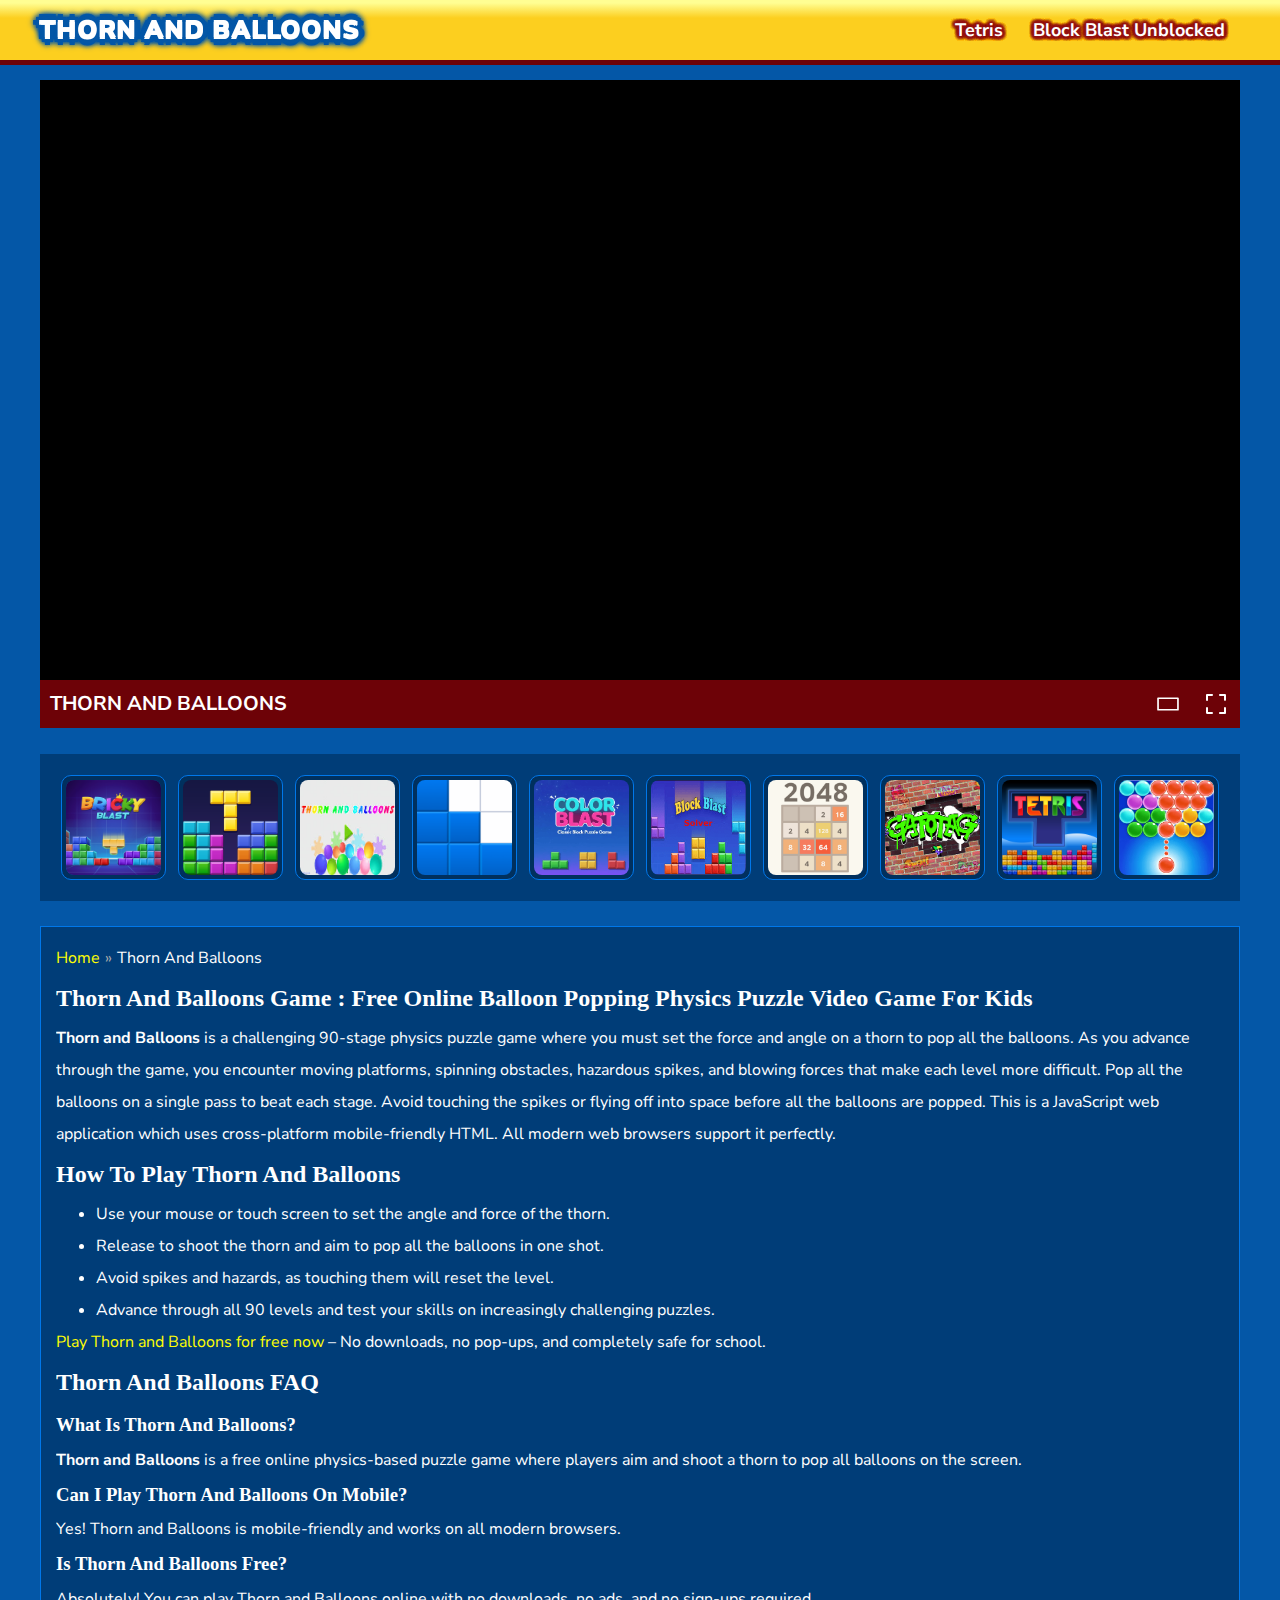
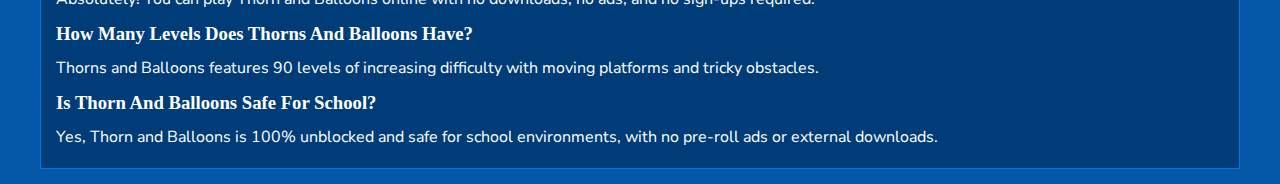
<file: index.html>
<!DOCTYPE html>
<html lang="en-US">

<meta http-equiv="content-type" content="text/html;charset=utf-8" />
<head>
	<!-- Google tag (gtag.js) -->
<script async src="https://www.googletagmanager.com/gtag/js?id=G-437Y356022"></script>
<script>
  window.dataLayer = window.dataLayer || [];
  function gtag(){dataLayer.push(arguments);}
  gtag('js', new Date());

  gtag('config', 'G-437Y356022');
</script>
<meta name="msvalidate.01" content="2D1F3560C314305B7706DA00415909DE" />
   
 <meta charset="utf-8">
    <meta http-equiv="X-UA-Compatible" content="IE=edge">
    <meta name="viewport" content="width=device-width, initial-scale=1.0, shrink-to-fit=no">
    <meta http-equiv="content-language" content="en">
    <meta name="external" content="true">
    <meta name="distribution" content="Global">
    <meta http-equiv="audience" content="General">
    <link rel="icon" href="rs/imgs/block-blast.png">
	<link rel="icon" href="rs/imgs/block-blast.png" type="image/x-icon">
 <title>Thorns and Balloons</title>
	<meta name="description" content="Thorn and Balloons is a fun puzzle game where you aim and pop balloons through tricky levels. Play free online, unblocked, no downloads or ads needed!">
<meta name="keywords" content="Thorns and Balloons,Thorn and balloons ,balloon pop game, fun puzzle game, trending arcade game, online balloon challenge">
<meta name="news_keywords" content="Thorns and balloons">
    <meta name="robots" content="index, follow">			
<meta name="author" content="Thorns and balloons Games Team">			
<meta name="publisher" content="Thorns and balloons Games Team">			
    <link rel="stylesheet" type="text/css" href="rs/css/all.css">
    <link rel="preconnect" href="https://fonts.googleapis.com/">
    <link rel="preconnect" href="https://fonts.gstatic.com/" crossorigin>
    <link href="https://fonts.googleapis.com/css2?family=Nunito+Sans:wght@500;600;700&amp;display=swap" rel="stylesheet">
</head>

<body><!--MENU-->
<header id="header">
    <div class="container">
        <div class="row">
            <div class="p-r d-flex sp al header-bar">
                <div class="bar-logo">
                    <a class="logo-text" href="index.html">Thorn and balloons</a>
                </div>
                <nav class="navigation">
                    <ul>
                                                    <li>
                                <a class="menu-link" href="tetris.html">
                                    <span class="text-menu-link">Tetris</span>
                                </a>
                            </li>
                                                    <li>
                                <a class="menu-link" href="bricky-blast.html">
                                    <span class="text-menu-link">block blast unblocked</span>
                                </a>
                            </li>
                                            </ul>
                </nav>
                <div class="center-box merge_icon icon-menu-mobile">
                    <svg fill="#555" height="24" viewBox="0 -21 384 384" width="24" xmlns="http://www.w3.org/2000/svg">
                        <path d="m362.667969 0h-341.335938c-11.753906 0-21.332031 9.578125-21.332031 21.332031v42.667969c0 11.753906 9.578125 21.332031 21.332031 21.332031h341.335938c11.753906 0 21.332031-9.578125 21.332031-21.332031v-42.667969c0-11.753906-9.578125-21.332031-21.332031-21.332031zm0 0">
                        </path>
                        <path d="m362.667969 128h-341.335938c-11.753906 0-21.332031 9.578125-21.332031 21.332031v42.667969c0 11.753906 9.578125 21.332031 21.332031 21.332031h341.335938c11.753906 0 21.332031-9.578125 21.332031-21.332031v-42.667969c0-11.753906-9.578125-21.332031-21.332031-21.332031zm0 0">
                        </path>
                        <path d="m362.667969 256h-341.335938c-11.753906 0-21.332031 9.578125-21.332031 21.332031v42.667969c0 11.753906 9.578125 21.332031 21.332031 21.332031h341.335938c11.753906 0 21.332031-9.578125 21.332031-21.332031v-42.667969c0-11.753906-9.578125-21.332031-21.332031-21.332031zm0 0">
                        </path>
                    </svg>
                </div>
            </div>
        </div>
    </div>
</header>
<!--END MENU-->
<!--Mobil MENU-->
<div class="mobile-dropdown" id="mobile-dropdown">
    <div class="row">
        <nav class="nav-mobile-controler">
            <ul>
                                    <li>
                        <a class="menu-link-mobile" href="tetris.html">
                            <span class="text-menu-link">Tetris</span>
                        </a>
                    </li>
                                    <li>
                        <a class="menu-link-mobile" href="bricky-blast.html">
                            <span class="text-menu-link">Bricky Blast</span>
                        </a>
                    </li>
                            </ul>
        </nav>
    </div>
</div>
<!--END Mobile menu--><!--GAME PLAY-->
<div id="game-page" class="main">
    <div class="container">

        <div class="row">
            <div class="frame-box-game">
                <iframe title="Block Blast" id="iframehtml5" class="d-block" width="100%" height="600px" target="_parent" src="https://thornandballoons.com/game/index.html" frameborder="0" border="0" scrolling="no" allowfullscreen=""></iframe>
                <div class="header-game">
                    <div class="box-header">
                        <h1>Thorn and balloons</h1>
                        <div class="header-game-extend">
                            <span class="us-expand" id="half-expand" onclick="theaterMode()">
                                <svg class="scale-anim" width="24" height="24" viewBox="0 0 100 100" xmlns="http://www.w3.org/2000/svg" xmlns:xlink="http://www.w3.org/1999/xlink" aria-hidden="true" role="img" class="iconify iconify--gis" preserveAspectRatio="xMidYMid meet">
                                    <path d="M8.5 22.5A3.5 3.5 0 0 0 5 26v48a3.5 3.5 0 0 0 3.5 3.5h83A3.5 3.5 0 0 0 95 74V26a3.5 3.5 0 0 0-3.5-3.5h-83zm3.5 7h76v41H12v-41z">
                                    </path>
                                </svg>
                            </span>
                            <span class="expand-btn" id="expand">
                                <svg class="scale-anim" viewBox="0 0 24 24" xmlns="http://www.w3.org/2000/svg">
                                    <path d="M3,15 L3.11662113,15.0067277 C3.57570299,15.0600494 3.93995063,15.424297 3.99327227,15.8833789 L4,16 L4,20 L8,20 L8.11662113,20.0067277 C8.61395981,20.0644928 9,20.4871642 9,21 C9,21.5128358 8.61395981,21.9355072 8.11662113,21.9932723 L8,22 L3,22 L2.88337887,21.9932723 C2.42429701,21.9399506 2.06004937,21.575703 2.00672773,21.1166211 L2,21 L2,16 L2.00672773,15.8833789 C2.06004937,15.424297 2.42429701,15.0600494 2.88337887,15.0067277 L3,15 Z M21,15 C21.5128358,15 21.9355072,15.3860402 21.9932723,15.8833789 L22,16 L22,21 C22,21.5128358 21.6139598,21.9355072 21.1166211,21.9932723 L21,22 L16,22 C15.4477153,22 15,21.5522847 15,21 C15,20.4871642 15.3860402,20.0644928 15.8833789,20.0067277 L16,20 L20,20 L20,16 C20,15.4871642 20.3860402,15.0644928 20.8833789,15.0067277 L21,15 Z M8,2 C8.55228475,2 9,2.44771525 9,3 C9,3.51283584 8.61395981,3.93550716 8.11662113,3.99327227 L8,4 L4,4 L4,8 C4,8.51283584 3.61395981,8.93550716 3.11662113,8.99327227 L3,9 C2.48716416,9 2.06449284,8.61395981 2.00672773,8.11662113 L2,8 L2,3 C2,2.48716416 2.38604019,2.06449284 2.88337887,2.00672773 L3,2 L8,2 Z M21,2 L21.1166211,2.00672773 C21.575703,2.06004937 21.9399506,2.42429701 21.9932723,2.88337887 L22,3 L22,8 L21.9932723,8.11662113 C21.9399506,8.57570299 21.575703,8.93995063 21.1166211,8.99327227 L21,9 L20.8833789,8.99327227 C20.424297,8.93995063 20.0600494,8.57570299 20.0067277,8.11662113 L20,8 L20,4 L16,4 L15.8833789,3.99327227 C15.3860402,3.93550716 15,3.51283584 15,3 C15,2.48716416 15.3860402,2.06449284 15.8833789,2.00672773 L16,2 L21,2 Z" />
                                </svg>
                            </span>
                        </div>
                    </div>
                </div>
                <span class="exit-fullscreen hidden" id="_exit_full_screen">
                    <svg fill="#fff" width="24" height="24" version="1.1" id="Capa_1" x="0px" y="0px" viewBox="0 0 512.001 512.001" style="enable-background: new 0 0 512.001 512.001;">
                        <g>
                            <g>
                                <path d="M284.286,256.002L506.143,34.144c7.811-7.811,7.811-20.475,0-28.285c-7.811-7.81-20.475-7.811-28.285,0L256,227.717 L34.143,5.859c-7.811-7.811-20.475-7.811-28.285,0c-7.81,7.811-7.811,20.475,0,28.285l221.857,221.857L5.858,477.859 c-7.811,7.811-7.811,20.475,0,28.285c3.905,3.905,9.024,5.857,14.143,5.857c5.119,0,10.237-1.952,14.143-5.857L256,284.287 l221.857,221.857c3.905,3.905,9.024,5.857,14.143,5.857s10.237-1.952,14.143-5.857c7.811-7.811,7.811-20.475,0-28.285 L284.286,256.002z">
                                </path>
                            </g>
                        </g>
                    </svg>
                </span>
            </div>
        </div>
        <br />

        <div class="row">
            <div class="uk-grid-clayover">
                                    <div class="uk-grid-game">
													<a class="uk-game-link" href="bricky-blast.html">
						                            <div class="uk-wrap-image">
                                <img width="95" height="95" src="rs/imgs/bricky-blast2.png" title="Bricky Blast" alt="Bricky Blast" />
                                <span class="text-overflow uk-game-title">block blast unblocked</span>
                                                            </div>
                        </a>
                    </div>
                                    <div class="uk-grid-game">
													<a class="uk-game-link" href="block-puzzle.html">
						                            <div class="uk-wrap-image">
                                <img width="95" height="95" src="rs/imgs/block-puzzle-game.png" title="Block Puzzle" alt="Block Puzzle" />
                                <span class="text-overflow uk-game-title">block breaker google</span>
                                                            </div>
                        </a>
                    </div>
                                    <div class="uk-grid-game">
													<a class="uk-game-link" href="thorn and balloons.html">
						                            <div class="uk-wrap-image">
                                <img width="95" height="95" src="rs/imgs/sandtrix-online.png" title="SandTrix" alt="SandTrix" />
                                <span class="text-overflow uk-game-title">thorn and balloons</span>
                                                            </div>
                        </a>
                    </div>
                                    <div class="uk-grid-game">
													<a class="uk-game-link" href="blockdoku.html">
						                            <div class="uk-wrap-image">
                                <img width="95" height="95" src="rs/imgs/blockdoku.png" title="Blockdoku" alt="Blockdoku" />
                                <span class="text-overflow uk-game-title">Blockdoku</span>
                                                            </div>
                        </a>
                    </div>
                                    <div class="uk-grid-game">
													<a class="uk-game-link" href="color-blast.html">
						                            <div class="uk-wrap-image">
                                <img width="95" height="95" src="rs/imgs/color-blast-1.png" title="Color Blast" alt="Color Blast" />
                                <span class="text-overflow uk-game-title">Color Blast</span>
                                                            </div>
                        </a>
                    </div>
                                    <div class="uk-grid-game">
													<a class="uk-game-link" href="block-blast-solver.html">
						                            <div class="uk-wrap-image">
                                <img width="95" height="95" src="rs/imgs/block-blast-solver.png" title="Block Blast Solver" alt="Block Blast Solver" />
                                <span class="text-overflow uk-game-title">Block Blast Solver</span>
                                                            </div>
                        </a>
                    </div>
                                    <div class="uk-grid-game">
													<a class="uk-game-link" href="2048.html">
						                            <div class="uk-wrap-image">
                                <img width="95" height="95" src="rs/imgs/2048.png" title="2048" alt="2048" />
                                <span class="text-overflow uk-game-title">2048</span>
                                                            </div>
                        </a>
                    </div>
                                    <div class="uk-grid-game">
													<a class="uk-game-link" href="gatotag.html">
						                            <div class="uk-wrap-image">
                                <img width="95" height="95" src="rs/imgs/gatotag.png" title="GATOTAG" alt="GATOTAG" />
                                <span class="text-overflow uk-game-title">GATOTAG</span>
                                                            </div>
                        </a>
                    </div>
                                    <div class="uk-grid-game">
													<a class="uk-game-link" href="tetris.html">
						                            <div class="uk-wrap-image">
                                <img width="95" height="95" src="rs/imgs/tetris.png" title="Tetris" alt="Tetris" />
                                <span class="text-overflow uk-game-title">Tetris</span>
                                                            </div>
                        </a>
                    </div>
                                    <div class="uk-grid-game">
													<a class="uk-game-link" href="bubble-shooter.html">
						                            <div class="uk-wrap-image">
                                <img width="95" height="95" src="rs/imgs/bubble-shooter.png" title="Bubble Shooter" alt="Bubble Shooter" />
                                <span class="text-overflow uk-game-title">Bubble Shooter</span>
                                                            </div>
                        </a>
                    </div>
                            </div>
        </div>

        <br />
        <div class="uk-p10">
            <div class="row">
                <div class="frame-box-game">
                    <div class="text-area">
                        <div class="d-flex us-game-info">
                            <div class="bread-crumb">
                                <div class="overwrite-breadcumb">
                                    <div class="d-flex al sp bread-crumb-list">
                                        <div class="d-flex al sp">
                                            <a class="bread-crumb-item" href="index.html">Home</a>
                                            <span class="bread-crumb-item bread-after">thorn and balloons</span>
                                        </div>
                                    </div>
                                </div>
                            </div>
                        </div>
                        <div class="text-area--content">
 <h2>Thorn and Balloons Game : Free Online Balloon Popping Physics Puzzle Video Game for Kids</h2>
  <p><strong>Thorn and Balloons</strong> is a challenging 90-stage physics puzzle game where you must set the force and angle on a thorn to pop all the balloons. As you advance through the game, you encounter moving platforms, spinning obstacles, hazardous spikes, and blowing forces that make each level more difficult. Pop all the balloons on a single pass to beat each stage. Avoid touching the spikes or flying off into space before all the balloons are popped. This is a JavaScript web application which uses cross-platform mobile-friendly HTML. All modern web browsers support it perfectly.</p>

  <h2>How to Play Thorn and Balloons</h2>
  <ul>
    <li>Use your mouse or touch screen to set the angle and force of the thorn.</li>
    <li>Release to shoot the thorn and aim to pop all the balloons in one shot.</li>
    <li>Avoid spikes and hazards, as touching them will reset the level.</li>
    <li>Advance through all 90 levels and test your skills on increasingly challenging puzzles.</li>
  </ul>

  <p><a href="https://thorns-and-balloons.github.io/">Play Thorn and Balloons for free now</a> – No downloads, no pop-ups, and completely safe for school.</p>

  <h2>Thorn and Balloons FAQ</h2>
  <h3>What is Thorn and Balloons?</h3>
  <p><strong>Thorn and Balloons</strong> is a free online physics-based puzzle game where players aim and shoot a thorn to pop all balloons on the screen.</p>

  <h3>Can I play Thorn and Balloons on mobile?</h3>
  <p>Yes! Thorn and Balloons is mobile-friendly and works on all modern browsers.</p>

  <h3>Is Thorn and Balloons free?</h3>
  <p>Absolutely! You can play Thorn and Balloons online with no downloads, no ads, and no sign-ups required.</p>

  <h3>How many levels does Thorns and Balloons have?</h3>
  <p>Thorns and Balloons features 90 levels of increasing difficulty with moving platforms and tricky obstacles.</p>

  <h3>Is Thorn and Balloons safe for school?</h3>
  <p>Yes, Thorn and Balloons is 100% unblocked and safe for school environments, with no pre-roll ads or external downloads.</p>
						</div>
                </div>
            </div>
        </div>
    </div>

</div>

<!--END GAME PLAY--><footer>
    <script src="rs/js/jquery-3.4.1.min.js"></script>
    <script src="rs/js/footer.js"></script>
</footer>
</body>

</html>
</file>
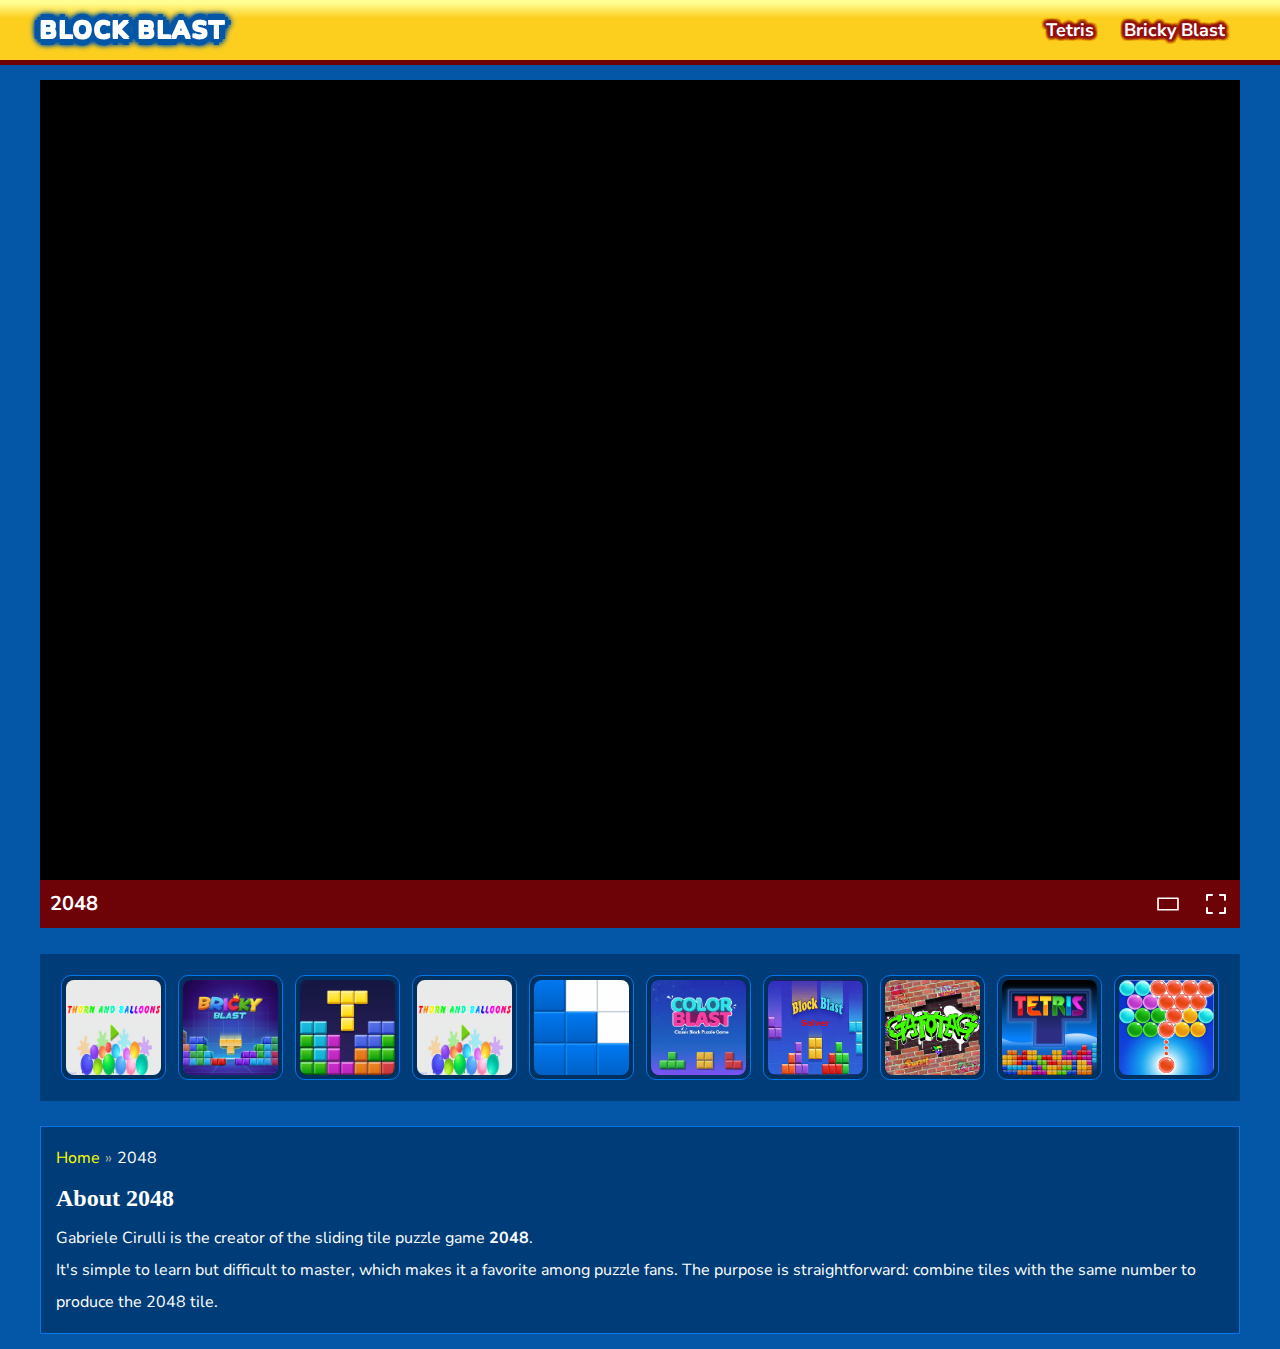
<file: 2048.html>
<!DOCTYPE html>
<html lang="en-US">

<!-- Mirrored from blockblastonline.github.io/2048 by HTTrack Website Copier/3.x [XR&CO'2014], Sun, 25 May 2025 14:23:05 GMT -->
<!-- Added by HTTrack --><meta http-equiv="content-type" content="text/html;charset=utf-8" /><!-- /Added by HTTrack -->
<head>
    <meta charset="utf-8">
    <meta http-equiv="X-UA-Compatible" content="IE=edge">
    <meta name="viewport" content="width=device-width, initial-scale=1.0, shrink-to-fit=no">
    <meta http-equiv="content-language" content="en">
    <meta name="external" content="true">
    <meta name="distribution" content="Global">
    <meta http-equiv="audience" content="General">
    <link rel="icon" href="rs/imgs/block-blast.png">
    <title>2048 - Block Blast</title>
    <meta name="keywords" content="2048">
    <meta name="news_keywords" content="2048">
    <meta name="description" content="2048 - Block Blast">
    <link rel="stylesheet" type="text/css" href="rs/css/all.css">
    <link rel="preconnect" href="https://fonts.googleapis.com/">
    <link rel="preconnect" href="https://fonts.gstatic.com/" crossorigin>
    <link href="https://fonts.googleapis.com/css2?family=Nunito+Sans:wght@500;600;700&amp;display=swap" rel="stylesheet">
</head>

<body><!--MENU-->
<header id="header">
    <div class="container">
        <div class="row">
            <div class="p-r d-flex sp al header-bar">
                <div class="bar-logo">
                    <a class="logo-text" href="index.html">Block Blast</a>
                </div>
                <nav class="navigation">
                    <ul>
                                                    <li>
                                <a class="menu-link" href="tetris.html">
                                    <span class="text-menu-link">Tetris</span>
                                </a>
                            </li>
                                                    <li>
                                <a class="menu-link" href="bricky-blast.html">
                                    <span class="text-menu-link">Bricky Blast</span>
                                </a>
                            </li>
                                            </ul>
                </nav>
                <div class="center-box merge_icon icon-menu-mobile">
                    <svg fill="#555" height="24" viewBox="0 -21 384 384" width="24" xmlns="http://www.w3.org/2000/svg">
                        <path d="m362.667969 0h-341.335938c-11.753906 0-21.332031 9.578125-21.332031 21.332031v42.667969c0 11.753906 9.578125 21.332031 21.332031 21.332031h341.335938c11.753906 0 21.332031-9.578125 21.332031-21.332031v-42.667969c0-11.753906-9.578125-21.332031-21.332031-21.332031zm0 0">
                        </path>
                        <path d="m362.667969 128h-341.335938c-11.753906 0-21.332031 9.578125-21.332031 21.332031v42.667969c0 11.753906 9.578125 21.332031 21.332031 21.332031h341.335938c11.753906 0 21.332031-9.578125 21.332031-21.332031v-42.667969c0-11.753906-9.578125-21.332031-21.332031-21.332031zm0 0">
                        </path>
                        <path d="m362.667969 256h-341.335938c-11.753906 0-21.332031 9.578125-21.332031 21.332031v42.667969c0 11.753906 9.578125 21.332031 21.332031 21.332031h341.335938c11.753906 0 21.332031-9.578125 21.332031-21.332031v-42.667969c0-11.753906-9.578125-21.332031-21.332031-21.332031zm0 0">
                        </path>
                    </svg>
                </div>
            </div>
        </div>
    </div>
</header>
<!--END MENU-->
<!--Mobil MENU-->
<div class="mobile-dropdown" id="mobile-dropdown">
    <div class="row">
        <nav class="nav-mobile-controler">
            <ul>
                                    <li>
                        <a class="menu-link-mobile" href="tetris.html">
                            <span class="text-menu-link">Tetris</span>
                        </a>
                    </li>
                                    <li>
                        <a class="menu-link-mobile" href="bricky-blast.html">
                            <span class="text-menu-link">Bricky Blast</span>
                        </a>
                    </li>
                            </ul>
        </nav>
    </div>
</div>
<!--END Mobile menu--><!--GAME PLAY-->
<div id="game-page" class="main">
    <div class="container">

        <div class="row">
            <div class="frame-box-game">
                <iframe title="2048" id="iframehtml5" class="d-block" width="100%" height="800px" target="_parent" src="https://f.kbhgames.com/2014/2048/" frameborder="0" border="0" scrolling="no" allowfullscreen=""></iframe>
                <div class="header-game">
                    <div class="box-header">
                        <h1>2048</h1>
                        <div class="header-game-extend">
                            <span class="us-expand" id="half-expand" onclick="theaterMode()">
                                <svg class="scale-anim" width="24" height="24" viewBox="0 0 100 100" xmlns="http://www.w3.org/2000/svg" xmlns:xlink="http://www.w3.org/1999/xlink" aria-hidden="true" role="img" class="iconify iconify--gis" preserveAspectRatio="xMidYMid meet">
                                    <path d="M8.5 22.5A3.5 3.5 0 0 0 5 26v48a3.5 3.5 0 0 0 3.5 3.5h83A3.5 3.5 0 0 0 95 74V26a3.5 3.5 0 0 0-3.5-3.5h-83zm3.5 7h76v41H12v-41z">
                                    </path>
                                </svg>
                            </span>
                            <span class="expand-btn" id="expand">
                                <svg class="scale-anim" viewBox="0 0 24 24" xmlns="http://www.w3.org/2000/svg">
                                    <path d="M3,15 L3.11662113,15.0067277 C3.57570299,15.0600494 3.93995063,15.424297 3.99327227,15.8833789 L4,16 L4,20 L8,20 L8.11662113,20.0067277 C8.61395981,20.0644928 9,20.4871642 9,21 C9,21.5128358 8.61395981,21.9355072 8.11662113,21.9932723 L8,22 L3,22 L2.88337887,21.9932723 C2.42429701,21.9399506 2.06004937,21.575703 2.00672773,21.1166211 L2,21 L2,16 L2.00672773,15.8833789 C2.06004937,15.424297 2.42429701,15.0600494 2.88337887,15.0067277 L3,15 Z M21,15 C21.5128358,15 21.9355072,15.3860402 21.9932723,15.8833789 L22,16 L22,21 C22,21.5128358 21.6139598,21.9355072 21.1166211,21.9932723 L21,22 L16,22 C15.4477153,22 15,21.5522847 15,21 C15,20.4871642 15.3860402,20.0644928 15.8833789,20.0067277 L16,20 L20,20 L20,16 C20,15.4871642 20.3860402,15.0644928 20.8833789,15.0067277 L21,15 Z M8,2 C8.55228475,2 9,2.44771525 9,3 C9,3.51283584 8.61395981,3.93550716 8.11662113,3.99327227 L8,4 L4,4 L4,8 C4,8.51283584 3.61395981,8.93550716 3.11662113,8.99327227 L3,9 C2.48716416,9 2.06449284,8.61395981 2.00672773,8.11662113 L2,8 L2,3 C2,2.48716416 2.38604019,2.06449284 2.88337887,2.00672773 L3,2 L8,2 Z M21,2 L21.1166211,2.00672773 C21.575703,2.06004937 21.9399506,2.42429701 21.9932723,2.88337887 L22,3 L22,8 L21.9932723,8.11662113 C21.9399506,8.57570299 21.575703,8.93995063 21.1166211,8.99327227 L21,9 L20.8833789,8.99327227 C20.424297,8.93995063 20.0600494,8.57570299 20.0067277,8.11662113 L20,8 L20,4 L16,4 L15.8833789,3.99327227 C15.3860402,3.93550716 15,3.51283584 15,3 C15,2.48716416 15.3860402,2.06449284 15.8833789,2.00672773 L16,2 L21,2 Z" />
                                </svg>
                            </span>
                        </div>
                    </div>
                </div>
                <span class="exit-fullscreen hidden" id="_exit_full_screen">
                    <svg fill="#fff" width="24" height="24" version="1.1" id="Capa_1" x="0px" y="0px" viewBox="0 0 512.001 512.001" style="enable-background: new 0 0 512.001 512.001;">
                        <g>
                            <g>
                                <path d="M284.286,256.002L506.143,34.144c7.811-7.811,7.811-20.475,0-28.285c-7.811-7.81-20.475-7.811-28.285,0L256,227.717 L34.143,5.859c-7.811-7.811-20.475-7.811-28.285,0c-7.81,7.811-7.811,20.475,0,28.285l221.857,221.857L5.858,477.859 c-7.811,7.811-7.811,20.475,0,28.285c3.905,3.905,9.024,5.857,14.143,5.857c5.119,0,10.237-1.952,14.143-5.857L256,284.287 l221.857,221.857c3.905,3.905,9.024,5.857,14.143,5.857s10.237-1.952,14.143-5.857c7.811-7.811,7.811-20.475,0-28.285 L284.286,256.002z">
                                </path>
                            </g>
                        </g>
                    </svg>
                </span>
            </div>
        </div>
        <br />

        <div class="row">
            <div class="uk-grid-clayover">
                                    <div class="uk-grid-game">
													<a class="uk-game-link" href="block-blast.html">
						                            <div class="uk-wrap-image">
                                <img width="95" height="95" src="rs/imgs/block-blast.png" title="Block Blast" alt="Block Blast" />
                                <span class="text-overflow uk-game-title">Block Blast</span>
                                                            </div>
                        </a>
                    </div>
                                    <div class="uk-grid-game">
													<a class="uk-game-link" href="bricky-blast.html">
						                            <div class="uk-wrap-image">
                                <img width="95" height="95" src="rs/imgs/bricky-blast2.png" title="Bricky Blast" alt="Bricky Blast" />
                                <span class="text-overflow uk-game-title">Bricky Blast</span>
                                                            </div>
                        </a>
                    </div>
                                    <div class="uk-grid-game">
													<a class="uk-game-link" href="block-puzzle.html">
						                            <div class="uk-wrap-image">
                                <img width="95" height="95" src="rs/imgs/block-puzzle-game.png" title="Block Puzzle" alt="Block Puzzle" />
                                <span class="text-overflow uk-game-title">Block Puzzle</span>
                                                            </div>
                        </a>
                    </div>
                                    <div class="uk-grid-game">
													<a class="uk-game-link" href="sandtrix.html">
						                            <div class="uk-wrap-image">
                                <img width="95" height="95" src="rs/imgs/sandtrix-online.png" title="SandTrix" alt="SandTrix" />
                                <span class="text-overflow uk-game-title">SandTrix</span>
                                                            </div>
                        </a>
                    </div>
                                    <div class="uk-grid-game">
													<a class="uk-game-link" href="blockdoku.html">
						                            <div class="uk-wrap-image">
                                <img width="95" height="95" src="rs/imgs/blockdoku.png" title="Blockdoku" alt="Blockdoku" />
                                <span class="text-overflow uk-game-title">Blockdoku</span>
                                                            </div>
                        </a>
                    </div>
                                    <div class="uk-grid-game">
													<a class="uk-game-link" href="color-blast.html">
						                            <div class="uk-wrap-image">
                                <img width="95" height="95" src="rs/imgs/color-blast-1.png" title="Color Blast" alt="Color Blast" />
                                <span class="text-overflow uk-game-title">Color Blast</span>
                                                            </div>
                        </a>
                    </div>
                                    <div class="uk-grid-game">
													<a class="uk-game-link" href="block-blast-solver.html">
						                            <div class="uk-wrap-image">
                                <img width="95" height="95" src="rs/imgs/block-blast-solver.png" title="Block Blast Solver" alt="Block Blast Solver" />
                                <span class="text-overflow uk-game-title">Block Blast Solver</span>
                                                            </div>
                        </a>
                    </div>
                                    <div class="uk-grid-game">
													<a class="uk-game-link" href="gatotag.html">
						                            <div class="uk-wrap-image">
                                <img width="95" height="95" src="rs/imgs/gatotag.png" title="GATOTAG" alt="GATOTAG" />
                                <span class="text-overflow uk-game-title">GATOTAG</span>
                                                            </div>
                        </a>
                    </div>
                                    <div class="uk-grid-game">
													<a class="uk-game-link" href="tetris.html">
						                            <div class="uk-wrap-image">
                                <img width="95" height="95" src="rs/imgs/tetris.png" title="Tetris" alt="Tetris" />
                                <span class="text-overflow uk-game-title">Tetris</span>
                                                            </div>
                        </a>
                    </div>
                                    <div class="uk-grid-game">
													<a class="uk-game-link" href="bubble-shooter.html">
						                            <div class="uk-wrap-image">
                                <img width="95" height="95" src="rs/imgs/bubble-shooter.png" title="Bubble Shooter" alt="Bubble Shooter" />
                                <span class="text-overflow uk-game-title">Bubble Shooter</span>
                                                            </div>
                        </a>
                    </div>
                            </div>
        </div>

        <br />
        <div class="uk-p10">
            <div class="row">
                <div class="frame-box-game">
                    <div class="text-area">
                        <div class="d-flex us-game-info">
                            <div class="bread-crumb">
                                <div class="overwrite-breadcumb">
                                    <div class="d-flex al sp bread-crumb-list">
                                        <div class="d-flex al sp">
                                            <a class="bread-crumb-item" href="index.html">Home</a>
                                            <span class="bread-crumb-item bread-after">2048</span>
                                        </div>
                                    </div>
                                </div>
                            </div>
                        </div>
                        <div class="text-area--content">
                            <h2>About 2048</h2><p>Gabriele Cirulli is the creator of the sliding tile puzzle game<strong> 2048</strong>.</p>
<p>It's simple to learn but difficult to master, which makes it a favorite among puzzle fans. The purpose is straightforward: combine tiles with the same number to produce the 2048 tile.</p>                                                    </div>
                    </div>
                </div>
            </div>
        </div>
    </div>

</div>

<!--END GAME PLAY--><footer>
    <script src="rs/js/jquery-3.4.1.min.js"></script>
    <script src="rs/js/footer.js"></script>
</footer>
</body>

<!-- Mirrored from blockblastonline.github.io/2048 by HTTrack Website Copier/3.x [XR&CO'2014], Sun, 25 May 2025 14:23:05 GMT -->
</html>
</file>
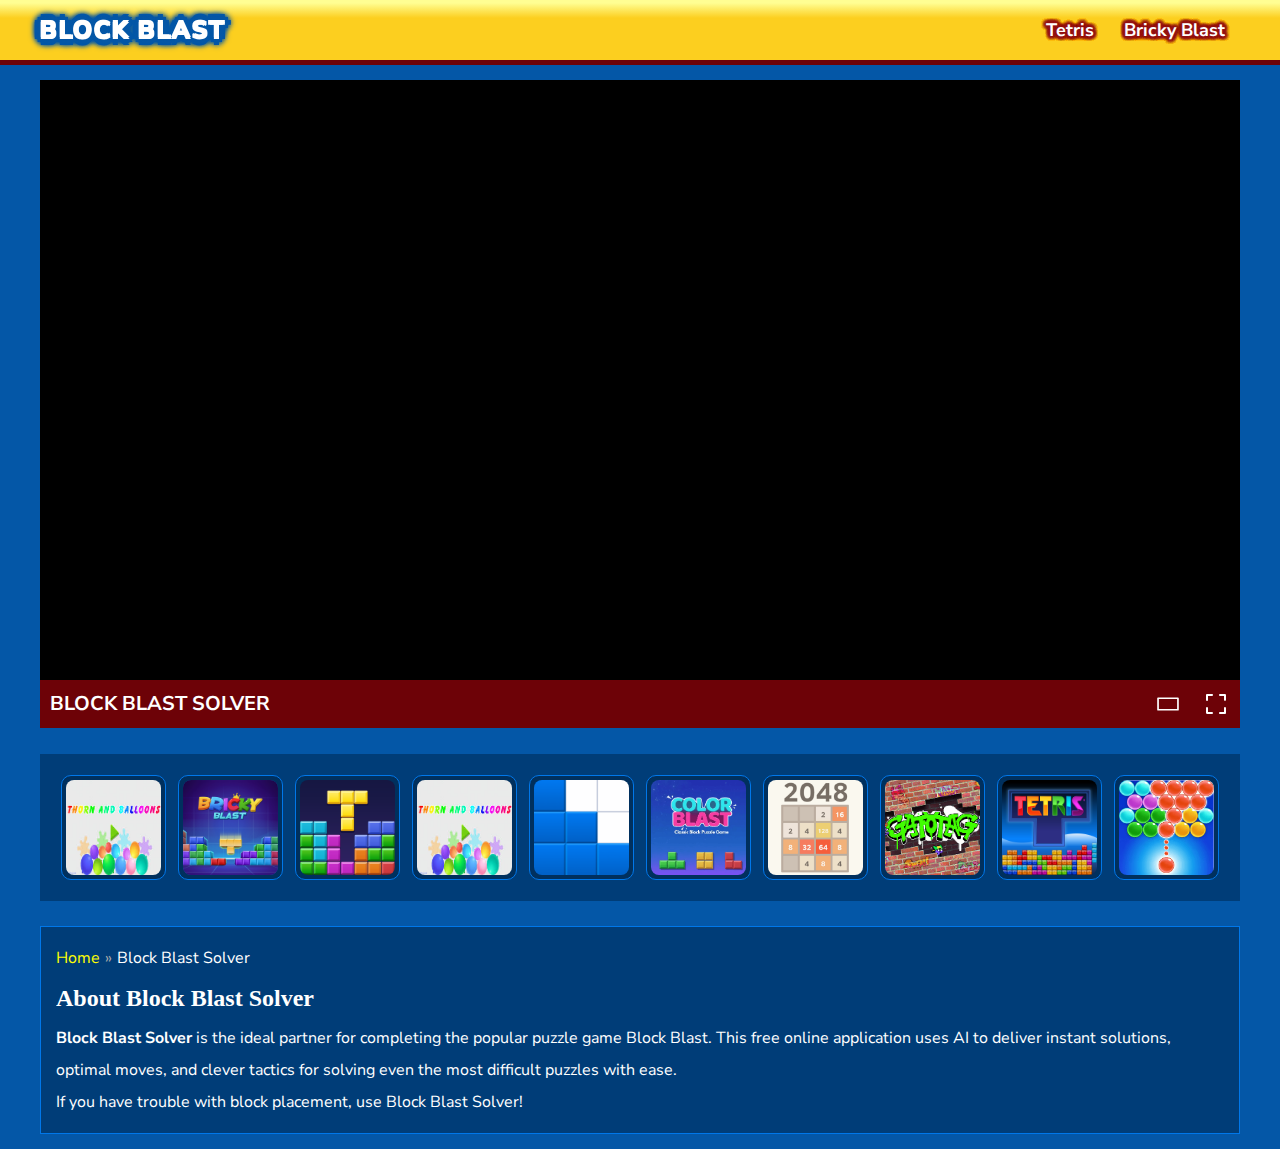
<file: block-blast-solver.html>
<!DOCTYPE html>
<html lang="en-US">

<!-- Mirrored from blockblastonline.github.io/block-blast-solver by HTTrack Website Copier/3.x [XR&CO'2014], Sun, 25 May 2025 14:23:05 GMT -->
<!-- Added by HTTrack --><meta http-equiv="content-type" content="text/html;charset=utf-8" /><!-- /Added by HTTrack -->
<head>
    <meta charset="utf-8">
    <meta http-equiv="X-UA-Compatible" content="IE=edge">
    <meta name="viewport" content="width=device-width, initial-scale=1.0, shrink-to-fit=no">
    <meta http-equiv="content-language" content="en">
    <meta name="external" content="true">
    <meta name="distribution" content="Global">
    <meta http-equiv="audience" content="General">
    <link rel="icon" href="rs/imgs/block-blast.png">
    <title>Block Blast Solver - Block Blast</title>
    <meta name="keywords" content="block blast solver">
    <meta name="news_keywords" content="block blast solver">
    <meta name="description" content="Block Blast Solver - Block Blast">
    <link rel="stylesheet" type="text/css" href="rs/css/all.css">
    <link rel="preconnect" href="https://fonts.googleapis.com/">
    <link rel="preconnect" href="https://fonts.gstatic.com/" crossorigin>
    <link href="https://fonts.googleapis.com/css2?family=Nunito+Sans:wght@500;600;700&amp;display=swap" rel="stylesheet">
</head>

<body><!--MENU-->
<header id="header">
    <div class="container">
        <div class="row">
            <div class="p-r d-flex sp al header-bar">
                <div class="bar-logo">
                    <a class="logo-text" href="index.html">Block Blast</a>
                </div>
                <nav class="navigation">
                    <ul>
                                                    <li>
                                <a class="menu-link" href="tetris.html">
                                    <span class="text-menu-link">Tetris</span>
                                </a>
                            </li>
                                                    <li>
                                <a class="menu-link" href="bricky-blast.html">
                                    <span class="text-menu-link">Bricky Blast</span>
                                </a>
                            </li>
                                            </ul>
                </nav>
                <div class="center-box merge_icon icon-menu-mobile">
                    <svg fill="#555" height="24" viewBox="0 -21 384 384" width="24" xmlns="http://www.w3.org/2000/svg">
                        <path d="m362.667969 0h-341.335938c-11.753906 0-21.332031 9.578125-21.332031 21.332031v42.667969c0 11.753906 9.578125 21.332031 21.332031 21.332031h341.335938c11.753906 0 21.332031-9.578125 21.332031-21.332031v-42.667969c0-11.753906-9.578125-21.332031-21.332031-21.332031zm0 0">
                        </path>
                        <path d="m362.667969 128h-341.335938c-11.753906 0-21.332031 9.578125-21.332031 21.332031v42.667969c0 11.753906 9.578125 21.332031 21.332031 21.332031h341.335938c11.753906 0 21.332031-9.578125 21.332031-21.332031v-42.667969c0-11.753906-9.578125-21.332031-21.332031-21.332031zm0 0">
                        </path>
                        <path d="m362.667969 256h-341.335938c-11.753906 0-21.332031 9.578125-21.332031 21.332031v42.667969c0 11.753906 9.578125 21.332031 21.332031 21.332031h341.335938c11.753906 0 21.332031-9.578125 21.332031-21.332031v-42.667969c0-11.753906-9.578125-21.332031-21.332031-21.332031zm0 0">
                        </path>
                    </svg>
                </div>
            </div>
        </div>
    </div>
</header>
<!--END MENU-->
<!--Mobil MENU-->
<div class="mobile-dropdown" id="mobile-dropdown">
    <div class="row">
        <nav class="nav-mobile-controler">
            <ul>
                                    <li>
                        <a class="menu-link-mobile" href="tetris.html">
                            <span class="text-menu-link">Tetris</span>
                        </a>
                    </li>
                                    <li>
                        <a class="menu-link-mobile" href="bricky-blast.html">
                            <span class="text-menu-link">Bricky Blast</span>
                        </a>
                    </li>
                            </ul>
        </nav>
    </div>
</div>
<!--END Mobile menu--><!--GAME PLAY-->
<div id="game-page" class="main">
    <div class="container">

        <div class="row">
            <div class="frame-box-game">
                <iframe title="Block Blast Solver" id="iframehtml5" class="d-block" width="100%" height="600px" target="_parent" src="https://blockblastsolver.com/" frameborder="0" border="0" scrolling="no" allowfullscreen=""></iframe>
                <div class="header-game">
                    <div class="box-header">
                        <h1>Block Blast Solver</h1>
                        <div class="header-game-extend">
                            <span class="us-expand" id="half-expand" onclick="theaterMode()">
                                <svg class="scale-anim" width="24" height="24" viewBox="0 0 100 100" xmlns="http://www.w3.org/2000/svg" xmlns:xlink="http://www.w3.org/1999/xlink" aria-hidden="true" role="img" class="iconify iconify--gis" preserveAspectRatio="xMidYMid meet">
                                    <path d="M8.5 22.5A3.5 3.5 0 0 0 5 26v48a3.5 3.5 0 0 0 3.5 3.5h83A3.5 3.5 0 0 0 95 74V26a3.5 3.5 0 0 0-3.5-3.5h-83zm3.5 7h76v41H12v-41z">
                                    </path>
                                </svg>
                            </span>
                            <span class="expand-btn" id="expand">
                                <svg class="scale-anim" viewBox="0 0 24 24" xmlns="http://www.w3.org/2000/svg">
                                    <path d="M3,15 L3.11662113,15.0067277 C3.57570299,15.0600494 3.93995063,15.424297 3.99327227,15.8833789 L4,16 L4,20 L8,20 L8.11662113,20.0067277 C8.61395981,20.0644928 9,20.4871642 9,21 C9,21.5128358 8.61395981,21.9355072 8.11662113,21.9932723 L8,22 L3,22 L2.88337887,21.9932723 C2.42429701,21.9399506 2.06004937,21.575703 2.00672773,21.1166211 L2,21 L2,16 L2.00672773,15.8833789 C2.06004937,15.424297 2.42429701,15.0600494 2.88337887,15.0067277 L3,15 Z M21,15 C21.5128358,15 21.9355072,15.3860402 21.9932723,15.8833789 L22,16 L22,21 C22,21.5128358 21.6139598,21.9355072 21.1166211,21.9932723 L21,22 L16,22 C15.4477153,22 15,21.5522847 15,21 C15,20.4871642 15.3860402,20.0644928 15.8833789,20.0067277 L16,20 L20,20 L20,16 C20,15.4871642 20.3860402,15.0644928 20.8833789,15.0067277 L21,15 Z M8,2 C8.55228475,2 9,2.44771525 9,3 C9,3.51283584 8.61395981,3.93550716 8.11662113,3.99327227 L8,4 L4,4 L4,8 C4,8.51283584 3.61395981,8.93550716 3.11662113,8.99327227 L3,9 C2.48716416,9 2.06449284,8.61395981 2.00672773,8.11662113 L2,8 L2,3 C2,2.48716416 2.38604019,2.06449284 2.88337887,2.00672773 L3,2 L8,2 Z M21,2 L21.1166211,2.00672773 C21.575703,2.06004937 21.9399506,2.42429701 21.9932723,2.88337887 L22,3 L22,8 L21.9932723,8.11662113 C21.9399506,8.57570299 21.575703,8.93995063 21.1166211,8.99327227 L21,9 L20.8833789,8.99327227 C20.424297,8.93995063 20.0600494,8.57570299 20.0067277,8.11662113 L20,8 L20,4 L16,4 L15.8833789,3.99327227 C15.3860402,3.93550716 15,3.51283584 15,3 C15,2.48716416 15.3860402,2.06449284 15.8833789,2.00672773 L16,2 L21,2 Z" />
                                </svg>
                            </span>
                        </div>
                    </div>
                </div>
                <span class="exit-fullscreen hidden" id="_exit_full_screen">
                    <svg fill="#fff" width="24" height="24" version="1.1" id="Capa_1" x="0px" y="0px" viewBox="0 0 512.001 512.001" style="enable-background: new 0 0 512.001 512.001;">
                        <g>
                            <g>
                                <path d="M284.286,256.002L506.143,34.144c7.811-7.811,7.811-20.475,0-28.285c-7.811-7.81-20.475-7.811-28.285,0L256,227.717 L34.143,5.859c-7.811-7.811-20.475-7.811-28.285,0c-7.81,7.811-7.811,20.475,0,28.285l221.857,221.857L5.858,477.859 c-7.811,7.811-7.811,20.475,0,28.285c3.905,3.905,9.024,5.857,14.143,5.857c5.119,0,10.237-1.952,14.143-5.857L256,284.287 l221.857,221.857c3.905,3.905,9.024,5.857,14.143,5.857s10.237-1.952,14.143-5.857c7.811-7.811,7.811-20.475,0-28.285 L284.286,256.002z">
                                </path>
                            </g>
                        </g>
                    </svg>
                </span>
            </div>
        </div>
        <br />

        <div class="row">
            <div class="uk-grid-clayover">
                                    <div class="uk-grid-game">
													<a class="uk-game-link" href="block-blast.html">
						                            <div class="uk-wrap-image">
                                <img width="95" height="95" src="rs/imgs/block-blast.png" title="Block Blast" alt="Block Blast" />
                                <span class="text-overflow uk-game-title">Block Blast</span>
                                                            </div>
                        </a>
                    </div>
                                    <div class="uk-grid-game">
													<a class="uk-game-link" href="bricky-blast.html">
						                            <div class="uk-wrap-image">
                                <img width="95" height="95" src="rs/imgs/bricky-blast2.png" title="Bricky Blast" alt="Bricky Blast" />
                                <span class="text-overflow uk-game-title">Bricky Blast</span>
                                                            </div>
                        </a>
                    </div>
                                    <div class="uk-grid-game">
													<a class="uk-game-link" href="block-puzzle.html">
						                            <div class="uk-wrap-image">
                                <img width="95" height="95" src="rs/imgs/block-puzzle-game.png" title="Block Puzzle" alt="Block Puzzle" />
                                <span class="text-overflow uk-game-title">Block Puzzle</span>
                                                            </div>
                        </a>
                    </div>
                                    <div class="uk-grid-game">
													<a class="uk-game-link" href="sandtrix.html">
						                            <div class="uk-wrap-image">
                                <img width="95" height="95" src="rs/imgs/sandtrix-online.png" title="SandTrix" alt="SandTrix" />
                                <span class="text-overflow uk-game-title">SandTrix</span>
                                                            </div>
                        </a>
                    </div>
                                    <div class="uk-grid-game">
													<a class="uk-game-link" href="blockdoku.html">
						                            <div class="uk-wrap-image">
                                <img width="95" height="95" src="rs/imgs/blockdoku.png" title="Blockdoku" alt="Blockdoku" />
                                <span class="text-overflow uk-game-title">Blockdoku</span>
                                                            </div>
                        </a>
                    </div>
                                    <div class="uk-grid-game">
													<a class="uk-game-link" href="color-blast.html">
						                            <div class="uk-wrap-image">
                                <img width="95" height="95" src="rs/imgs/color-blast-1.png" title="Color Blast" alt="Color Blast" />
                                <span class="text-overflow uk-game-title">Color Blast</span>
                                                            </div>
                        </a>
                    </div>
                                    <div class="uk-grid-game">
													<a class="uk-game-link" href="2048.html">
						                            <div class="uk-wrap-image">
                                <img width="95" height="95" src="rs/imgs/2048.png" title="2048" alt="2048" />
                                <span class="text-overflow uk-game-title">2048</span>
                                                            </div>
                        </a>
                    </div>
                                    <div class="uk-grid-game">
													<a class="uk-game-link" href="gatotag.html">
						                            <div class="uk-wrap-image">
                                <img width="95" height="95" src="rs/imgs/gatotag.png" title="GATOTAG" alt="GATOTAG" />
                                <span class="text-overflow uk-game-title">GATOTAG</span>
                                                            </div>
                        </a>
                    </div>
                                    <div class="uk-grid-game">
													<a class="uk-game-link" href="tetris.html">
						                            <div class="uk-wrap-image">
                                <img width="95" height="95" src="rs/imgs/tetris.png" title="Tetris" alt="Tetris" />
                                <span class="text-overflow uk-game-title">Tetris</span>
                                                            </div>
                        </a>
                    </div>
                                    <div class="uk-grid-game">
													<a class="uk-game-link" href="bubble-shooter.html">
						                            <div class="uk-wrap-image">
                                <img width="95" height="95" src="rs/imgs/bubble-shooter.png" title="Bubble Shooter" alt="Bubble Shooter" />
                                <span class="text-overflow uk-game-title">Bubble Shooter</span>
                                                            </div>
                        </a>
                    </div>
                            </div>
        </div>

        <br />
        <div class="uk-p10">
            <div class="row">
                <div class="frame-box-game">
                    <div class="text-area">
                        <div class="d-flex us-game-info">
                            <div class="bread-crumb">
                                <div class="overwrite-breadcumb">
                                    <div class="d-flex al sp bread-crumb-list">
                                        <div class="d-flex al sp">
                                            <a class="bread-crumb-item" href="index.html">Home</a>
                                            <span class="bread-crumb-item bread-after">Block Blast Solver</span>
                                        </div>
                                    </div>
                                </div>
                            </div>
                        </div>
                        <div class="text-area--content">
                            <h2>About Block Blast Solver</h2><p><strong>Block Blast Solver</strong> is the ideal partner for completing the popular puzzle game Block Blast. This free online application uses AI to deliver instant solutions, optimal moves, and clever tactics for solving even the most difficult puzzles with ease.&nbsp;</p>
<p>If you have trouble with block placement, use Block Blast Solver!</p>                                                    </div>
                    </div>
                </div>
            </div>
        </div>
    </div>

</div>

<!--END GAME PLAY--><footer>
    <script src="rs/js/jquery-3.4.1.min.js"></script>
    <script src="rs/js/footer.js"></script>
</footer>
</body>

<!-- Mirrored from blockblastonline.github.io/block-blast-solver by HTTrack Website Copier/3.x [XR&CO'2014], Sun, 25 May 2025 14:23:05 GMT -->
</html>
</file>
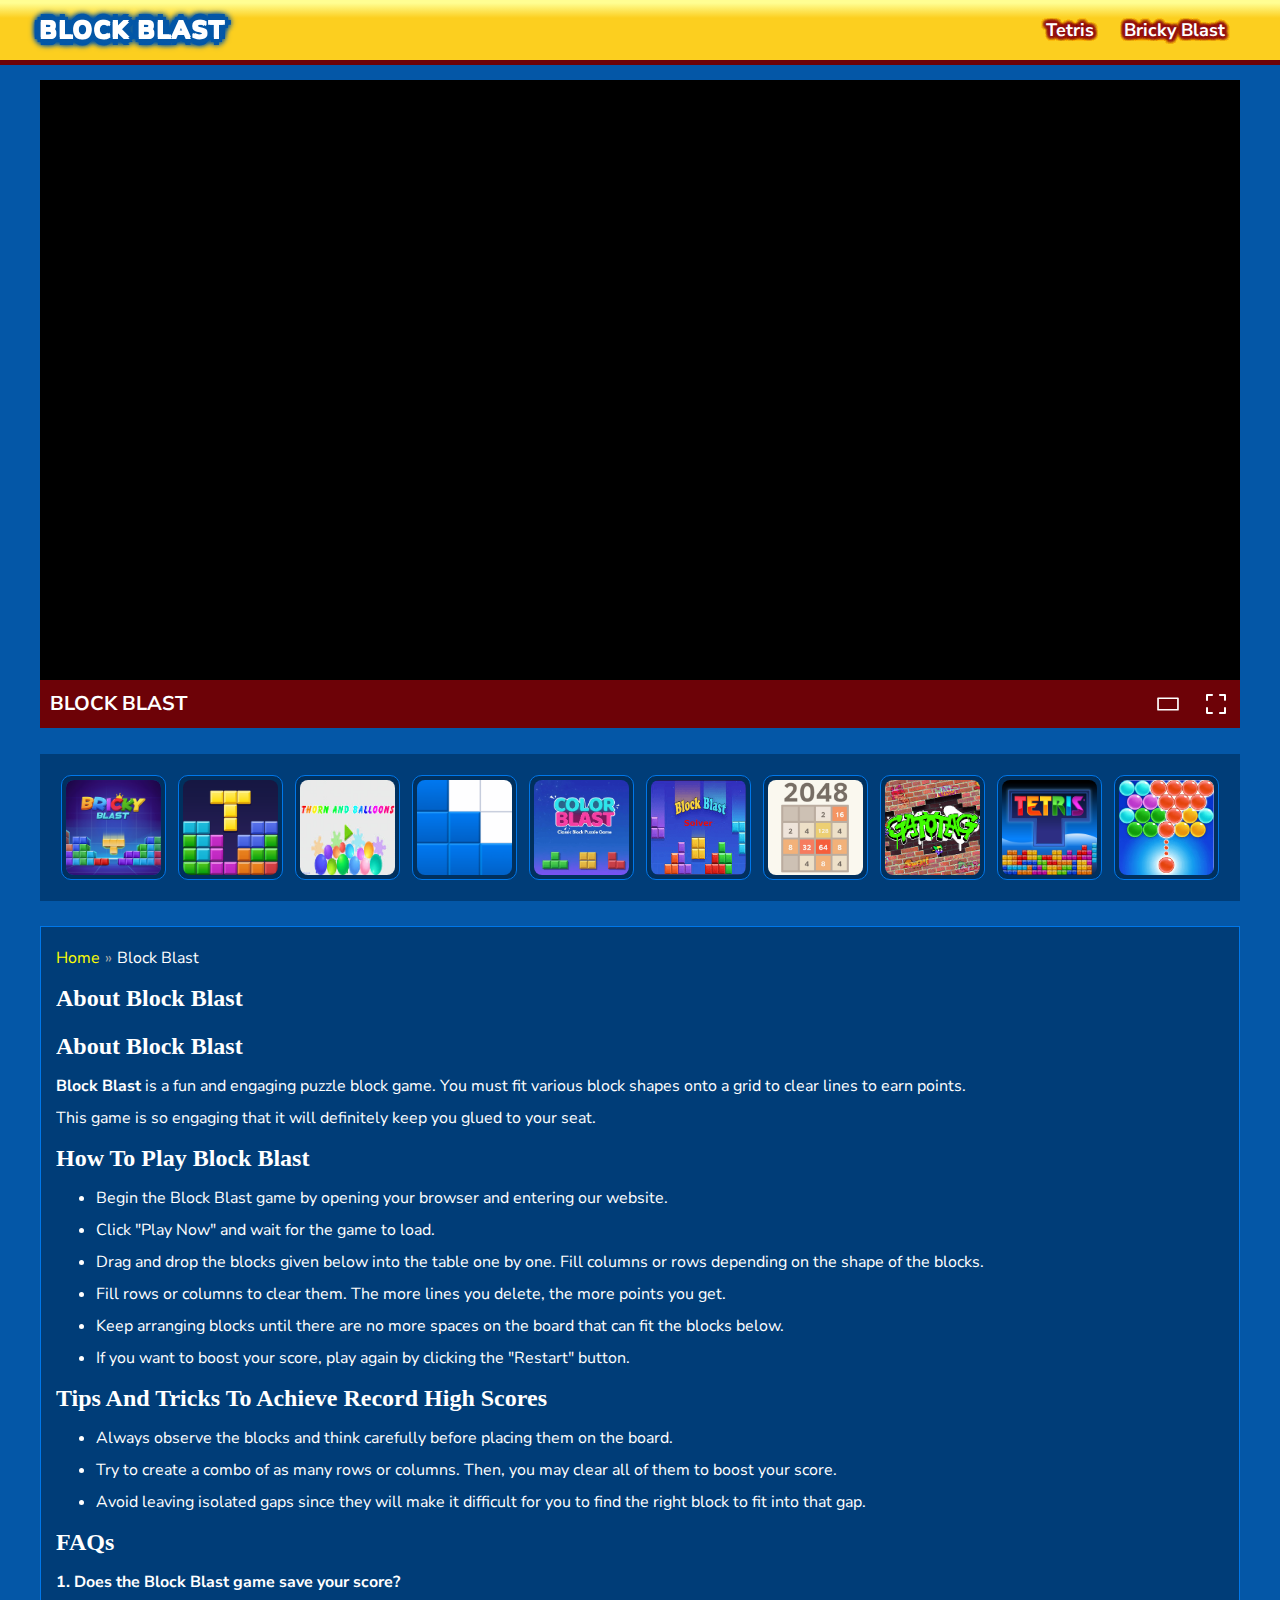
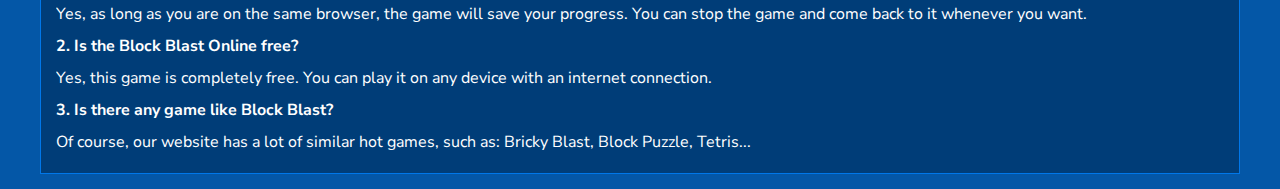
<file: block-blast.html>
<!DOCTYPE html>
<html lang="en-US">

<!-- Mirrored from blockblastonline.github.io/block-blast by HTTrack Website Copier/3.x [XR&CO'2014], Sun, 25 May 2025 14:23:06 GMT -->
<!-- Added by HTTrack --><meta http-equiv="content-type" content="text/html;charset=utf-8" /><!-- /Added by HTTrack -->
<head>
    <meta charset="utf-8">
    <meta http-equiv="X-UA-Compatible" content="IE=edge">
    <meta name="viewport" content="width=device-width, initial-scale=1.0, shrink-to-fit=no">
    <meta http-equiv="content-language" content="en">
    <meta name="external" content="true">
    <meta name="distribution" content="Global">
    <meta http-equiv="audience" content="General">
    <link rel="icon" href="rs/imgs/block-blast.png">
    <title>Block Blast - Block Blast</title>
    <meta name="keywords" content="block blast">
    <meta name="news_keywords" content="block blast">
    <meta name="description" content="Block Blast - Block Blast">
    <link rel="stylesheet" type="text/css" href="rs/css/all.css">
    <link rel="preconnect" href="https://fonts.googleapis.com/">
    <link rel="preconnect" href="https://fonts.gstatic.com/" crossorigin>
    <link href="https://fonts.googleapis.com/css2?family=Nunito+Sans:wght@500;600;700&amp;display=swap" rel="stylesheet">
</head>

<body><!--MENU-->
<header id="header">
    <div class="container">
        <div class="row">
            <div class="p-r d-flex sp al header-bar">
                <div class="bar-logo">
                    <a class="logo-text" href="index.html">Block Blast</a>
                </div>
                <nav class="navigation">
                    <ul>
                                                    <li>
                                <a class="menu-link" href="tetris.html">
                                    <span class="text-menu-link">Tetris</span>
                                </a>
                            </li>
                                                    <li>
                                <a class="menu-link" href="bricky-blast.html">
                                    <span class="text-menu-link">Bricky Blast</span>
                                </a>
                            </li>
                                            </ul>
                </nav>
                <div class="center-box merge_icon icon-menu-mobile">
                    <svg fill="#555" height="24" viewBox="0 -21 384 384" width="24" xmlns="http://www.w3.org/2000/svg">
                        <path d="m362.667969 0h-341.335938c-11.753906 0-21.332031 9.578125-21.332031 21.332031v42.667969c0 11.753906 9.578125 21.332031 21.332031 21.332031h341.335938c11.753906 0 21.332031-9.578125 21.332031-21.332031v-42.667969c0-11.753906-9.578125-21.332031-21.332031-21.332031zm0 0">
                        </path>
                        <path d="m362.667969 128h-341.335938c-11.753906 0-21.332031 9.578125-21.332031 21.332031v42.667969c0 11.753906 9.578125 21.332031 21.332031 21.332031h341.335938c11.753906 0 21.332031-9.578125 21.332031-21.332031v-42.667969c0-11.753906-9.578125-21.332031-21.332031-21.332031zm0 0">
                        </path>
                        <path d="m362.667969 256h-341.335938c-11.753906 0-21.332031 9.578125-21.332031 21.332031v42.667969c0 11.753906 9.578125 21.332031 21.332031 21.332031h341.335938c11.753906 0 21.332031-9.578125 21.332031-21.332031v-42.667969c0-11.753906-9.578125-21.332031-21.332031-21.332031zm0 0">
                        </path>
                    </svg>
                </div>
            </div>
        </div>
    </div>
</header>
<!--END MENU-->
<!--Mobil MENU-->
<div class="mobile-dropdown" id="mobile-dropdown">
    <div class="row">
        <nav class="nav-mobile-controler">
            <ul>
                                    <li>
                        <a class="menu-link-mobile" href="tetris.html">
                            <span class="text-menu-link">Tetris</span>
                        </a>
                    </li>
                                    <li>
                        <a class="menu-link-mobile" href="bricky-blast.html">
                            <span class="text-menu-link">Bricky Blast</span>
                        </a>
                    </li>
                            </ul>
        </nav>
    </div>
</div>
<!--END Mobile menu--><!--GAME PLAY-->
<div id="game-page" class="main">
    <div class="container">

        <div class="row">
            <div class="frame-box-game">
                <iframe title="Block Blast" id="iframehtml5" class="d-block" width="100%" height="600px" target="_parent" src="https://blockblastonline.io/game/block-blast/" frameborder="0" border="0" scrolling="no" allowfullscreen=""></iframe>
                <div class="header-game">
                    <div class="box-header">
                        <h1>Block Blast</h1>
                        <div class="header-game-extend">
                            <span class="us-expand" id="half-expand" onclick="theaterMode()">
                                <svg class="scale-anim" width="24" height="24" viewBox="0 0 100 100" xmlns="http://www.w3.org/2000/svg" xmlns:xlink="http://www.w3.org/1999/xlink" aria-hidden="true" role="img" class="iconify iconify--gis" preserveAspectRatio="xMidYMid meet">
                                    <path d="M8.5 22.5A3.5 3.5 0 0 0 5 26v48a3.5 3.5 0 0 0 3.5 3.5h83A3.5 3.5 0 0 0 95 74V26a3.5 3.5 0 0 0-3.5-3.5h-83zm3.5 7h76v41H12v-41z">
                                    </path>
                                </svg>
                            </span>
                            <span class="expand-btn" id="expand">
                                <svg class="scale-anim" viewBox="0 0 24 24" xmlns="http://www.w3.org/2000/svg">
                                    <path d="M3,15 L3.11662113,15.0067277 C3.57570299,15.0600494 3.93995063,15.424297 3.99327227,15.8833789 L4,16 L4,20 L8,20 L8.11662113,20.0067277 C8.61395981,20.0644928 9,20.4871642 9,21 C9,21.5128358 8.61395981,21.9355072 8.11662113,21.9932723 L8,22 L3,22 L2.88337887,21.9932723 C2.42429701,21.9399506 2.06004937,21.575703 2.00672773,21.1166211 L2,21 L2,16 L2.00672773,15.8833789 C2.06004937,15.424297 2.42429701,15.0600494 2.88337887,15.0067277 L3,15 Z M21,15 C21.5128358,15 21.9355072,15.3860402 21.9932723,15.8833789 L22,16 L22,21 C22,21.5128358 21.6139598,21.9355072 21.1166211,21.9932723 L21,22 L16,22 C15.4477153,22 15,21.5522847 15,21 C15,20.4871642 15.3860402,20.0644928 15.8833789,20.0067277 L16,20 L20,20 L20,16 C20,15.4871642 20.3860402,15.0644928 20.8833789,15.0067277 L21,15 Z M8,2 C8.55228475,2 9,2.44771525 9,3 C9,3.51283584 8.61395981,3.93550716 8.11662113,3.99327227 L8,4 L4,4 L4,8 C4,8.51283584 3.61395981,8.93550716 3.11662113,8.99327227 L3,9 C2.48716416,9 2.06449284,8.61395981 2.00672773,8.11662113 L2,8 L2,3 C2,2.48716416 2.38604019,2.06449284 2.88337887,2.00672773 L3,2 L8,2 Z M21,2 L21.1166211,2.00672773 C21.575703,2.06004937 21.9399506,2.42429701 21.9932723,2.88337887 L22,3 L22,8 L21.9932723,8.11662113 C21.9399506,8.57570299 21.575703,8.93995063 21.1166211,8.99327227 L21,9 L20.8833789,8.99327227 C20.424297,8.93995063 20.0600494,8.57570299 20.0067277,8.11662113 L20,8 L20,4 L16,4 L15.8833789,3.99327227 C15.3860402,3.93550716 15,3.51283584 15,3 C15,2.48716416 15.3860402,2.06449284 15.8833789,2.00672773 L16,2 L21,2 Z" />
                                </svg>
                            </span>
                        </div>
                    </div>
                </div>
                <span class="exit-fullscreen hidden" id="_exit_full_screen">
                    <svg fill="#fff" width="24" height="24" version="1.1" id="Capa_1" x="0px" y="0px" viewBox="0 0 512.001 512.001" style="enable-background: new 0 0 512.001 512.001;">
                        <g>
                            <g>
                                <path d="M284.286,256.002L506.143,34.144c7.811-7.811,7.811-20.475,0-28.285c-7.811-7.81-20.475-7.811-28.285,0L256,227.717 L34.143,5.859c-7.811-7.811-20.475-7.811-28.285,0c-7.81,7.811-7.811,20.475,0,28.285l221.857,221.857L5.858,477.859 c-7.811,7.811-7.811,20.475,0,28.285c3.905,3.905,9.024,5.857,14.143,5.857c5.119,0,10.237-1.952,14.143-5.857L256,284.287 l221.857,221.857c3.905,3.905,9.024,5.857,14.143,5.857s10.237-1.952,14.143-5.857c7.811-7.811,7.811-20.475,0-28.285 L284.286,256.002z">
                                </path>
                            </g>
                        </g>
                    </svg>
                </span>
            </div>
        </div>
        <br />

        <div class="row">
            <div class="uk-grid-clayover">
                                    <div class="uk-grid-game">
													<a class="uk-game-link" href="bricky-blast.html">
						                            <div class="uk-wrap-image">
                                <img width="95" height="95" src="rs/imgs/bricky-blast2.png" title="Bricky Blast" alt="Bricky Blast" />
                                <span class="text-overflow uk-game-title">Bricky Blast</span>
                                                            </div>
                        </a>
                    </div>
                                    <div class="uk-grid-game">
													<a class="uk-game-link" href="block-puzzle.html">
						                            <div class="uk-wrap-image">
                                <img width="95" height="95" src="rs/imgs/block-puzzle-game.png" title="Block Puzzle" alt="Block Puzzle" />
                                <span class="text-overflow uk-game-title">Block Puzzle</span>
                                                            </div>
                        </a>
                    </div>
                                    <div class="uk-grid-game">
													<a class="uk-game-link" href="sandtrix.html">
						                            <div class="uk-wrap-image">
                                <img width="95" height="95" src="rs/imgs/sandtrix-online.png" title="SandTrix" alt="SandTrix" />
                                <span class="text-overflow uk-game-title">SandTrix</span>
                                                            </div>
                        </a>
                    </div>
                                    <div class="uk-grid-game">
													<a class="uk-game-link" href="blockdoku.html">
						                            <div class="uk-wrap-image">
                                <img width="95" height="95" src="rs/imgs/blockdoku.png" title="Blockdoku" alt="Blockdoku" />
                                <span class="text-overflow uk-game-title">Blockdoku</span>
                                                            </div>
                        </a>
                    </div>
                                    <div class="uk-grid-game">
													<a class="uk-game-link" href="color-blast.html">
						                            <div class="uk-wrap-image">
                                <img width="95" height="95" src="rs/imgs/color-blast-1.png" title="Color Blast" alt="Color Blast" />
                                <span class="text-overflow uk-game-title">Color Blast</span>
                                                            </div>
                        </a>
                    </div>
                                    <div class="uk-grid-game">
													<a class="uk-game-link" href="block-blast-solver.html">
						                            <div class="uk-wrap-image">
                                <img width="95" height="95" src="rs/imgs/block-blast-solver.png" title="Block Blast Solver" alt="Block Blast Solver" />
                                <span class="text-overflow uk-game-title">Block Blast Solver</span>
                                                            </div>
                        </a>
                    </div>
                                    <div class="uk-grid-game">
													<a class="uk-game-link" href="2048.html">
						                            <div class="uk-wrap-image">
                                <img width="95" height="95" src="rs/imgs/2048.png" title="2048" alt="2048" />
                                <span class="text-overflow uk-game-title">2048</span>
                                                            </div>
                        </a>
                    </div>
                                    <div class="uk-grid-game">
													<a class="uk-game-link" href="gatotag.html">
						                            <div class="uk-wrap-image">
                                <img width="95" height="95" src="rs/imgs/gatotag.png" title="GATOTAG" alt="GATOTAG" />
                                <span class="text-overflow uk-game-title">GATOTAG</span>
                                                            </div>
                        </a>
                    </div>
                                    <div class="uk-grid-game">
													<a class="uk-game-link" href="tetris.html">
						                            <div class="uk-wrap-image">
                                <img width="95" height="95" src="rs/imgs/tetris.png" title="Tetris" alt="Tetris" />
                                <span class="text-overflow uk-game-title">Tetris</span>
                                                            </div>
                        </a>
                    </div>
                                    <div class="uk-grid-game">
													<a class="uk-game-link" href="bubble-shooter.html">
						                            <div class="uk-wrap-image">
                                <img width="95" height="95" src="rs/imgs/bubble-shooter.png" title="Bubble Shooter" alt="Bubble Shooter" />
                                <span class="text-overflow uk-game-title">Bubble Shooter</span>
                                                            </div>
                        </a>
                    </div>
                            </div>
        </div>

        <br />
        <div class="uk-p10">
            <div class="row">
                <div class="frame-box-game">
                    <div class="text-area">
                        <div class="d-flex us-game-info">
                            <div class="bread-crumb">
                                <div class="overwrite-breadcumb">
                                    <div class="d-flex al sp bread-crumb-list">
                                        <div class="d-flex al sp">
                                            <a class="bread-crumb-item" href="index.html">Home</a>
                                            <span class="bread-crumb-item bread-after">Block Blast</span>
                                        </div>
                                    </div>
                                </div>
                            </div>
                        </div>
                        <div class="text-area--content">
                            <h2>About Block Blast</h2><h2>About Block Blast</h2>
<p><span><strong>Block Blast</strong> is a fun and engaging puzzle block game. You must fit various block shapes onto a grid to clear lines to earn points.&nbsp;</span></p>
<p><span>This game is so engaging that it will definitely keep you glued to your seat.</span></p>
<h2>How to play Block Blast</h2>
<ul>
<li style="font-weight: 400;"><span>Begin the Block Blast game by opening your browser and entering our website.</span></li>
<li style="font-weight: 400;"><span>Click "Play Now" and wait for the game to load.</span></li>
<li style="font-weight: 400;"><span>Drag and drop the blocks given below into the table one by one. Fill columns or rows depending on the shape of the blocks.</span></li>
<li style="font-weight: 400;"><span>Fill rows or columns to clear them. The more lines you delete, the more points you get.</span></li>
<li style="font-weight: 400;"><span>Keep arranging blocks until there are no more spaces on the board that can fit the blocks below.</span></li>
<li style="font-weight: 400;"><span>If you want to boost your score, play again by clicking the "Restart" button.</span></li>
</ul>
<h2>Tips and Tricks to achieve record high scores</h2>
<ul>
<li style="font-weight: 400;"><span>Always observe the blocks and think carefully before placing them on the board.</span></li>
<li style="font-weight: 400;"><span>Try to create a combo of as many rows or columns. Then, you may clear all of them to boost your score.</span></li>
<li style="font-weight: 400;"><span>Avoid leaving isolated gaps since they will make it difficult for you to find the right block to fit into that gap.</span></li>
</ul>
<h2>FAQs</h2>
<p><strong>1. Does the Block Blast game save your score?</strong></p>
<p>Yes, as long as you are on the same browser, the game will save your progress. You can stop the game and come back to it whenever you want.</p>
<p><strong>2. Is the Block Blast Online free?</strong></p>
<p>Yes, this game is completely free. You can play it on any device with an internet connection.</p>
<p><strong>3. Is there any game like Block Blast?</strong></p>
<p>Of course, our website has a lot of similar hot games, such as: Bricky Blast, Block Puzzle, Tetris...<strong><br /></strong></p>                                                    </div>
                    </div>
                </div>
            </div>
        </div>
    </div>

</div>

<!--END GAME PLAY--><footer>
    <script src="rs/js/jquery-3.4.1.min.js"></script>
    <script src="rs/js/footer.js"></script>
</footer>
</body>

<!-- Mirrored from blockblastonline.github.io/block-blast by HTTrack Website Copier/3.x [XR&CO'2014], Sun, 25 May 2025 14:23:06 GMT -->
</html>
</file>
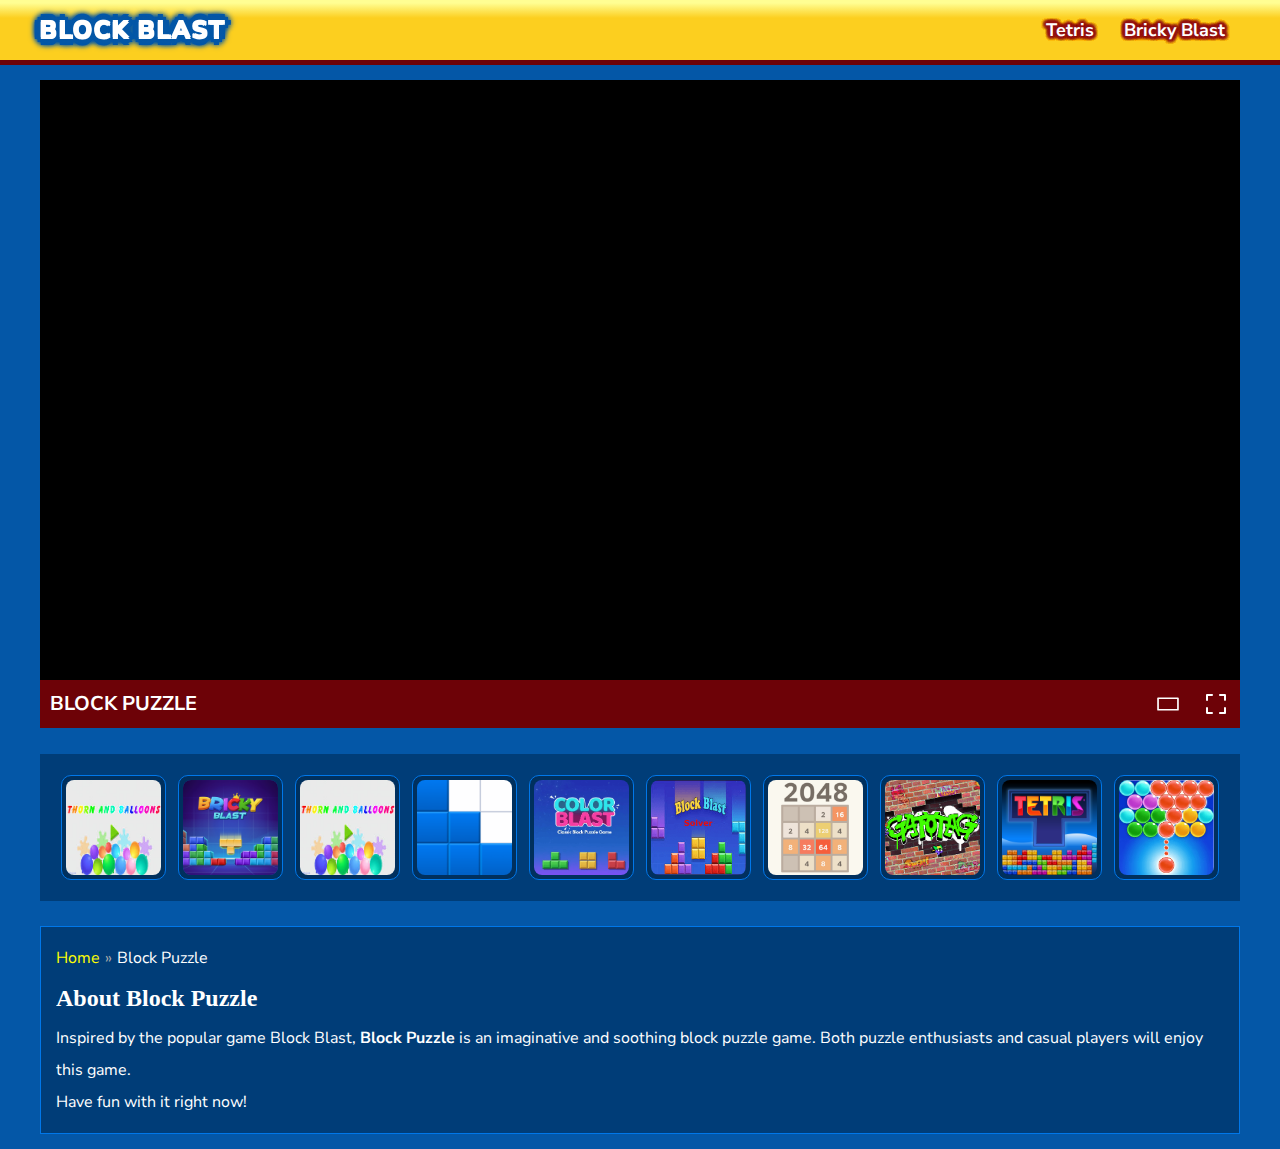
<file: block-puzzle.html>
<!DOCTYPE html>
<html lang="en-US">

<!-- Mirrored from blockblastonline.github.io/block-puzzle by HTTrack Website Copier/3.x [XR&CO'2014], Sun, 25 May 2025 14:23:05 GMT -->
<!-- Added by HTTrack --><meta http-equiv="content-type" content="text/html;charset=utf-8" /><!-- /Added by HTTrack -->
<head>
    <meta charset="utf-8">
    <meta http-equiv="X-UA-Compatible" content="IE=edge">
    <meta name="viewport" content="width=device-width, initial-scale=1.0, shrink-to-fit=no">
    <meta http-equiv="content-language" content="en">
    <meta name="external" content="true">
    <meta name="distribution" content="Global">
    <meta http-equiv="audience" content="General">
    <link rel="icon" href="rs/imgs/block-blast.png">
    <title>Block Puzzle - Block Blast</title>
    <meta name="keywords" content="block puzzle">
    <meta name="news_keywords" content="block puzzle">
    <meta name="description" content="Block Puzzle - Block Blast">
    <link rel="stylesheet" type="text/css" href="rs/css/all.css">
    <link rel="preconnect" href="https://fonts.googleapis.com/">
    <link rel="preconnect" href="https://fonts.gstatic.com/" crossorigin>
    <link href="https://fonts.googleapis.com/css2?family=Nunito+Sans:wght@500;600;700&amp;display=swap" rel="stylesheet">
</head>

<body><!--MENU-->
<header id="header">
    <div class="container">
        <div class="row">
            <div class="p-r d-flex sp al header-bar">
                <div class="bar-logo">
                    <a class="logo-text" href="index.html">Block Blast</a>
                </div>
                <nav class="navigation">
                    <ul>
                                                    <li>
                                <a class="menu-link" href="tetris.html">
                                    <span class="text-menu-link">Tetris</span>
                                </a>
                            </li>
                                                    <li>
                                <a class="menu-link" href="bricky-blast.html">
                                    <span class="text-menu-link">Bricky Blast</span>
                                </a>
                            </li>
                                            </ul>
                </nav>
                <div class="center-box merge_icon icon-menu-mobile">
                    <svg fill="#555" height="24" viewBox="0 -21 384 384" width="24" xmlns="http://www.w3.org/2000/svg">
                        <path d="m362.667969 0h-341.335938c-11.753906 0-21.332031 9.578125-21.332031 21.332031v42.667969c0 11.753906 9.578125 21.332031 21.332031 21.332031h341.335938c11.753906 0 21.332031-9.578125 21.332031-21.332031v-42.667969c0-11.753906-9.578125-21.332031-21.332031-21.332031zm0 0">
                        </path>
                        <path d="m362.667969 128h-341.335938c-11.753906 0-21.332031 9.578125-21.332031 21.332031v42.667969c0 11.753906 9.578125 21.332031 21.332031 21.332031h341.335938c11.753906 0 21.332031-9.578125 21.332031-21.332031v-42.667969c0-11.753906-9.578125-21.332031-21.332031-21.332031zm0 0">
                        </path>
                        <path d="m362.667969 256h-341.335938c-11.753906 0-21.332031 9.578125-21.332031 21.332031v42.667969c0 11.753906 9.578125 21.332031 21.332031 21.332031h341.335938c11.753906 0 21.332031-9.578125 21.332031-21.332031v-42.667969c0-11.753906-9.578125-21.332031-21.332031-21.332031zm0 0">
                        </path>
                    </svg>
                </div>
            </div>
        </div>
    </div>
</header>
<!--END MENU-->
<!--Mobil MENU-->
<div class="mobile-dropdown" id="mobile-dropdown">
    <div class="row">
        <nav class="nav-mobile-controler">
            <ul>
                                    <li>
                        <a class="menu-link-mobile" href="tetris.html">
                            <span class="text-menu-link">Tetris</span>
                        </a>
                    </li>
                                    <li>
                        <a class="menu-link-mobile" href="bricky-blast.html">
                            <span class="text-menu-link">Bricky Blast</span>
                        </a>
                    </li>
                            </ul>
        </nav>
    </div>
</div>
<!--END Mobile menu--><!--GAME PLAY-->
<div id="game-page" class="main">
    <div class="container">

        <div class="row">
            <div class="frame-box-game">
                <iframe title="Block Puzzle" id="iframehtml5" class="d-block" width="100%" height="600px" target="_parent" src="https://kdata1.com/2020/02/1951320/Webgl/" frameborder="0" border="0" scrolling="no" allowfullscreen=""></iframe>
                <div class="header-game">
                    <div class="box-header">
                        <h1>Block Puzzle</h1>
                        <div class="header-game-extend">
                            <span class="us-expand" id="half-expand" onclick="theaterMode()">
                                <svg class="scale-anim" width="24" height="24" viewBox="0 0 100 100" xmlns="http://www.w3.org/2000/svg" xmlns:xlink="http://www.w3.org/1999/xlink" aria-hidden="true" role="img" class="iconify iconify--gis" preserveAspectRatio="xMidYMid meet">
                                    <path d="M8.5 22.5A3.5 3.5 0 0 0 5 26v48a3.5 3.5 0 0 0 3.5 3.5h83A3.5 3.5 0 0 0 95 74V26a3.5 3.5 0 0 0-3.5-3.5h-83zm3.5 7h76v41H12v-41z">
                                    </path>
                                </svg>
                            </span>
                            <span class="expand-btn" id="expand">
                                <svg class="scale-anim" viewBox="0 0 24 24" xmlns="http://www.w3.org/2000/svg">
                                    <path d="M3,15 L3.11662113,15.0067277 C3.57570299,15.0600494 3.93995063,15.424297 3.99327227,15.8833789 L4,16 L4,20 L8,20 L8.11662113,20.0067277 C8.61395981,20.0644928 9,20.4871642 9,21 C9,21.5128358 8.61395981,21.9355072 8.11662113,21.9932723 L8,22 L3,22 L2.88337887,21.9932723 C2.42429701,21.9399506 2.06004937,21.575703 2.00672773,21.1166211 L2,21 L2,16 L2.00672773,15.8833789 C2.06004937,15.424297 2.42429701,15.0600494 2.88337887,15.0067277 L3,15 Z M21,15 C21.5128358,15 21.9355072,15.3860402 21.9932723,15.8833789 L22,16 L22,21 C22,21.5128358 21.6139598,21.9355072 21.1166211,21.9932723 L21,22 L16,22 C15.4477153,22 15,21.5522847 15,21 C15,20.4871642 15.3860402,20.0644928 15.8833789,20.0067277 L16,20 L20,20 L20,16 C20,15.4871642 20.3860402,15.0644928 20.8833789,15.0067277 L21,15 Z M8,2 C8.55228475,2 9,2.44771525 9,3 C9,3.51283584 8.61395981,3.93550716 8.11662113,3.99327227 L8,4 L4,4 L4,8 C4,8.51283584 3.61395981,8.93550716 3.11662113,8.99327227 L3,9 C2.48716416,9 2.06449284,8.61395981 2.00672773,8.11662113 L2,8 L2,3 C2,2.48716416 2.38604019,2.06449284 2.88337887,2.00672773 L3,2 L8,2 Z M21,2 L21.1166211,2.00672773 C21.575703,2.06004937 21.9399506,2.42429701 21.9932723,2.88337887 L22,3 L22,8 L21.9932723,8.11662113 C21.9399506,8.57570299 21.575703,8.93995063 21.1166211,8.99327227 L21,9 L20.8833789,8.99327227 C20.424297,8.93995063 20.0600494,8.57570299 20.0067277,8.11662113 L20,8 L20,4 L16,4 L15.8833789,3.99327227 C15.3860402,3.93550716 15,3.51283584 15,3 C15,2.48716416 15.3860402,2.06449284 15.8833789,2.00672773 L16,2 L21,2 Z" />
                                </svg>
                            </span>
                        </div>
                    </div>
                </div>
                <span class="exit-fullscreen hidden" id="_exit_full_screen">
                    <svg fill="#fff" width="24" height="24" version="1.1" id="Capa_1" x="0px" y="0px" viewBox="0 0 512.001 512.001" style="enable-background: new 0 0 512.001 512.001;">
                        <g>
                            <g>
                                <path d="M284.286,256.002L506.143,34.144c7.811-7.811,7.811-20.475,0-28.285c-7.811-7.81-20.475-7.811-28.285,0L256,227.717 L34.143,5.859c-7.811-7.811-20.475-7.811-28.285,0c-7.81,7.811-7.811,20.475,0,28.285l221.857,221.857L5.858,477.859 c-7.811,7.811-7.811,20.475,0,28.285c3.905,3.905,9.024,5.857,14.143,5.857c5.119,0,10.237-1.952,14.143-5.857L256,284.287 l221.857,221.857c3.905,3.905,9.024,5.857,14.143,5.857s10.237-1.952,14.143-5.857c7.811-7.811,7.811-20.475,0-28.285 L284.286,256.002z">
                                </path>
                            </g>
                        </g>
                    </svg>
                </span>
            </div>
        </div>
        <br />

        <div class="row">
            <div class="uk-grid-clayover">
                                    <div class="uk-grid-game">
													<a class="uk-game-link" href="block-blast.html">
						                            <div class="uk-wrap-image">
                                <img width="95" height="95" src="rs/imgs/block-blast.png" title="Block Blast" alt="Block Blast" />
                                <span class="text-overflow uk-game-title">Block Blast</span>
                                                            </div>
                        </a>
                    </div>
                                    <div class="uk-grid-game">
													<a class="uk-game-link" href="bricky-blast.html">
						                            <div class="uk-wrap-image">
                                <img width="95" height="95" src="rs/imgs/bricky-blast2.png" title="Bricky Blast" alt="Bricky Blast" />
                                <span class="text-overflow uk-game-title">Bricky Blast</span>
                                                            </div>
                        </a>
                    </div>
                                    <div class="uk-grid-game">
													<a class="uk-game-link" href="sandtrix.html">
						                            <div class="uk-wrap-image">
                                <img width="95" height="95" src="rs/imgs/sandtrix-online.png" title="SandTrix" alt="SandTrix" />
                                <span class="text-overflow uk-game-title">SandTrix</span>
                                                            </div>
                        </a>
                    </div>
                                    <div class="uk-grid-game">
													<a class="uk-game-link" href="blockdoku.html">
						                            <div class="uk-wrap-image">
                                <img width="95" height="95" src="rs/imgs/blockdoku.png" title="Blockdoku" alt="Blockdoku" />
                                <span class="text-overflow uk-game-title">Blockdoku</span>
                                                            </div>
                        </a>
                    </div>
                                    <div class="uk-grid-game">
													<a class="uk-game-link" href="color-blast.html">
						                            <div class="uk-wrap-image">
                                <img width="95" height="95" src="rs/imgs/color-blast-1.png" title="Color Blast" alt="Color Blast" />
                                <span class="text-overflow uk-game-title">Color Blast</span>
                                                            </div>
                        </a>
                    </div>
                                    <div class="uk-grid-game">
													<a class="uk-game-link" href="block-blast-solver.html">
						                            <div class="uk-wrap-image">
                                <img width="95" height="95" src="rs/imgs/block-blast-solver.png" title="Block Blast Solver" alt="Block Blast Solver" />
                                <span class="text-overflow uk-game-title">Block Blast Solver</span>
                                                            </div>
                        </a>
                    </div>
                                    <div class="uk-grid-game">
													<a class="uk-game-link" href="2048.html">
						                            <div class="uk-wrap-image">
                                <img width="95" height="95" src="rs/imgs/2048.png" title="2048" alt="2048" />
                                <span class="text-overflow uk-game-title">2048</span>
                                                            </div>
                        </a>
                    </div>
                                    <div class="uk-grid-game">
													<a class="uk-game-link" href="gatotag.html">
						                            <div class="uk-wrap-image">
                                <img width="95" height="95" src="rs/imgs/gatotag.png" title="GATOTAG" alt="GATOTAG" />
                                <span class="text-overflow uk-game-title">GATOTAG</span>
                                                            </div>
                        </a>
                    </div>
                                    <div class="uk-grid-game">
													<a class="uk-game-link" href="tetris.html">
						                            <div class="uk-wrap-image">
                                <img width="95" height="95" src="rs/imgs/tetris.png" title="Tetris" alt="Tetris" />
                                <span class="text-overflow uk-game-title">Tetris</span>
                                                            </div>
                        </a>
                    </div>
                                    <div class="uk-grid-game">
													<a class="uk-game-link" href="bubble-shooter.html">
						                            <div class="uk-wrap-image">
                                <img width="95" height="95" src="rs/imgs/bubble-shooter.png" title="Bubble Shooter" alt="Bubble Shooter" />
                                <span class="text-overflow uk-game-title">Bubble Shooter</span>
                                                            </div>
                        </a>
                    </div>
                            </div>
        </div>

        <br />
        <div class="uk-p10">
            <div class="row">
                <div class="frame-box-game">
                    <div class="text-area">
                        <div class="d-flex us-game-info">
                            <div class="bread-crumb">
                                <div class="overwrite-breadcumb">
                                    <div class="d-flex al sp bread-crumb-list">
                                        <div class="d-flex al sp">
                                            <a class="bread-crumb-item" href="index.html">Home</a>
                                            <span class="bread-crumb-item bread-after">Block Puzzle</span>
                                        </div>
                                    </div>
                                </div>
                            </div>
                        </div>
                        <div class="text-area--content">
                            <h2>About Block Puzzle</h2><p>Inspired by the popular&nbsp;game Block Blast, <strong>Block Puzzle</strong> is an imaginative and soothing block puzzle game. Both puzzle enthusiasts and casual players will enjoy this game.</p>
<p>Have fun with it right now!</p>                                                    </div>
                    </div>
                </div>
            </div>
        </div>
    </div>

</div>

<!--END GAME PLAY--><footer>
    <script src="rs/js/jquery-3.4.1.min.js"></script>
    <script src="rs/js/footer.js"></script>
</footer>
</body>

<!-- Mirrored from blockblastonline.github.io/block-puzzle by HTTrack Website Copier/3.x [XR&CO'2014], Sun, 25 May 2025 14:23:05 GMT -->
</html>
</file>
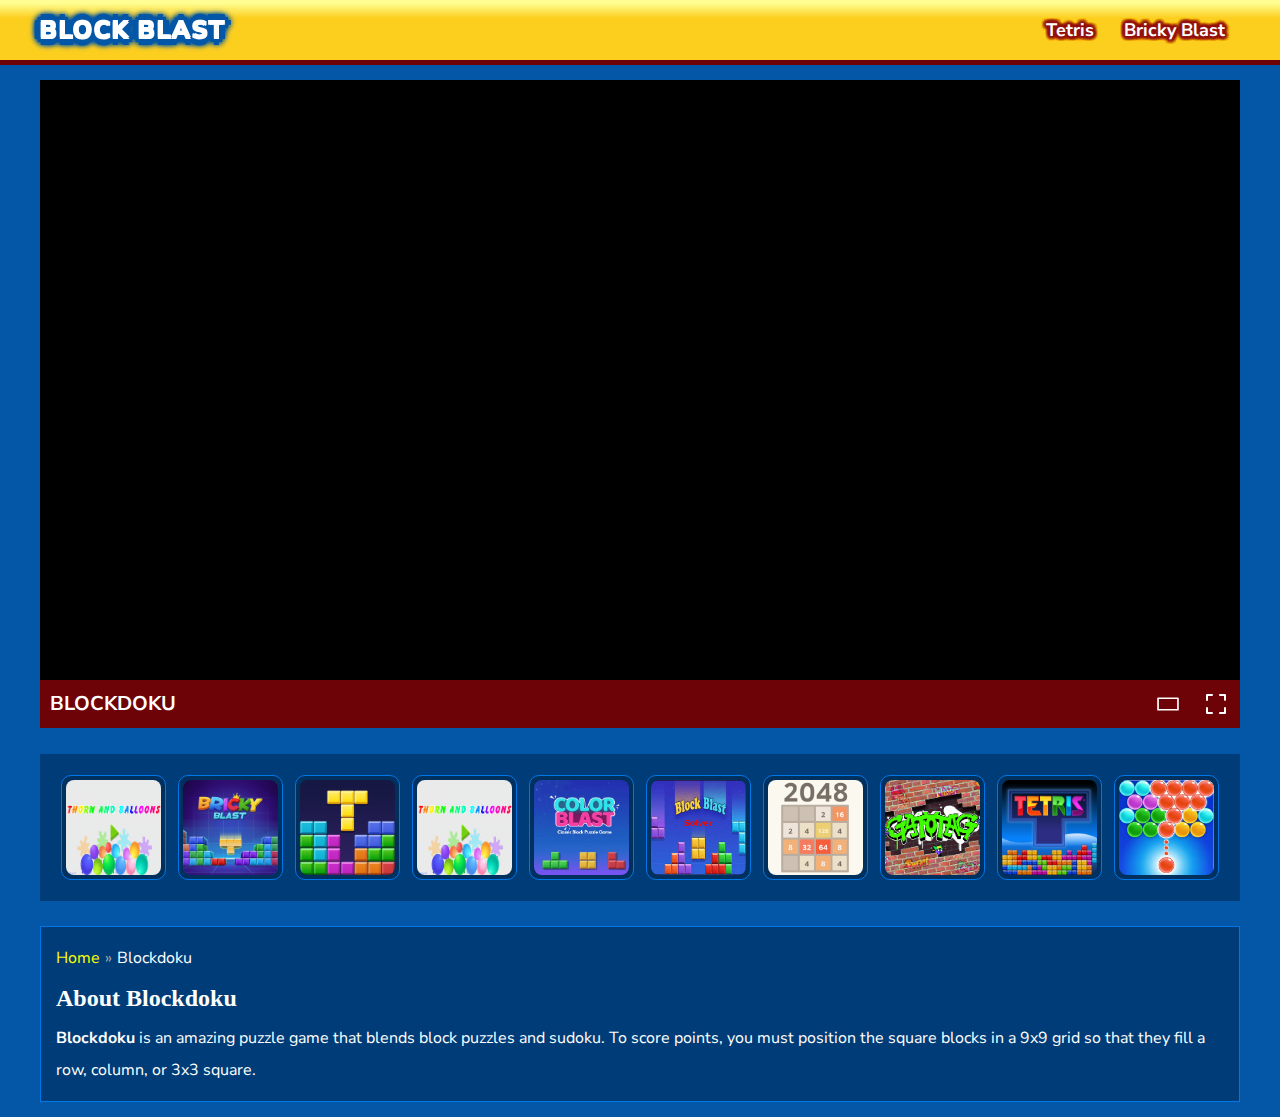
<file: blockdoku.html>
<!DOCTYPE html>
<html lang="en-US">

<!-- Mirrored from blockblastonline.github.io/blockdoku by HTTrack Website Copier/3.x [XR&CO'2014], Sun, 25 May 2025 14:23:05 GMT -->
<!-- Added by HTTrack --><meta http-equiv="content-type" content="text/html;charset=utf-8" /><!-- /Added by HTTrack -->
<head>
    <meta charset="utf-8">
    <meta http-equiv="X-UA-Compatible" content="IE=edge">
    <meta name="viewport" content="width=device-width, initial-scale=1.0, shrink-to-fit=no">
    <meta http-equiv="content-language" content="en">
    <meta name="external" content="true">
    <meta name="distribution" content="Global">
    <meta http-equiv="audience" content="General">
    <link rel="icon" href="rs/imgs/block-blast.png">
    <title>Blockdoku - Block Blast</title>
    <meta name="keywords" content="blockdoku">
    <meta name="news_keywords" content="blockdoku">
    <meta name="description" content="Blockdoku - Block Blast">
    <link rel="stylesheet" type="text/css" href="rs/css/all.css">
    <link rel="preconnect" href="https://fonts.googleapis.com/">
    <link rel="preconnect" href="https://fonts.gstatic.com/" crossorigin>
    <link href="https://fonts.googleapis.com/css2?family=Nunito+Sans:wght@500;600;700&amp;display=swap" rel="stylesheet">
</head>

<body><!--MENU-->
<header id="header">
    <div class="container">
        <div class="row">
            <div class="p-r d-flex sp al header-bar">
                <div class="bar-logo">
                    <a class="logo-text" href="index.html">Block Blast</a>
                </div>
                <nav class="navigation">
                    <ul>
                                                    <li>
                                <a class="menu-link" href="tetris.html">
                                    <span class="text-menu-link">Tetris</span>
                                </a>
                            </li>
                                                    <li>
                                <a class="menu-link" href="bricky-blast.html">
                                    <span class="text-menu-link">Bricky Blast</span>
                                </a>
                            </li>
                                            </ul>
                </nav>
                <div class="center-box merge_icon icon-menu-mobile">
                    <svg fill="#555" height="24" viewBox="0 -21 384 384" width="24" xmlns="http://www.w3.org/2000/svg">
                        <path d="m362.667969 0h-341.335938c-11.753906 0-21.332031 9.578125-21.332031 21.332031v42.667969c0 11.753906 9.578125 21.332031 21.332031 21.332031h341.335938c11.753906 0 21.332031-9.578125 21.332031-21.332031v-42.667969c0-11.753906-9.578125-21.332031-21.332031-21.332031zm0 0">
                        </path>
                        <path d="m362.667969 128h-341.335938c-11.753906 0-21.332031 9.578125-21.332031 21.332031v42.667969c0 11.753906 9.578125 21.332031 21.332031 21.332031h341.335938c11.753906 0 21.332031-9.578125 21.332031-21.332031v-42.667969c0-11.753906-9.578125-21.332031-21.332031-21.332031zm0 0">
                        </path>
                        <path d="m362.667969 256h-341.335938c-11.753906 0-21.332031 9.578125-21.332031 21.332031v42.667969c0 11.753906 9.578125 21.332031 21.332031 21.332031h341.335938c11.753906 0 21.332031-9.578125 21.332031-21.332031v-42.667969c0-11.753906-9.578125-21.332031-21.332031-21.332031zm0 0">
                        </path>
                    </svg>
                </div>
            </div>
        </div>
    </div>
</header>
<!--END MENU-->
<!--Mobil MENU-->
<div class="mobile-dropdown" id="mobile-dropdown">
    <div class="row">
        <nav class="nav-mobile-controler">
            <ul>
                                    <li>
                        <a class="menu-link-mobile" href="tetris.html">
                            <span class="text-menu-link">Tetris</span>
                        </a>
                    </li>
                                    <li>
                        <a class="menu-link-mobile" href="bricky-blast.html">
                            <span class="text-menu-link">Bricky Blast</span>
                        </a>
                    </li>
                            </ul>
        </nav>
    </div>
</div>
<!--END Mobile menu--><!--GAME PLAY-->
<div id="game-page" class="main">
    <div class="container">

        <div class="row">
            <div class="frame-box-game">
                <iframe title="Blockdoku" id="iframehtml5" class="d-block" width="100%" height="600px" target="_parent" src="https://st.8games.net/9/8g/igra-blokdoku/" frameborder="0" border="0" scrolling="no" allowfullscreen=""></iframe>
                <div class="header-game">
                    <div class="box-header">
                        <h1>Blockdoku</h1>
                        <div class="header-game-extend">
                            <span class="us-expand" id="half-expand" onclick="theaterMode()">
                                <svg class="scale-anim" width="24" height="24" viewBox="0 0 100 100" xmlns="http://www.w3.org/2000/svg" xmlns:xlink="http://www.w3.org/1999/xlink" aria-hidden="true" role="img" class="iconify iconify--gis" preserveAspectRatio="xMidYMid meet">
                                    <path d="M8.5 22.5A3.5 3.5 0 0 0 5 26v48a3.5 3.5 0 0 0 3.5 3.5h83A3.5 3.5 0 0 0 95 74V26a3.5 3.5 0 0 0-3.5-3.5h-83zm3.5 7h76v41H12v-41z">
                                    </path>
                                </svg>
                            </span>
                            <span class="expand-btn" id="expand">
                                <svg class="scale-anim" viewBox="0 0 24 24" xmlns="http://www.w3.org/2000/svg">
                                    <path d="M3,15 L3.11662113,15.0067277 C3.57570299,15.0600494 3.93995063,15.424297 3.99327227,15.8833789 L4,16 L4,20 L8,20 L8.11662113,20.0067277 C8.61395981,20.0644928 9,20.4871642 9,21 C9,21.5128358 8.61395981,21.9355072 8.11662113,21.9932723 L8,22 L3,22 L2.88337887,21.9932723 C2.42429701,21.9399506 2.06004937,21.575703 2.00672773,21.1166211 L2,21 L2,16 L2.00672773,15.8833789 C2.06004937,15.424297 2.42429701,15.0600494 2.88337887,15.0067277 L3,15 Z M21,15 C21.5128358,15 21.9355072,15.3860402 21.9932723,15.8833789 L22,16 L22,21 C22,21.5128358 21.6139598,21.9355072 21.1166211,21.9932723 L21,22 L16,22 C15.4477153,22 15,21.5522847 15,21 C15,20.4871642 15.3860402,20.0644928 15.8833789,20.0067277 L16,20 L20,20 L20,16 C20,15.4871642 20.3860402,15.0644928 20.8833789,15.0067277 L21,15 Z M8,2 C8.55228475,2 9,2.44771525 9,3 C9,3.51283584 8.61395981,3.93550716 8.11662113,3.99327227 L8,4 L4,4 L4,8 C4,8.51283584 3.61395981,8.93550716 3.11662113,8.99327227 L3,9 C2.48716416,9 2.06449284,8.61395981 2.00672773,8.11662113 L2,8 L2,3 C2,2.48716416 2.38604019,2.06449284 2.88337887,2.00672773 L3,2 L8,2 Z M21,2 L21.1166211,2.00672773 C21.575703,2.06004937 21.9399506,2.42429701 21.9932723,2.88337887 L22,3 L22,8 L21.9932723,8.11662113 C21.9399506,8.57570299 21.575703,8.93995063 21.1166211,8.99327227 L21,9 L20.8833789,8.99327227 C20.424297,8.93995063 20.0600494,8.57570299 20.0067277,8.11662113 L20,8 L20,4 L16,4 L15.8833789,3.99327227 C15.3860402,3.93550716 15,3.51283584 15,3 C15,2.48716416 15.3860402,2.06449284 15.8833789,2.00672773 L16,2 L21,2 Z" />
                                </svg>
                            </span>
                        </div>
                    </div>
                </div>
                <span class="exit-fullscreen hidden" id="_exit_full_screen">
                    <svg fill="#fff" width="24" height="24" version="1.1" id="Capa_1" x="0px" y="0px" viewBox="0 0 512.001 512.001" style="enable-background: new 0 0 512.001 512.001;">
                        <g>
                            <g>
                                <path d="M284.286,256.002L506.143,34.144c7.811-7.811,7.811-20.475,0-28.285c-7.811-7.81-20.475-7.811-28.285,0L256,227.717 L34.143,5.859c-7.811-7.811-20.475-7.811-28.285,0c-7.81,7.811-7.811,20.475,0,28.285l221.857,221.857L5.858,477.859 c-7.811,7.811-7.811,20.475,0,28.285c3.905,3.905,9.024,5.857,14.143,5.857c5.119,0,10.237-1.952,14.143-5.857L256,284.287 l221.857,221.857c3.905,3.905,9.024,5.857,14.143,5.857s10.237-1.952,14.143-5.857c7.811-7.811,7.811-20.475,0-28.285 L284.286,256.002z">
                                </path>
                            </g>
                        </g>
                    </svg>
                </span>
            </div>
        </div>
        <br />

        <div class="row">
            <div class="uk-grid-clayover">
                                    <div class="uk-grid-game">
													<a class="uk-game-link" href="block-blast.html">
						                            <div class="uk-wrap-image">
                                <img width="95" height="95" src="rs/imgs/block-blast.png" title="Block Blast" alt="Block Blast" />
                                <span class="text-overflow uk-game-title">Block Blast</span>
                                                            </div>
                        </a>
                    </div>
                                    <div class="uk-grid-game">
													<a class="uk-game-link" href="bricky-blast.html">
						                            <div class="uk-wrap-image">
                                <img width="95" height="95" src="rs/imgs/bricky-blast2.png" title="Bricky Blast" alt="Bricky Blast" />
                                <span class="text-overflow uk-game-title">Bricky Blast</span>
                                                            </div>
                        </a>
                    </div>
                                    <div class="uk-grid-game">
													<a class="uk-game-link" href="block-puzzle.html">
						                            <div class="uk-wrap-image">
                                <img width="95" height="95" src="rs/imgs/block-puzzle-game.png" title="Block Puzzle" alt="Block Puzzle" />
                                <span class="text-overflow uk-game-title">Block Puzzle</span>
                                                            </div>
                        </a>
                    </div>
                                    <div class="uk-grid-game">
													<a class="uk-game-link" href="sandtrix.html">
						                            <div class="uk-wrap-image">
                                <img width="95" height="95" src="rs/imgs/sandtrix-online.png" title="SandTrix" alt="SandTrix" />
                                <span class="text-overflow uk-game-title">SandTrix</span>
                                                            </div>
                        </a>
                    </div>
                                    <div class="uk-grid-game">
													<a class="uk-game-link" href="color-blast.html">
						                            <div class="uk-wrap-image">
                                <img width="95" height="95" src="rs/imgs/color-blast-1.png" title="Color Blast" alt="Color Blast" />
                                <span class="text-overflow uk-game-title">Color Blast</span>
                                                            </div>
                        </a>
                    </div>
                                    <div class="uk-grid-game">
													<a class="uk-game-link" href="block-blast-solver.html">
						                            <div class="uk-wrap-image">
                                <img width="95" height="95" src="rs/imgs/block-blast-solver.png" title="Block Blast Solver" alt="Block Blast Solver" />
                                <span class="text-overflow uk-game-title">Block Blast Solver</span>
                                                            </div>
                        </a>
                    </div>
                                    <div class="uk-grid-game">
													<a class="uk-game-link" href="2048.html">
						                            <div class="uk-wrap-image">
                                <img width="95" height="95" src="rs/imgs/2048.png" title="2048" alt="2048" />
                                <span class="text-overflow uk-game-title">2048</span>
                                                            </div>
                        </a>
                    </div>
                                    <div class="uk-grid-game">
													<a class="uk-game-link" href="gatotag.html">
						                            <div class="uk-wrap-image">
                                <img width="95" height="95" src="rs/imgs/gatotag.png" title="GATOTAG" alt="GATOTAG" />
                                <span class="text-overflow uk-game-title">GATOTAG</span>
                                                            </div>
                        </a>
                    </div>
                                    <div class="uk-grid-game">
													<a class="uk-game-link" href="tetris.html">
						                            <div class="uk-wrap-image">
                                <img width="95" height="95" src="rs/imgs/tetris.png" title="Tetris" alt="Tetris" />
                                <span class="text-overflow uk-game-title">Tetris</span>
                                                            </div>
                        </a>
                    </div>
                                    <div class="uk-grid-game">
													<a class="uk-game-link" href="bubble-shooter.html">
						                            <div class="uk-wrap-image">
                                <img width="95" height="95" src="rs/imgs/bubble-shooter.png" title="Bubble Shooter" alt="Bubble Shooter" />
                                <span class="text-overflow uk-game-title">Bubble Shooter</span>
                                                            </div>
                        </a>
                    </div>
                            </div>
        </div>

        <br />
        <div class="uk-p10">
            <div class="row">
                <div class="frame-box-game">
                    <div class="text-area">
                        <div class="d-flex us-game-info">
                            <div class="bread-crumb">
                                <div class="overwrite-breadcumb">
                                    <div class="d-flex al sp bread-crumb-list">
                                        <div class="d-flex al sp">
                                            <a class="bread-crumb-item" href="index.html">Home</a>
                                            <span class="bread-crumb-item bread-after">Blockdoku</span>
                                        </div>
                                    </div>
                                </div>
                            </div>
                        </div>
                        <div class="text-area--content">
                            <h2>About Blockdoku</h2><p><strong>Blockdoku</strong> is an amazing puzzle game that blends block puzzles and sudoku. To score points, you must position the square blocks in a 9x9 grid so that they fill a row, column, or 3x3 square.</p>                                                    </div>
                    </div>
                </div>
            </div>
        </div>
    </div>

</div>

<!--END GAME PLAY--><footer>
    <script src="rs/js/jquery-3.4.1.min.js"></script>
    <script src="rs/js/footer.js"></script>
</footer>
</body>

<!-- Mirrored from blockblastonline.github.io/blockdoku by HTTrack Website Copier/3.x [XR&CO'2014], Sun, 25 May 2025 14:23:05 GMT -->
</html>
</file>
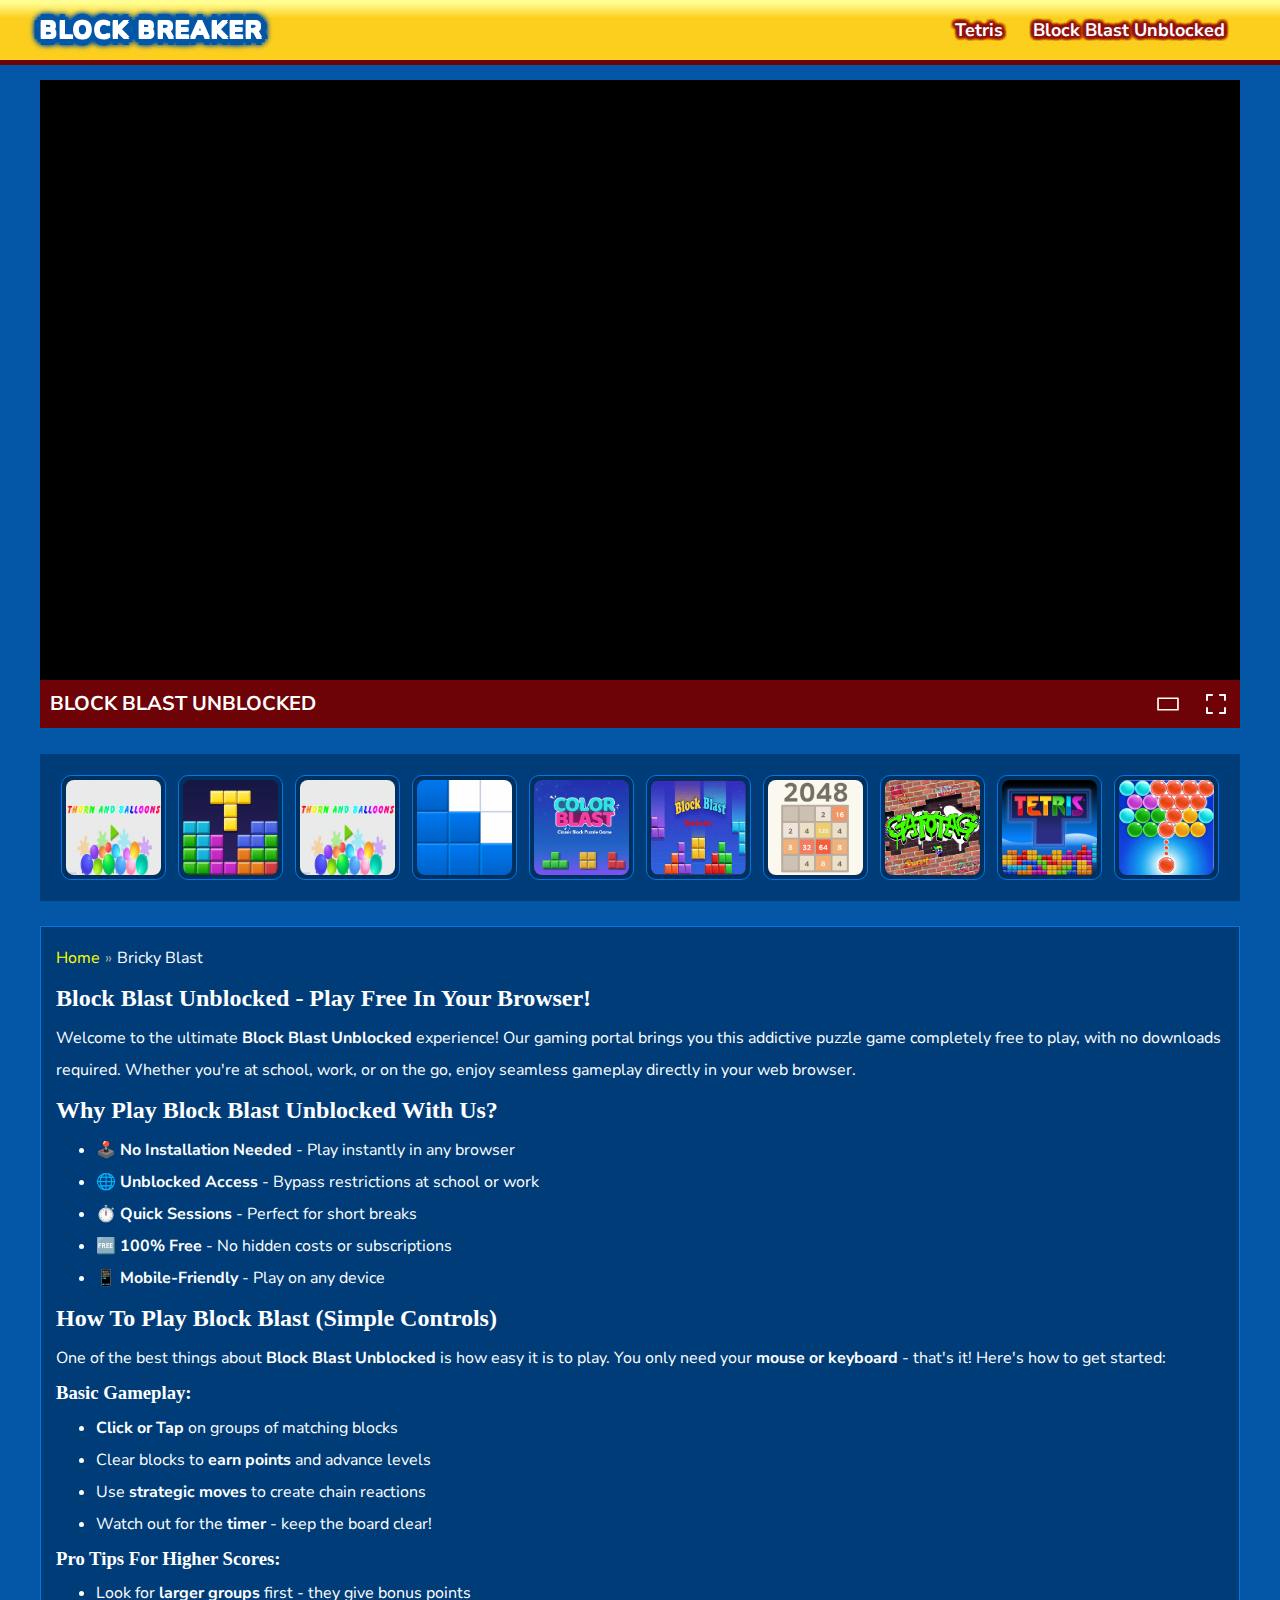
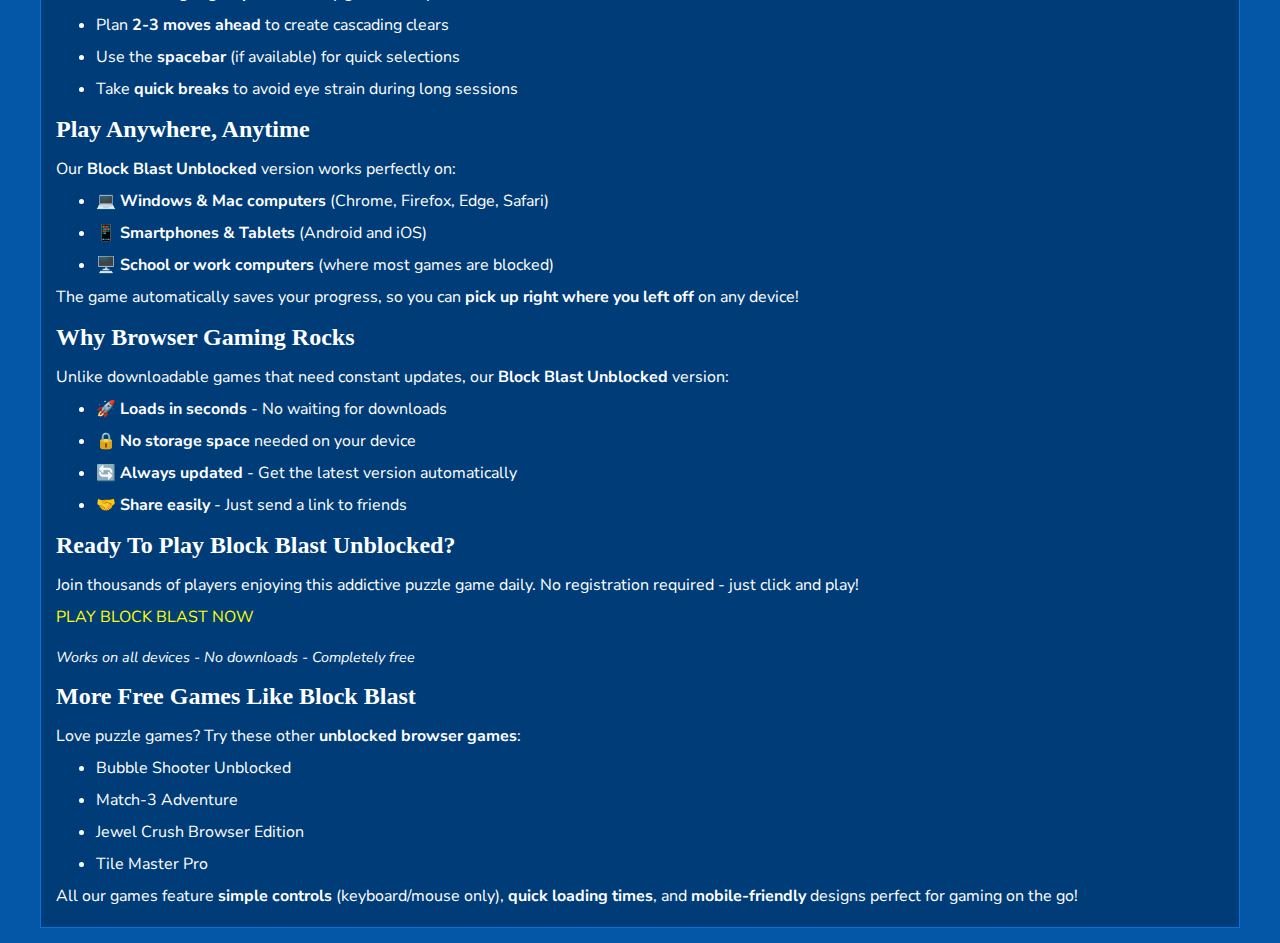
<file: bricky-blast.html>
<!DOCTYPE html>
<html lang="en-US">

<meta http-equiv="content-type" content="text/html;charset=utf-8" />
<head>
    <meta charset="utf-8">
    <meta http-equiv="X-UA-Compatible" content="IE=edge">
    <meta name="viewport" content="width=device-width, initial-scale=1.0, shrink-to-fit=no">
    <meta http-equiv="content-language" content="en">
    <meta name="external" content="true">
    <meta name="distribution" content="Global">
    <meta http-equiv="audience" content="General">
    <link rel="icon" href="rs/imgs/block-blast.png">
    <title>Block Blast Unblocked: Play Free Online Now! Fun Puzzle Game</title>
    <meta name="description" content="Block Blast Unblocked: Crush rows of blocks in this addictive puzzle game! Race against space limits—play free at school or work, no downloads!">
    <meta name="keywords" content="block blast unblocked, block blast , play block blast online, unblocked games block blast, block blast puzzle game">
   <meta name="robots" content="index, follow">			
<meta name="author" content="block blast unblocked Games Team">			
<meta name="publisher" content="block blast unblocked Games Team">			
    <meta name="news_keywords" content="bricky blast">
    <link rel="stylesheet" type="text/css" href="rs/css/all.css">
    <link rel="preconnect" href="https://fonts.googleapis.com/">
    <link rel="preconnect" href="https://fonts.gstatic.com/" crossorigin>
    <link href="https://fonts.googleapis.com/css2?family=Nunito+Sans:wght@500;600;700&amp;display=swap" rel="stylesheet">
</head>

<body><!--MENU-->
<header id="header">
    <div class="container">
        <div class="row">
            <div class="p-r d-flex sp al header-bar">
                <div class="bar-logo">
                    <a class="logo-text" href="index.html">block breaker</a>
                </div>
                <nav class="navigation">
                    <ul>
                                                    <li>
                                <a class="menu-link" href="tetris.html">
                                    <span class="text-menu-link">Tetris</span>
                                </a>
                            </li>
                                                    <li>
                                <a class="menu-link" href="bricky-blast.html">
                                    <span class="text-menu-link">block blast unblocked</span>
                                </a>
                            </li>
                                            </ul>
                </nav>
                <div class="center-box merge_icon icon-menu-mobile">
                    <svg fill="#555" height="24" viewBox="0 -21 384 384" width="24" xmlns="http://www.w3.org/2000/svg">
                        <path d="m362.667969 0h-341.335938c-11.753906 0-21.332031 9.578125-21.332031 21.332031v42.667969c0 11.753906 9.578125 21.332031 21.332031 21.332031h341.335938c11.753906 0 21.332031-9.578125 21.332031-21.332031v-42.667969c0-11.753906-9.578125-21.332031-21.332031-21.332031zm0 0">
                        </path>
                        <path d="m362.667969 128h-341.335938c-11.753906 0-21.332031 9.578125-21.332031 21.332031v42.667969c0 11.753906 9.578125 21.332031 21.332031 21.332031h341.335938c11.753906 0 21.332031-9.578125 21.332031-21.332031v-42.667969c0-11.753906-9.578125-21.332031-21.332031-21.332031zm0 0">
                        </path>
                        <path d="m362.667969 256h-341.335938c-11.753906 0-21.332031 9.578125-21.332031 21.332031v42.667969c0 11.753906 9.578125 21.332031 21.332031 21.332031h341.335938c11.753906 0 21.332031-9.578125 21.332031-21.332031v-42.667969c0-11.753906-9.578125-21.332031-21.332031-21.332031zm0 0">
                        </path>
                    </svg>
                </div>
            </div>
        </div>
    </div>
</header>
<!--END MENU-->
<!--Mobil MENU-->
<div class="mobile-dropdown" id="mobile-dropdown">
    <div class="row">
        <nav class="nav-mobile-controler">
            <ul>
                                    <li>
                        <a class="menu-link-mobile" href="tetris.html">
                            <span class="text-menu-link">Tetris</span>
                        </a>
                    </li>
                                    <li>
                        <a class="menu-link-mobile" href="bricky-blast.html">
                            <span class="text-menu-link">Bricky Blast</span>
                        </a>
                    </li>
                            </ul>
        </nav>
    </div>
</div>
<!--END Mobile menu--><!--GAME PLAY-->
<div id="game-page" class="main">
    <div class="container">

        <div class="row">
            <div class="frame-box-game">
                <iframe title="Bricky Blast" id="iframehtml5" class="d-block" width="100%" height="600px" target="_parent" src="https://game.azgame.io/bricky-blast/" frameborder="0" border="0" scrolling="no" allowfullscreen=""></iframe>
                <div class="header-game">
                    <div class="box-header">
                        <h1>Block Blast Unblocked</h1>
                        <div class="header-game-extend">
                            <span class="us-expand" id="half-expand" onclick="theaterMode()">
                                <svg class="scale-anim" width="24" height="24" viewBox="0 0 100 100" xmlns="http://www.w3.org/2000/svg" xmlns:xlink="http://www.w3.org/1999/xlink" aria-hidden="true" role="img" class="iconify iconify--gis" preserveAspectRatio="xMidYMid meet">
                                    <path d="M8.5 22.5A3.5 3.5 0 0 0 5 26v48a3.5 3.5 0 0 0 3.5 3.5h83A3.5 3.5 0 0 0 95 74V26a3.5 3.5 0 0 0-3.5-3.5h-83zm3.5 7h76v41H12v-41z">
                                    </path>
                                </svg>
                            </span>
                            <span class="expand-btn" id="expand">
                                <svg class="scale-anim" viewBox="0 0 24 24" xmlns="http://www.w3.org/2000/svg">
                                    <path d="M3,15 L3.11662113,15.0067277 C3.57570299,15.0600494 3.93995063,15.424297 3.99327227,15.8833789 L4,16 L4,20 L8,20 L8.11662113,20.0067277 C8.61395981,20.0644928 9,20.4871642 9,21 C9,21.5128358 8.61395981,21.9355072 8.11662113,21.9932723 L8,22 L3,22 L2.88337887,21.9932723 C2.42429701,21.9399506 2.06004937,21.575703 2.00672773,21.1166211 L2,21 L2,16 L2.00672773,15.8833789 C2.06004937,15.424297 2.42429701,15.0600494 2.88337887,15.0067277 L3,15 Z M21,15 C21.5128358,15 21.9355072,15.3860402 21.9932723,15.8833789 L22,16 L22,21 C22,21.5128358 21.6139598,21.9355072 21.1166211,21.9932723 L21,22 L16,22 C15.4477153,22 15,21.5522847 15,21 C15,20.4871642 15.3860402,20.0644928 15.8833789,20.0067277 L16,20 L20,20 L20,16 C20,15.4871642 20.3860402,15.0644928 20.8833789,15.0067277 L21,15 Z M8,2 C8.55228475,2 9,2.44771525 9,3 C9,3.51283584 8.61395981,3.93550716 8.11662113,3.99327227 L8,4 L4,4 L4,8 C4,8.51283584 3.61395981,8.93550716 3.11662113,8.99327227 L3,9 C2.48716416,9 2.06449284,8.61395981 2.00672773,8.11662113 L2,8 L2,3 C2,2.48716416 2.38604019,2.06449284 2.88337887,2.00672773 L3,2 L8,2 Z M21,2 L21.1166211,2.00672773 C21.575703,2.06004937 21.9399506,2.42429701 21.9932723,2.88337887 L22,3 L22,8 L21.9932723,8.11662113 C21.9399506,8.57570299 21.575703,8.93995063 21.1166211,8.99327227 L21,9 L20.8833789,8.99327227 C20.424297,8.93995063 20.0600494,8.57570299 20.0067277,8.11662113 L20,8 L20,4 L16,4 L15.8833789,3.99327227 C15.3860402,3.93550716 15,3.51283584 15,3 C15,2.48716416 15.3860402,2.06449284 15.8833789,2.00672773 L16,2 L21,2 Z" />
                                </svg>
                            </span>
                        </div>
                    </div>
                </div>
                <span class="exit-fullscreen hidden" id="_exit_full_screen">
                    <svg fill="#fff" width="24" height="24" version="1.1" id="Capa_1" x="0px" y="0px" viewBox="0 0 512.001 512.001" style="enable-background: new 0 0 512.001 512.001;">
                        <g>
                            <g>
                                <path d="M284.286,256.002L506.143,34.144c7.811-7.811,7.811-20.475,0-28.285c-7.811-7.81-20.475-7.811-28.285,0L256,227.717 L34.143,5.859c-7.811-7.811-20.475-7.811-28.285,0c-7.81,7.811-7.811,20.475,0,28.285l221.857,221.857L5.858,477.859 c-7.811,7.811-7.811,20.475,0,28.285c3.905,3.905,9.024,5.857,14.143,5.857c5.119,0,10.237-1.952,14.143-5.857L256,284.287 l221.857,221.857c3.905,3.905,9.024,5.857,14.143,5.857s10.237-1.952,14.143-5.857c7.811-7.811,7.811-20.475,0-28.285 L284.286,256.002z">
                                </path>
                            </g>
                        </g>
                    </svg>
                </span>
            </div>
        </div>
        <br />

        <div class="row">
            <div class="uk-grid-clayover">
                                    <div class="uk-grid-game">
													<a class="uk-game-link" href="block-blast.html">
						                            <div class="uk-wrap-image">
                                <img width="95" height="95" src="rs/imgs/block-blast.png" title="Block Blast" alt="Block Blast" />
                                <span class="text-overflow uk-game-title">Block Blast</span>
                                                            </div>
                        </a>
                    </div>
                                    <div class="uk-grid-game">
													<a class="uk-game-link" href="block-puzzle.html">
						                            <div class="uk-wrap-image">
                                <img width="95" height="95" src="rs/imgs/block-puzzle-game.png" title="Block Puzzle" alt="Block Puzzle" />
                                <span class="text-overflow uk-game-title">Block Puzzle</span>
                                                            </div>
                        </a>
                    </div>
                                    <div class="uk-grid-game">
													<a class="uk-game-link" href="sandtrix.html">
						                            <div class="uk-wrap-image">
                                <img width="95" height="95" src="rs/imgs/sandtrix-online.png" title="SandTrix" alt="SandTrix" />
                                <span class="text-overflow uk-game-title">SandTrix</span>
                                                            </div>
                        </a>
                    </div>
                                    <div class="uk-grid-game">
													<a class="uk-game-link" href="blockdoku.html">
						                            <div class="uk-wrap-image">
                                <img width="95" height="95" src="rs/imgs/blockdoku.png" title="Blockdoku" alt="Blockdoku" />
                                <span class="text-overflow uk-game-title">Blockdoku</span>
                                                            </div>
                        </a>
                    </div>
                                    <div class="uk-grid-game">
													<a class="uk-game-link" href="color-blast.html">
						                            <div class="uk-wrap-image">
                                <img width="95" height="95" src="rs/imgs/color-blast-1.png" title="Color Blast" alt="Color Blast" />
                                <span class="text-overflow uk-game-title">Color Blast</span>
                                                            </div>
                        </a>
                    </div>
                                    <div class="uk-grid-game">
													<a class="uk-game-link" href="block-blast-solver.html">
						                            <div class="uk-wrap-image">
                                <img width="95" height="95" src="rs/imgs/block-blast-solver.png" title="Block Blast Solver" alt="Block Blast Solver" />
                                <span class="text-overflow uk-game-title">Block Blast Solver</span>
                                                            </div>
                        </a>
                    </div>
                                    <div class="uk-grid-game">
													<a class="uk-game-link" href="2048.html">
						                            <div class="uk-wrap-image">
                                <img width="95" height="95" src="rs/imgs/2048.png" title="2048" alt="2048" />
                                <span class="text-overflow uk-game-title">2048</span>
                                                            </div>
                        </a>
                    </div>
                                    <div class="uk-grid-game">
													<a class="uk-game-link" href="gatotag.html">
						                            <div class="uk-wrap-image">
                                <img width="95" height="95" src="rs/imgs/gatotag.png" title="GATOTAG" alt="GATOTAG" />
                                <span class="text-overflow uk-game-title">GATOTAG</span>
                                                            </div>
                        </a>
                    </div>
                                    <div class="uk-grid-game">
													<a class="uk-game-link" href="tetris.html">
						                            <div class="uk-wrap-image">
                                <img width="95" height="95" src="rs/imgs/tetris.png" title="Tetris" alt="Tetris" />
                                <span class="text-overflow uk-game-title">Tetris</span>
                                                            </div>
                        </a>
                    </div>
                                    <div class="uk-grid-game">
													<a class="uk-game-link" href="bubble-shooter.html">
						                            <div class="uk-wrap-image">
                                <img width="95" height="95" src="rs/imgs/bubble-shooter.png" title="Bubble Shooter" alt="Bubble Shooter" />
                                <span class="text-overflow uk-game-title">Bubble Shooter</span>
                                                            </div>
                        </a>
                    </div>
                            </div>
        </div>

        <br />
        <div class="uk-p10">
            <div class="row">
                <div class="frame-box-game">
                    <div class="text-area">
                        <div class="d-flex us-game-info">
                            <div class="bread-crumb">
                                <div class="overwrite-breadcumb">
                                    <div class="d-flex al sp bread-crumb-list">
                                        <div class="d-flex al sp">
                                            <a class="bread-crumb-item" href="index.html">Home</a>
                                            <span class="bread-crumb-item bread-after">Bricky Blast</span>
                                        </div>
                                    </div>
                                </div>
                            </div>
                        </div>
                        <div class="text-area--content">
                           <h2>Block Blast Unblocked - Play Free in Your Browser!</h2>
        
        <p>Welcome to the ultimate <strong>Block Blast Unblocked</strong> experience! Our gaming portal brings you this addictive puzzle game completely free to play, with no downloads required. Whether you're at school, work, or on the go, enjoy seamless gameplay directly in your web browser.</p>
        
        <div class="highlight">
            <h2>Why Play Block Blast Unblocked With Us?</h2>
            <ul>
                <li>🕹️ <strong>No Installation Needed</strong> - Play instantly in any browser</li>
                <li>🌐 <strong>Unblocked Access</strong> - Bypass restrictions at school or work</li>
                <li>⏱️ <strong>Quick Sessions</strong> - Perfect for short breaks</li>
                <li>🆓 <strong>100% Free</strong> - No hidden costs or subscriptions</li>
                <li>📱 <strong>Mobile-Friendly</strong> - Play on any device</li>
            </ul>
        </div>
        
        <h2>How to Play Block Blast (Simple Controls)</h2>
        <p>One of the best things about <strong>Block Blast Unblocked</strong> is how easy it is to play. You only need your <strong>mouse or keyboard</strong> - that's it! Here's how to get started:</p>
        
        <h3>Basic Gameplay:</h3>
        <ol>
            <li><strong>Click or Tap</strong> on groups of matching blocks</li>
            <li>Clear blocks to <strong>earn points</strong> and advance levels</li>
            <li>Use <strong>strategic moves</strong> to create chain reactions</li>
            <li>Watch out for the <strong>timer</strong> - keep the board clear!</li>
        </ol>
        
        <div class="tips">
            <h3>Pro Tips for Higher Scores:</h3>
            <ul>
                <li>Look for <strong>larger groups</strong> first - they give bonus points</li>
                <li>Plan <strong>2-3 moves ahead</strong> to create cascading clears</li>
                <li>Use the <strong>spacebar</strong> (if available) for quick selections</li>
                <li>Take <strong>quick breaks</strong> to avoid eye strain during long sessions</li>
            </ul>
        </div>
        
        <h2>Play Anywhere, Anytime</h2>
        <p>Our <strong>Block Blast Unblocked</strong> version works perfectly on:</p>
        <ul>
            <li>💻 <strong>Windows & Mac computers</strong> (Chrome, Firefox, Edge, Safari)</li>
            <li>📱 <strong>Smartphones & Tablets</strong> (Android and iOS)</li>
            <li>🖥️ <strong>School or work computers</strong> (where most games are blocked)</li>
        </ul>
        
        <p>The game automatically saves your progress, so you can <strong>pick up right where you left off</strong> on any device!</p>
        
        <h2>Why Browser Gaming Rocks</h2>
        <p>Unlike downloadable games that need constant updates, our <strong>Block Blast Unblocked</strong> version:</p>
        <ul>
            <li>🚀 <strong>Loads in seconds</strong> - No waiting for downloads</li>
            <li>🔒 <strong>No storage space</strong> needed on your device</li>
            <li>🔄 <strong>Always updated</strong> - Get the latest version automatically</li>
            <li>🤝 <strong>Share easily</strong> - Just send a link to friends</li>
        </ul>
        
        <div class="highlight">
            <h2>Ready to Play Block Blast Unblocked?</h2>
            <p>Join thousands of players enjoying this addictive puzzle game daily. No registration required - just click and play!</p>
            <a href="#play-now" class="cta-button">PLAY BLOCK BLAST NOW</a>
            <p style="font-size: 0.9em; margin-top: 10px;"><em>Works on all devices - No downloads - Completely free</em></p>
        </div>
        
        <h2>More Free Games Like Block Blast</h2>
        <p>Love puzzle games? Try these other <strong>unblocked browser games</strong>:</p>
        <ul>
            <li>Bubble Shooter Unblocked</li>
            <li>Match-3 Adventure</li>
            <li>Jewel Crush Browser Edition</li>
            <li>Tile Master Pro</li>
        </ul>
        
        <p>All our games feature <strong>simple controls</strong> (keyboard/mouse only), <strong>quick loading times</strong>, and <strong>mobile-friendly</strong> designs perfect for gaming on the go!</p>    
                             </div>
                </div>
            </div>
        </div>
    </div>

</div>

<!--END GAME PLAY--><footer>
    <script src="rs/js/jquery-3.4.1.min.js"></script>
    <script src="rs/js/footer.js"></script>
</footer>
</body>

<!-- Mirrored from blockblastonline.github.io/bricky-blast by HTTrack Website Copier/3.x [XR&CO'2014], Sun, 25 May 2025 14:23:05 GMT -->
</html>
</file>
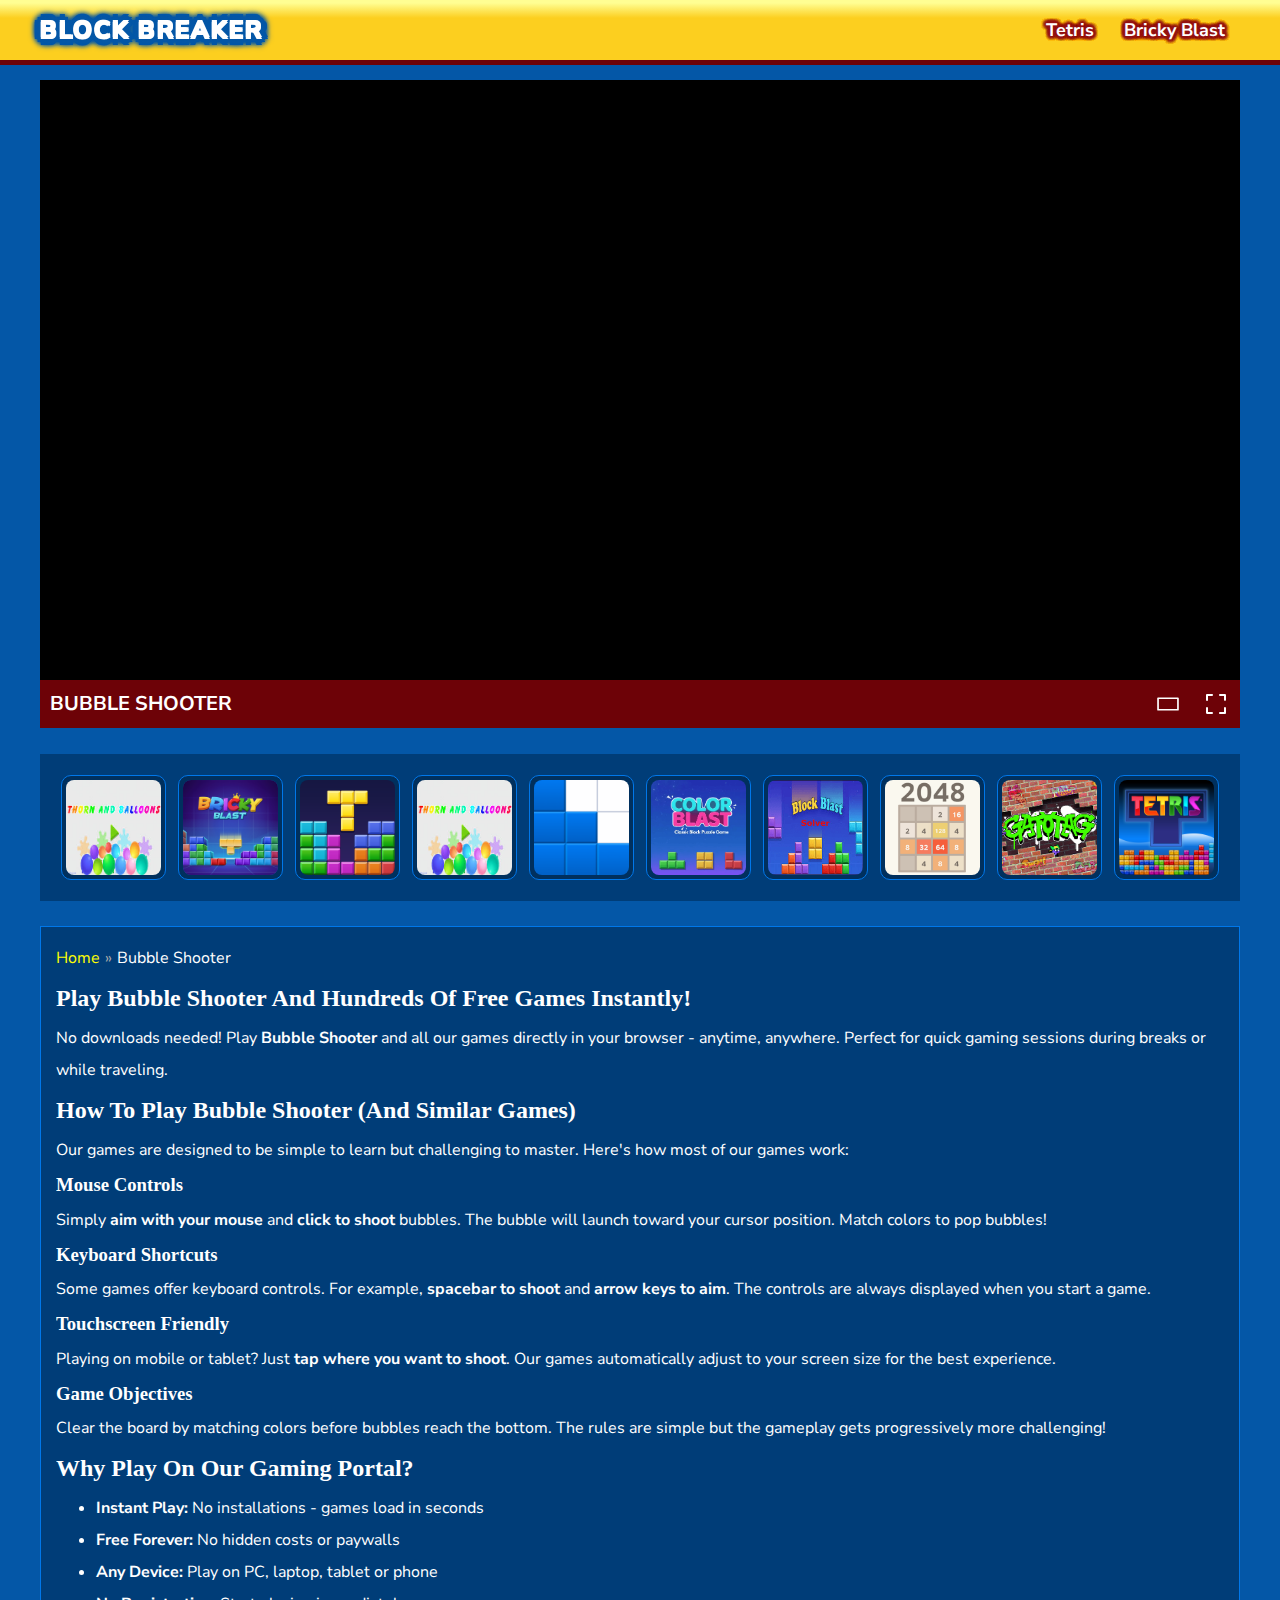
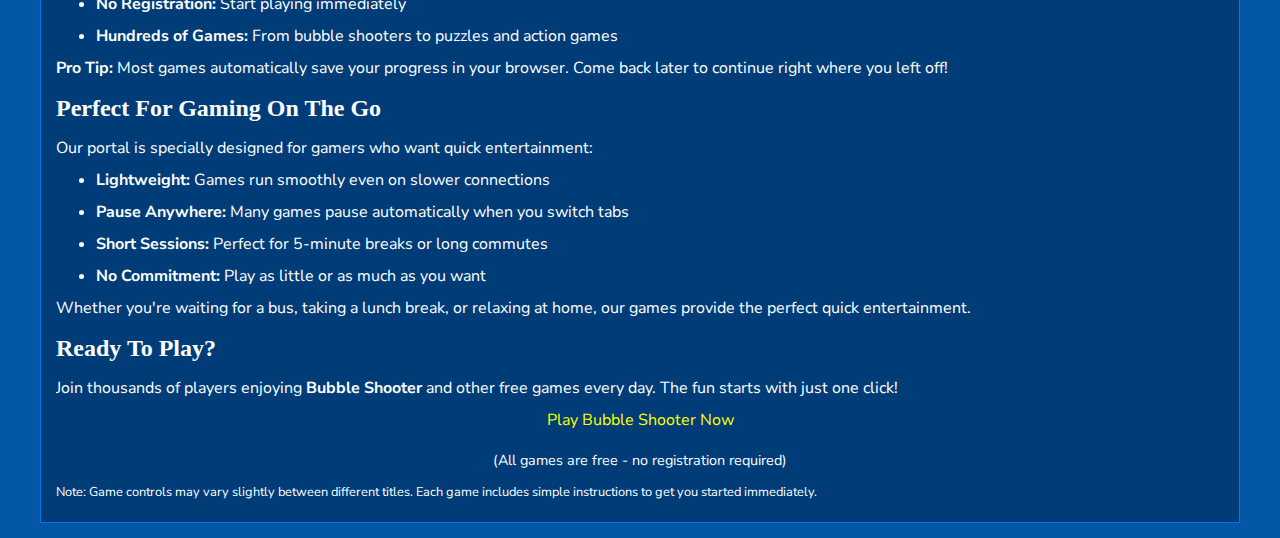
<file: bubble-shooter.html>
<!DOCTYPE html>
<html lang="en-US">

<meta http-equiv="content-type" content="text/html;charset=utf-8" />
<head>
    <meta charset="utf-8">
    <meta http-equiv="X-UA-Compatible" content="IE=edge">
    <meta name="viewport" content="width=device-width, initial-scale=1.0, shrink-to-fit=no">
    <meta http-equiv="content-language" content="en">
    <meta name="external" content="true">
    <meta name="distribution" content="Global">
    <meta http-equiv="audience" content="General">
    <link rel="icon" href="rs/imgs/block-blast.png">
    <title>Bubble Shooter: Fun, Addictive Pop & Match Puzzle Game Online</title>
   <meta name="keywords" content="bubble shooter, bubble shooter game, play bubble shooter, bubble shooter online, free bubble shooter">
   <meta name="description" content="Bubble Shooter: Pop colorful bubbles in this classic puzzle game! Match 3+ to clear the board—free, no downloads or signups needed!">
   <meta name="robots" content="index, follow">			
<meta name="author" content="bubble shooter Games Team">			
<meta name="publisher" content="bubble shooter Games Team">			
    <meta name="news_keywords" content="bubble shooter">

    <link rel="stylesheet" type="text/css" href="rs/css/all.css">
    <link rel="preconnect" href="https://fonts.googleapis.com/">
    <link rel="preconnect" href="https://fonts.gstatic.com/" crossorigin>
    <link href="https://fonts.googleapis.com/css2?family=Nunito+Sans:wght@500;600;700&amp;display=swap" rel="stylesheet">
</head>

<body><!--MENU-->
<header id="header">
    <div class="container">
        <div class="row">
            <div class="p-r d-flex sp al header-bar">
                <div class="bar-logo">
                    <a class="logo-text" href="index.html">block breaker</a>
                </div>
                <nav class="navigation">
                    <ul>
                                                    <li>
                                <a class="menu-link" href="tetris.html">
                                    <span class="text-menu-link">Tetris</span>
                                </a>
                            </li>
                                                    <li>
                                <a class="menu-link" href="bricky-blast.html">
                                    <span class="text-menu-link">Bricky Blast</span>
                                </a>
                            </li>
                                            </ul>
                </nav>
                <div class="center-box merge_icon icon-menu-mobile">
                    <svg fill="#555" height="24" viewBox="0 -21 384 384" width="24" xmlns="http://www.w3.org/2000/svg">
                        <path d="m362.667969 0h-341.335938c-11.753906 0-21.332031 9.578125-21.332031 21.332031v42.667969c0 11.753906 9.578125 21.332031 21.332031 21.332031h341.335938c11.753906 0 21.332031-9.578125 21.332031-21.332031v-42.667969c0-11.753906-9.578125-21.332031-21.332031-21.332031zm0 0">
                        </path>
                        <path d="m362.667969 128h-341.335938c-11.753906 0-21.332031 9.578125-21.332031 21.332031v42.667969c0 11.753906 9.578125 21.332031 21.332031 21.332031h341.335938c11.753906 0 21.332031-9.578125 21.332031-21.332031v-42.667969c0-11.753906-9.578125-21.332031-21.332031-21.332031zm0 0">
                        </path>
                        <path d="m362.667969 256h-341.335938c-11.753906 0-21.332031 9.578125-21.332031 21.332031v42.667969c0 11.753906 9.578125 21.332031 21.332031 21.332031h341.335938c11.753906 0 21.332031-9.578125 21.332031-21.332031v-42.667969c0-11.753906-9.578125-21.332031-21.332031-21.332031zm0 0">
                        </path>
                    </svg>
                </div>
            </div>
        </div>
    </div>
</header>
<!--END MENU-->
<!--Mobil MENU-->
<div class="mobile-dropdown" id="mobile-dropdown">
    <div class="row">
        <nav class="nav-mobile-controler">
            <ul>
                                    <li>
                        <a class="menu-link-mobile" href="tetris.html">
                            <span class="text-menu-link">Tetris</span>
                        </a>
                    </li>
                                    <li>
                        <a class="menu-link-mobile" href="bricky-blast.html">
                            <span class="text-menu-link">Bricky Blast</span>
                        </a>
                    </li>
                            </ul>
        </nav>
    </div>
</div>
<!--END Mobile menu--><!--GAME PLAY-->
<div id="game-page" class="main">
    <div class="container">

        <div class="row">
            <div class="frame-box-game">
                <iframe title="Bubble Shooter" id="iframehtml5" class="d-block" width="100%" height="600px" target="_parent" src="https://bubbleshooteraz.io/bubble-shooter.embed" frameborder="0" border="0" scrolling="no" allowfullscreen=""></iframe>
                <div class="header-game">
                    <div class="box-header">
                        <h1>Bubble Shooter</h1>
                        <div class="header-game-extend">
                            <span class="us-expand" id="half-expand" onclick="theaterMode()">
                                <svg class="scale-anim" width="24" height="24" viewBox="0 0 100 100" xmlns="http://www.w3.org/2000/svg" xmlns:xlink="http://www.w3.org/1999/xlink" aria-hidden="true" role="img" class="iconify iconify--gis" preserveAspectRatio="xMidYMid meet">
                                    <path d="M8.5 22.5A3.5 3.5 0 0 0 5 26v48a3.5 3.5 0 0 0 3.5 3.5h83A3.5 3.5 0 0 0 95 74V26a3.5 3.5 0 0 0-3.5-3.5h-83zm3.5 7h76v41H12v-41z">
                                    </path>
                                </svg>
                            </span>
                            <span class="expand-btn" id="expand">
                                <svg class="scale-anim" viewBox="0 0 24 24" xmlns="http://www.w3.org/2000/svg">
                                    <path d="M3,15 L3.11662113,15.0067277 C3.57570299,15.0600494 3.93995063,15.424297 3.99327227,15.8833789 L4,16 L4,20 L8,20 L8.11662113,20.0067277 C8.61395981,20.0644928 9,20.4871642 9,21 C9,21.5128358 8.61395981,21.9355072 8.11662113,21.9932723 L8,22 L3,22 L2.88337887,21.9932723 C2.42429701,21.9399506 2.06004937,21.575703 2.00672773,21.1166211 L2,21 L2,16 L2.00672773,15.8833789 C2.06004937,15.424297 2.42429701,15.0600494 2.88337887,15.0067277 L3,15 Z M21,15 C21.5128358,15 21.9355072,15.3860402 21.9932723,15.8833789 L22,16 L22,21 C22,21.5128358 21.6139598,21.9355072 21.1166211,21.9932723 L21,22 L16,22 C15.4477153,22 15,21.5522847 15,21 C15,20.4871642 15.3860402,20.0644928 15.8833789,20.0067277 L16,20 L20,20 L20,16 C20,15.4871642 20.3860402,15.0644928 20.8833789,15.0067277 L21,15 Z M8,2 C8.55228475,2 9,2.44771525 9,3 C9,3.51283584 8.61395981,3.93550716 8.11662113,3.99327227 L8,4 L4,4 L4,8 C4,8.51283584 3.61395981,8.93550716 3.11662113,8.99327227 L3,9 C2.48716416,9 2.06449284,8.61395981 2.00672773,8.11662113 L2,8 L2,3 C2,2.48716416 2.38604019,2.06449284 2.88337887,2.00672773 L3,2 L8,2 Z M21,2 L21.1166211,2.00672773 C21.575703,2.06004937 21.9399506,2.42429701 21.9932723,2.88337887 L22,3 L22,8 L21.9932723,8.11662113 C21.9399506,8.57570299 21.575703,8.93995063 21.1166211,8.99327227 L21,9 L20.8833789,8.99327227 C20.424297,8.93995063 20.0600494,8.57570299 20.0067277,8.11662113 L20,8 L20,4 L16,4 L15.8833789,3.99327227 C15.3860402,3.93550716 15,3.51283584 15,3 C15,2.48716416 15.3860402,2.06449284 15.8833789,2.00672773 L16,2 L21,2 Z" />
                                </svg>
                            </span>
                        </div>
                    </div>
                </div>
                <span class="exit-fullscreen hidden" id="_exit_full_screen">
                    <svg fill="#fff" width="24" height="24" version="1.1" id="Capa_1" x="0px" y="0px" viewBox="0 0 512.001 512.001" style="enable-background: new 0 0 512.001 512.001;">
                        <g>
                            <g>
                                <path d="M284.286,256.002L506.143,34.144c7.811-7.811,7.811-20.475,0-28.285c-7.811-7.81-20.475-7.811-28.285,0L256,227.717 L34.143,5.859c-7.811-7.811-20.475-7.811-28.285,0c-7.81,7.811-7.811,20.475,0,28.285l221.857,221.857L5.858,477.859 c-7.811,7.811-7.811,20.475,0,28.285c3.905,3.905,9.024,5.857,14.143,5.857c5.119,0,10.237-1.952,14.143-5.857L256,284.287 l221.857,221.857c3.905,3.905,9.024,5.857,14.143,5.857s10.237-1.952,14.143-5.857c7.811-7.811,7.811-20.475,0-28.285 L284.286,256.002z">
                                </path>
                            </g>
                        </g>
                    </svg>
                </span>
            </div>
        </div>
        <br />

        <div class="row">
            <div class="uk-grid-clayover">
                                    <div class="uk-grid-game">
													<a class="uk-game-link" href="block-blast.html">
						                            <div class="uk-wrap-image">
                                <img width="95" height="95" src="rs/imgs/block-blast.png" title="Block Blast" alt="Block Blast" />
                                <span class="text-overflow uk-game-title">Block Blast</span>
                                                            </div>
                        </a>
                    </div>
                                    <div class="uk-grid-game">
													<a class="uk-game-link" href="bricky-blast.html">
						                            <div class="uk-wrap-image">
                                <img width="95" height="95" src="rs/imgs/bricky-blast2.png" title="Bricky Blast" alt="Bricky Blast" />
                                <span class="text-overflow uk-game-title">Bricky Blast</span>
                                                            </div>
                        </a>
                    </div>
                                    <div class="uk-grid-game">
													<a class="uk-game-link" href="block-puzzle.html">
						                            <div class="uk-wrap-image">
                                <img width="95" height="95" src="rs/imgs/block-puzzle-game.png" title="Block Puzzle" alt="Block Puzzle" />
                                <span class="text-overflow uk-game-title">Block Puzzle</span>
                                                            </div>
                        </a>
                    </div>
                                    <div class="uk-grid-game">
													<a class="uk-game-link" href="sandtrix.html">
						                            <div class="uk-wrap-image">
                                <img width="95" height="95" src="rs/imgs/sandtrix-online.png" title="SandTrix" alt="SandTrix" />
                                <span class="text-overflow uk-game-title">SandTrix</span>
                                                            </div>
                        </a>
                    </div>
                                    <div class="uk-grid-game">
													<a class="uk-game-link" href="blockdoku.html">
						                            <div class="uk-wrap-image">
                                <img width="95" height="95" src="rs/imgs/blockdoku.png" title="Blockdoku" alt="Blockdoku" />
                                <span class="text-overflow uk-game-title">Blockdoku</span>
                                                            </div>
                        </a>
                    </div>
                                    <div class="uk-grid-game">
													<a class="uk-game-link" href="color-blast.html">
						                            <div class="uk-wrap-image">
                                <img width="95" height="95" src="rs/imgs/color-blast-1.png" title="Color Blast" alt="Color Blast" />
                                <span class="text-overflow uk-game-title">Color Blast</span>
                                                            </div>
                        </a>
                    </div>
                                    <div class="uk-grid-game">
													<a class="uk-game-link" href="block-blast-solver.html">
						                            <div class="uk-wrap-image">
                                <img width="95" height="95" src="rs/imgs/block-blast-solver.png" title="Block Blast Solver" alt="Block Blast Solver" />
                                <span class="text-overflow uk-game-title">Block Blast Solver</span>
                                                            </div>
                        </a>
                    </div>
                                    <div class="uk-grid-game">
													<a class="uk-game-link" href="2048.html">
						                            <div class="uk-wrap-image">
                                <img width="95" height="95" src="rs/imgs/2048.png" title="2048" alt="2048" />
                                <span class="text-overflow uk-game-title">2048</span>
                                                            </div>
                        </a>
                    </div>
                                    <div class="uk-grid-game">
													<a class="uk-game-link" href="gatotag.html">
						                            <div class="uk-wrap-image">
                                <img width="95" height="95" src="rs/imgs/gatotag.png" title="GATOTAG" alt="GATOTAG" />
                                <span class="text-overflow uk-game-title">GATOTAG</span>
                                                            </div>
                        </a>
                    </div>
                                    <div class="uk-grid-game">
													<a class="uk-game-link" href="tetris.html">
						                            <div class="uk-wrap-image">
                                <img width="95" height="95" src="rs/imgs/tetris.png" title="Tetris" alt="Tetris" />
                                <span class="text-overflow uk-game-title">Tetris</span>
                                                            </div>
                        </a>
                    </div>
                            </div>
        </div>

        <br />
        <div class="uk-p10">
            <div class="row">
                <div class="frame-box-game">
                    <div class="text-area">
                        <div class="d-flex us-game-info">
                            <div class="bread-crumb">
                                <div class="overwrite-breadcumb">
                                    <div class="d-flex al sp bread-crumb-list">
                                        <div class="d-flex al sp">
                                            <a class="bread-crumb-item" href="index.html">Home</a>
                                            <span class="bread-crumb-item bread-after">Bubble Shooter</span>
                                        </div>
                                    </div>
                                </div>
                            </div>
                        </div>
                        <div class="text-area--content">
<h2>Play <strong>Bubble Shooter</strong> and Hundreds of Free Games Instantly!</h2>
    
    <div class="highlight">
        <p>No downloads needed! Play <strong>Bubble Shooter</strong> and all our games directly in your browser - anytime, anywhere. Perfect for quick gaming sessions during breaks or while traveling.</p>
    </div>

    <h2>How to Play Bubble Shooter (And Similar Games)</h2>
    
    <p>Our games are designed to be simple to learn but challenging to master. Here's how most of our games work:</p>
    
    <div class="game-features">
        <div class="feature">
            <h3>Mouse Controls</h3>
            <p>Simply <strong>aim with your mouse</strong> and <strong>click to shoot</strong> bubbles. The bubble will launch toward your cursor position. Match colors to pop bubbles!</p>
        </div>
        
        <div class="feature">
            <h3>Keyboard Shortcuts</h3>
            <p>Some games offer keyboard controls. For example, <strong>spacebar to shoot</strong> and <strong>arrow keys to aim</strong>. The controls are always displayed when you start a game.</p>
        </div>
        
        <div class="feature">
            <h3>Touchscreen Friendly</h3>
            <p>Playing on mobile or tablet? Just <strong>tap where you want to shoot</strong>. Our games automatically adjust to your screen size for the best experience.</p>
        </div>
        
        <div class="feature">
            <h3>Game Objectives</h3>
            <p>Clear the board by matching colors before bubbles reach the bottom. The rules are simple but the gameplay gets progressively more challenging!</p>
        </div>
    </div>

    <h2>Why Play on Our Gaming Portal?</h2>
    
    <ul>
        <li><strong>Instant Play:</strong> No installations - games load in seconds</li>
        <li><strong>Free Forever:</strong> No hidden costs or paywalls</li>
        <li><strong>Any Device:</strong> Play on PC, laptop, tablet or phone</li>
        <li><strong>No Registration:</strong> Start playing immediately</li>
        <li><strong>Hundreds of Games:</strong> From bubble shooters to puzzles and action games</li>
    </ul>
    
    <div class="highlight">
        <p><strong>Pro Tip:</strong> Most games automatically save your progress in your browser. Come back later to continue right where you left off!</p>
    </div>

    <h2>Perfect for Gaming On The Go</h2>
    
    <p>Our portal is specially designed for gamers who want quick entertainment:</p>
    
    <ul>
        <li><strong>Lightweight:</strong> Games run smoothly even on slower connections</li>
        <li><strong>Pause Anywhere:</strong> Many games pause automatically when you switch tabs</li>
        <li><strong>Short Sessions:</strong> Perfect for 5-minute breaks or long commutes</li>
        <li><strong>No Commitment:</strong> Play as little or as much as you want</li>
    </ul>
    
    <p>Whether you're waiting for a bus, taking a lunch break, or relaxing at home, our games provide the perfect quick entertainment.</p>

    <h2>Ready to Play?</h2>
    
    <p>Join thousands of players enjoying <strong>Bubble Shooter</strong> and other free games every day. The fun starts with just one click!</p>
    
    <center>
        <a href="#play-now" class="cta-button">Play Bubble Shooter Now</a>
        <p style="margin-top: 10px; font-size: 0.9em;">(All games are free - no registration required)</p>
    </center>
    
    <p><small>Note: Game controls may vary slightly between different titles. Each game includes simple instructions to get you started immediately.</small></p>
                    </div>
                </div>
            </div>
        </div>
    </div>

</div>

<!--END GAME PLAY--><footer>
    <script src="rs/js/jquery-3.4.1.min.js"></script>
    <script src="rs/js/footer.js"></script>
</footer>
</body>

<!-- Mirrored from blockblastonline.github.io/bubble-shooter by HTTrack Website Copier/3.x [XR&CO'2014], Sun, 25 May 2025 14:23:06 GMT -->
</html>
</file>
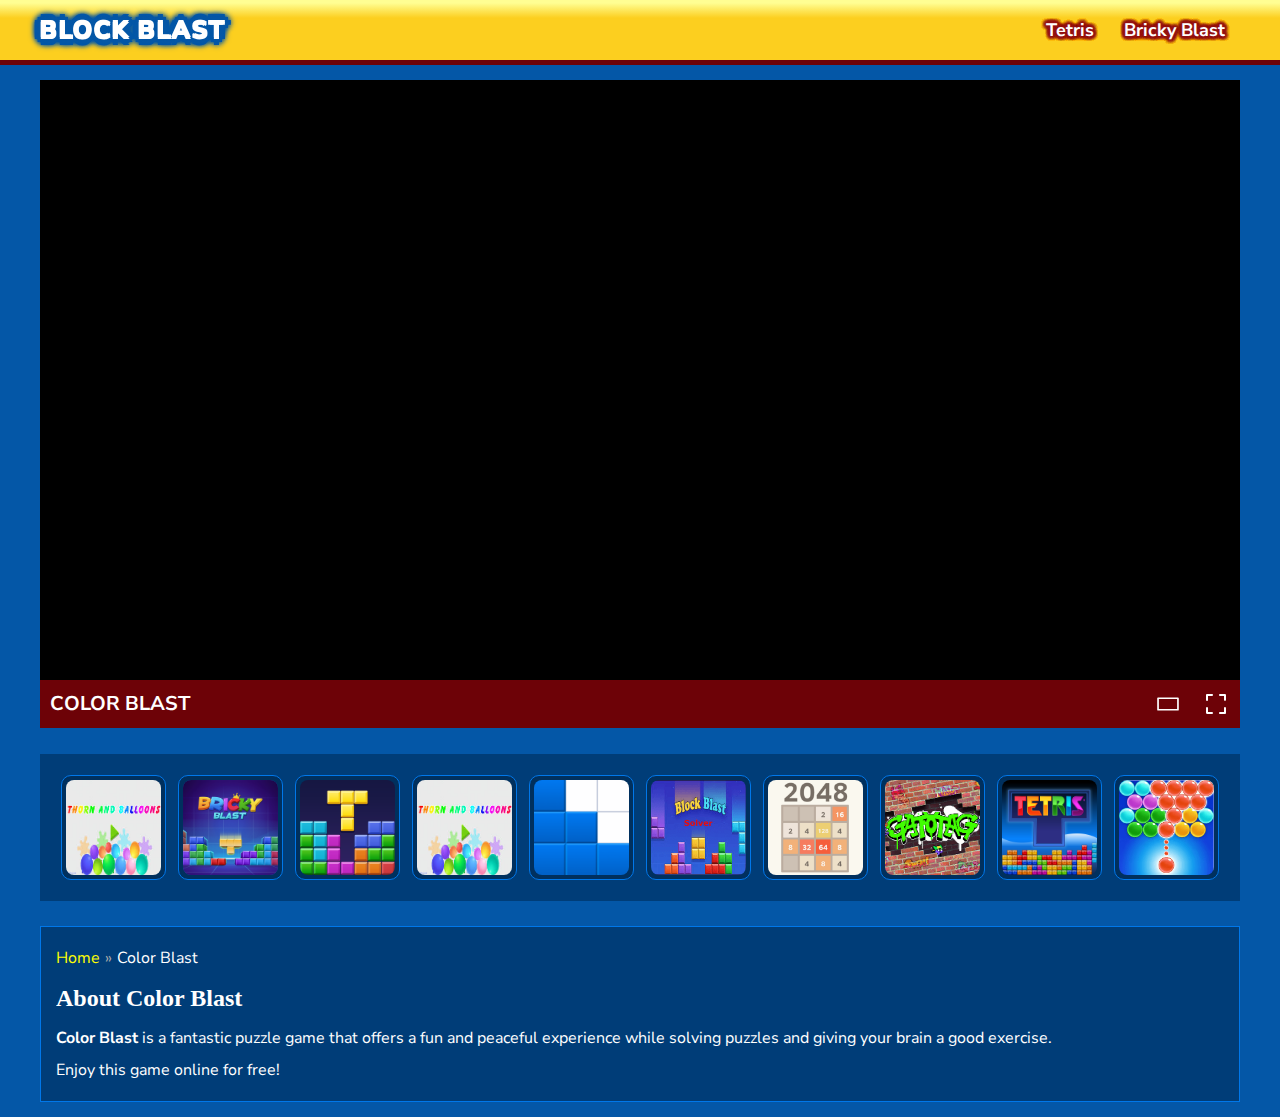
<file: color-blast.html>
<!DOCTYPE html>
<html lang="en-US">

<!-- Mirrored from blockblastonline.github.io/color-blast by HTTrack Website Copier/3.x [XR&CO'2014], Sun, 25 May 2025 14:23:05 GMT -->
<!-- Added by HTTrack --><meta http-equiv="content-type" content="text/html;charset=utf-8" /><!-- /Added by HTTrack -->
<head>
    <meta charset="utf-8">
    <meta http-equiv="X-UA-Compatible" content="IE=edge">
    <meta name="viewport" content="width=device-width, initial-scale=1.0, shrink-to-fit=no">
    <meta http-equiv="content-language" content="en">
    <meta name="external" content="true">
    <meta name="distribution" content="Global">
    <meta http-equiv="audience" content="General">
    <link rel="icon" href="rs/imgs/block-blast.png">
    <title>Color Blast - Block Blast</title>
    <meta name="keywords" content="color blast">
    <meta name="news_keywords" content="color blast">
    <meta name="description" content="Color Blast - Block Blast">
    <link rel="stylesheet" type="text/css" href="rs/css/all.css">
    <link rel="preconnect" href="https://fonts.googleapis.com/">
    <link rel="preconnect" href="https://fonts.gstatic.com/" crossorigin>
    <link href="https://fonts.googleapis.com/css2?family=Nunito+Sans:wght@500;600;700&amp;display=swap" rel="stylesheet">
</head>

<body><!--MENU-->
<header id="header">
    <div class="container">
        <div class="row">
            <div class="p-r d-flex sp al header-bar">
                <div class="bar-logo">
                    <a class="logo-text" href="index.html">Block Blast</a>
                </div>
                <nav class="navigation">
                    <ul>
                                                    <li>
                                <a class="menu-link" href="tetris.html">
                                    <span class="text-menu-link">Tetris</span>
                                </a>
                            </li>
                                                    <li>
                                <a class="menu-link" href="bricky-blast.html">
                                    <span class="text-menu-link">Bricky Blast</span>
                                </a>
                            </li>
                                            </ul>
                </nav>
                <div class="center-box merge_icon icon-menu-mobile">
                    <svg fill="#555" height="24" viewBox="0 -21 384 384" width="24" xmlns="http://www.w3.org/2000/svg">
                        <path d="m362.667969 0h-341.335938c-11.753906 0-21.332031 9.578125-21.332031 21.332031v42.667969c0 11.753906 9.578125 21.332031 21.332031 21.332031h341.335938c11.753906 0 21.332031-9.578125 21.332031-21.332031v-42.667969c0-11.753906-9.578125-21.332031-21.332031-21.332031zm0 0">
                        </path>
                        <path d="m362.667969 128h-341.335938c-11.753906 0-21.332031 9.578125-21.332031 21.332031v42.667969c0 11.753906 9.578125 21.332031 21.332031 21.332031h341.335938c11.753906 0 21.332031-9.578125 21.332031-21.332031v-42.667969c0-11.753906-9.578125-21.332031-21.332031-21.332031zm0 0">
                        </path>
                        <path d="m362.667969 256h-341.335938c-11.753906 0-21.332031 9.578125-21.332031 21.332031v42.667969c0 11.753906 9.578125 21.332031 21.332031 21.332031h341.335938c11.753906 0 21.332031-9.578125 21.332031-21.332031v-42.667969c0-11.753906-9.578125-21.332031-21.332031-21.332031zm0 0">
                        </path>
                    </svg>
                </div>
            </div>
        </div>
    </div>
</header>
<!--END MENU-->
<!--Mobil MENU-->
<div class="mobile-dropdown" id="mobile-dropdown">
    <div class="row">
        <nav class="nav-mobile-controler">
            <ul>
                                    <li>
                        <a class="menu-link-mobile" href="tetris.html">
                            <span class="text-menu-link">Tetris</span>
                        </a>
                    </li>
                                    <li>
                        <a class="menu-link-mobile" href="bricky-blast.html">
                            <span class="text-menu-link">Bricky Blast</span>
                        </a>
                    </li>
                            </ul>
        </nav>
    </div>
</div>
<!--END Mobile menu--><!--GAME PLAY-->
<div id="game-page" class="main">
    <div class="container">

        <div class="row">
            <div class="frame-box-game">
                <iframe title="Color Blast" id="iframehtml5" class="d-block" width="100%" height="600px" target="_parent" src="https://play.gamepix.com/color-blast/embed?sid=e4515" frameborder="0" border="0" scrolling="no" allowfullscreen=""></iframe>
                <div class="header-game">
                    <div class="box-header">
                        <h1>Color Blast</h1>
                        <div class="header-game-extend">
                            <span class="us-expand" id="half-expand" onclick="theaterMode()">
                                <svg class="scale-anim" width="24" height="24" viewBox="0 0 100 100" xmlns="http://www.w3.org/2000/svg" xmlns:xlink="http://www.w3.org/1999/xlink" aria-hidden="true" role="img" class="iconify iconify--gis" preserveAspectRatio="xMidYMid meet">
                                    <path d="M8.5 22.5A3.5 3.5 0 0 0 5 26v48a3.5 3.5 0 0 0 3.5 3.5h83A3.5 3.5 0 0 0 95 74V26a3.5 3.5 0 0 0-3.5-3.5h-83zm3.5 7h76v41H12v-41z">
                                    </path>
                                </svg>
                            </span>
                            <span class="expand-btn" id="expand">
                                <svg class="scale-anim" viewBox="0 0 24 24" xmlns="http://www.w3.org/2000/svg">
                                    <path d="M3,15 L3.11662113,15.0067277 C3.57570299,15.0600494 3.93995063,15.424297 3.99327227,15.8833789 L4,16 L4,20 L8,20 L8.11662113,20.0067277 C8.61395981,20.0644928 9,20.4871642 9,21 C9,21.5128358 8.61395981,21.9355072 8.11662113,21.9932723 L8,22 L3,22 L2.88337887,21.9932723 C2.42429701,21.9399506 2.06004937,21.575703 2.00672773,21.1166211 L2,21 L2,16 L2.00672773,15.8833789 C2.06004937,15.424297 2.42429701,15.0600494 2.88337887,15.0067277 L3,15 Z M21,15 C21.5128358,15 21.9355072,15.3860402 21.9932723,15.8833789 L22,16 L22,21 C22,21.5128358 21.6139598,21.9355072 21.1166211,21.9932723 L21,22 L16,22 C15.4477153,22 15,21.5522847 15,21 C15,20.4871642 15.3860402,20.0644928 15.8833789,20.0067277 L16,20 L20,20 L20,16 C20,15.4871642 20.3860402,15.0644928 20.8833789,15.0067277 L21,15 Z M8,2 C8.55228475,2 9,2.44771525 9,3 C9,3.51283584 8.61395981,3.93550716 8.11662113,3.99327227 L8,4 L4,4 L4,8 C4,8.51283584 3.61395981,8.93550716 3.11662113,8.99327227 L3,9 C2.48716416,9 2.06449284,8.61395981 2.00672773,8.11662113 L2,8 L2,3 C2,2.48716416 2.38604019,2.06449284 2.88337887,2.00672773 L3,2 L8,2 Z M21,2 L21.1166211,2.00672773 C21.575703,2.06004937 21.9399506,2.42429701 21.9932723,2.88337887 L22,3 L22,8 L21.9932723,8.11662113 C21.9399506,8.57570299 21.575703,8.93995063 21.1166211,8.99327227 L21,9 L20.8833789,8.99327227 C20.424297,8.93995063 20.0600494,8.57570299 20.0067277,8.11662113 L20,8 L20,4 L16,4 L15.8833789,3.99327227 C15.3860402,3.93550716 15,3.51283584 15,3 C15,2.48716416 15.3860402,2.06449284 15.8833789,2.00672773 L16,2 L21,2 Z" />
                                </svg>
                            </span>
                        </div>
                    </div>
                </div>
                <span class="exit-fullscreen hidden" id="_exit_full_screen">
                    <svg fill="#fff" width="24" height="24" version="1.1" id="Capa_1" x="0px" y="0px" viewBox="0 0 512.001 512.001" style="enable-background: new 0 0 512.001 512.001;">
                        <g>
                            <g>
                                <path d="M284.286,256.002L506.143,34.144c7.811-7.811,7.811-20.475,0-28.285c-7.811-7.81-20.475-7.811-28.285,0L256,227.717 L34.143,5.859c-7.811-7.811-20.475-7.811-28.285,0c-7.81,7.811-7.811,20.475,0,28.285l221.857,221.857L5.858,477.859 c-7.811,7.811-7.811,20.475,0,28.285c3.905,3.905,9.024,5.857,14.143,5.857c5.119,0,10.237-1.952,14.143-5.857L256,284.287 l221.857,221.857c3.905,3.905,9.024,5.857,14.143,5.857s10.237-1.952,14.143-5.857c7.811-7.811,7.811-20.475,0-28.285 L284.286,256.002z">
                                </path>
                            </g>
                        </g>
                    </svg>
                </span>
            </div>
        </div>
        <br />

        <div class="row">
            <div class="uk-grid-clayover">
                                    <div class="uk-grid-game">
													<a class="uk-game-link" href="block-blast.html">
						                            <div class="uk-wrap-image">
                                <img width="95" height="95" src="rs/imgs/block-blast.png" title="Block Blast" alt="Block Blast" />
                                <span class="text-overflow uk-game-title">Block Blast</span>
                                                            </div>
                        </a>
                    </div>
                                    <div class="uk-grid-game">
													<a class="uk-game-link" href="bricky-blast.html">
						                            <div class="uk-wrap-image">
                                <img width="95" height="95" src="rs/imgs/bricky-blast2.png" title="Bricky Blast" alt="Bricky Blast" />
                                <span class="text-overflow uk-game-title">Bricky Blast</span>
                                                            </div>
                        </a>
                    </div>
                                    <div class="uk-grid-game">
													<a class="uk-game-link" href="block-puzzle.html">
						                            <div class="uk-wrap-image">
                                <img width="95" height="95" src="rs/imgs/block-puzzle-game.png" title="Block Puzzle" alt="Block Puzzle" />
                                <span class="text-overflow uk-game-title">Block Puzzle</span>
                                                            </div>
                        </a>
                    </div>
                                    <div class="uk-grid-game">
													<a class="uk-game-link" href="sandtrix.html">
						                            <div class="uk-wrap-image">
                                <img width="95" height="95" src="rs/imgs/sandtrix-online.png" title="SandTrix" alt="SandTrix" />
                                <span class="text-overflow uk-game-title">SandTrix</span>
                                                            </div>
                        </a>
                    </div>
                                    <div class="uk-grid-game">
													<a class="uk-game-link" href="blockdoku.html">
						                            <div class="uk-wrap-image">
                                <img width="95" height="95" src="rs/imgs/blockdoku.png" title="Blockdoku" alt="Blockdoku" />
                                <span class="text-overflow uk-game-title">Blockdoku</span>
                                                            </div>
                        </a>
                    </div>
                                    <div class="uk-grid-game">
													<a class="uk-game-link" href="block-blast-solver.html">
						                            <div class="uk-wrap-image">
                                <img width="95" height="95" src="rs/imgs/block-blast-solver.png" title="Block Blast Solver" alt="Block Blast Solver" />
                                <span class="text-overflow uk-game-title">Block Blast Solver</span>
                                                            </div>
                        </a>
                    </div>
                                    <div class="uk-grid-game">
													<a class="uk-game-link" href="2048.html">
						                            <div class="uk-wrap-image">
                                <img width="95" height="95" src="rs/imgs/2048.png" title="2048" alt="2048" />
                                <span class="text-overflow uk-game-title">2048</span>
                                                            </div>
                        </a>
                    </div>
                                    <div class="uk-grid-game">
													<a class="uk-game-link" href="gatotag.html">
						                            <div class="uk-wrap-image">
                                <img width="95" height="95" src="rs/imgs/gatotag.png" title="GATOTAG" alt="GATOTAG" />
                                <span class="text-overflow uk-game-title">GATOTAG</span>
                                                            </div>
                        </a>
                    </div>
                                    <div class="uk-grid-game">
													<a class="uk-game-link" href="tetris.html">
						                            <div class="uk-wrap-image">
                                <img width="95" height="95" src="rs/imgs/tetris.png" title="Tetris" alt="Tetris" />
                                <span class="text-overflow uk-game-title">Tetris</span>
                                                            </div>
                        </a>
                    </div>
                                    <div class="uk-grid-game">
													<a class="uk-game-link" href="bubble-shooter.html">
						                            <div class="uk-wrap-image">
                                <img width="95" height="95" src="rs/imgs/bubble-shooter.png" title="Bubble Shooter" alt="Bubble Shooter" />
                                <span class="text-overflow uk-game-title">Bubble Shooter</span>
                                                            </div>
                        </a>
                    </div>
                            </div>
        </div>

        <br />
        <div class="uk-p10">
            <div class="row">
                <div class="frame-box-game">
                    <div class="text-area">
                        <div class="d-flex us-game-info">
                            <div class="bread-crumb">
                                <div class="overwrite-breadcumb">
                                    <div class="d-flex al sp bread-crumb-list">
                                        <div class="d-flex al sp">
                                            <a class="bread-crumb-item" href="index.html">Home</a>
                                            <span class="bread-crumb-item bread-after">Color Blast</span>
                                        </div>
                                    </div>
                                </div>
                            </div>
                        </div>
                        <div class="text-area--content">
                            <h2>About Color Blast</h2><p><strong>Color Blast</strong> is a fantastic puzzle game that offers a fun and peaceful experience while solving puzzles and giving your brain a good exercise.</p>
<p>Enjoy this game online for free!</p>                                                    </div>
                    </div>
                </div>
            </div>
        </div>
    </div>

</div>

<!--END GAME PLAY--><footer>
    <script src="rs/js/jquery-3.4.1.min.js"></script>
    <script src="rs/js/footer.js"></script>
</footer>
</body>

<!-- Mirrored from blockblastonline.github.io/color-blast by HTTrack Website Copier/3.x [XR&CO'2014], Sun, 25 May 2025 14:23:05 GMT -->
</html>
</file>
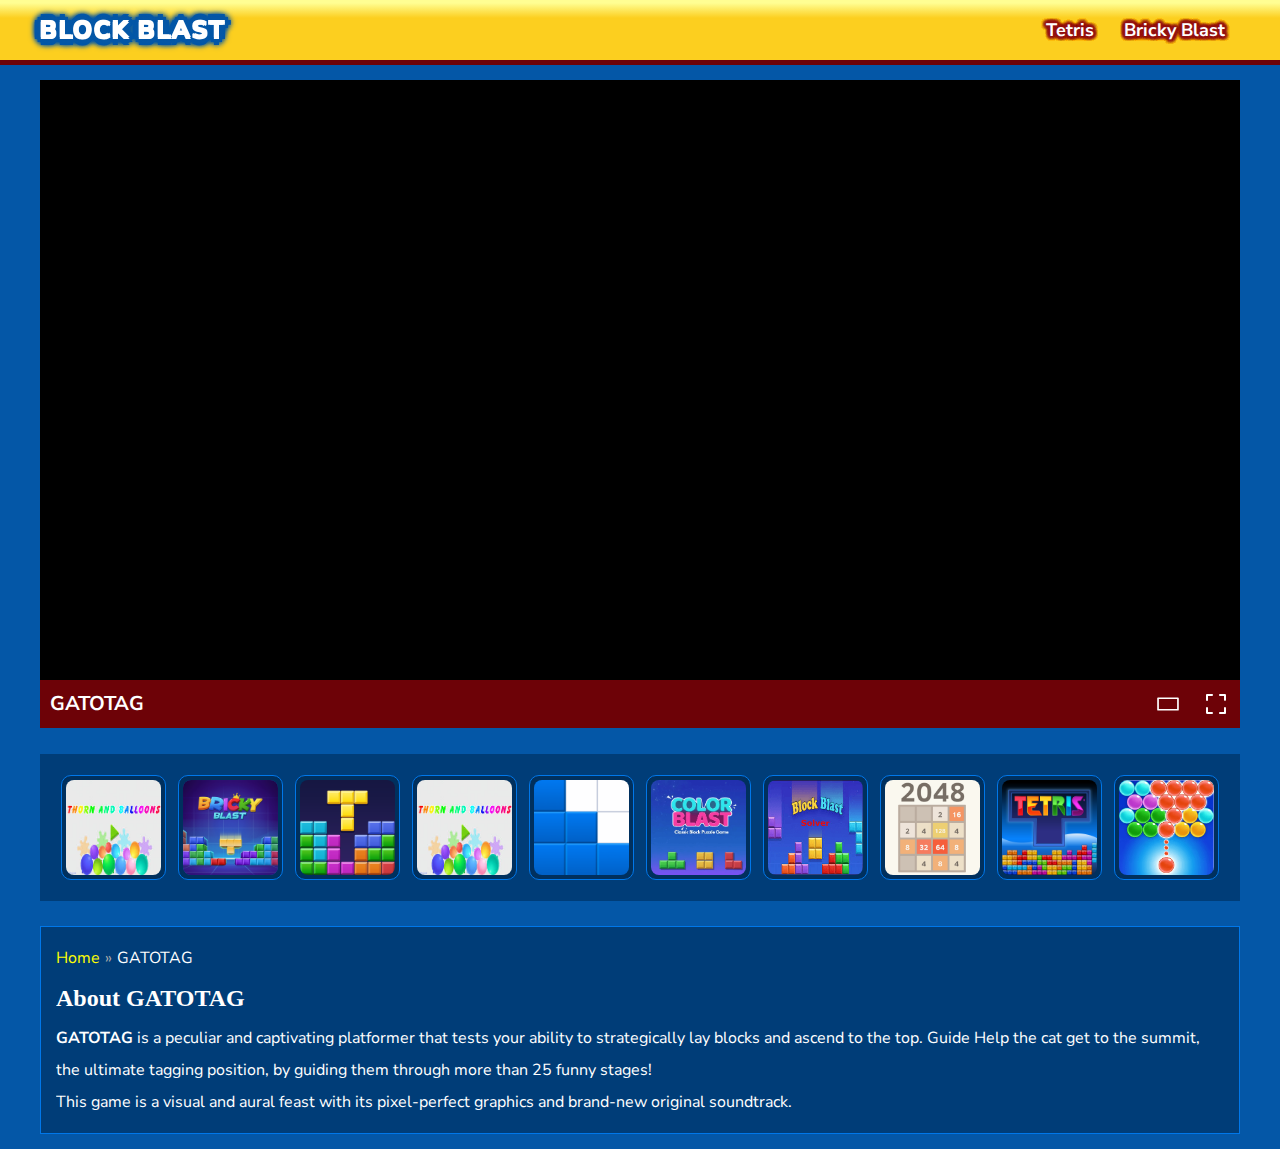
<file: gatotag.html>
<!DOCTYPE html>
<html lang="en-US">

<!-- Mirrored from blockblastonline.github.io/gatotag by HTTrack Website Copier/3.x [XR&CO'2014], Sun, 25 May 2025 14:23:06 GMT -->
<!-- Added by HTTrack --><meta http-equiv="content-type" content="text/html;charset=utf-8" /><!-- /Added by HTTrack -->
<head>
    <meta charset="utf-8">
    <meta http-equiv="X-UA-Compatible" content="IE=edge">
    <meta name="viewport" content="width=device-width, initial-scale=1.0, shrink-to-fit=no">
    <meta http-equiv="content-language" content="en">
    <meta name="external" content="true">
    <meta name="distribution" content="Global">
    <meta http-equiv="audience" content="General">
    <link rel="icon" href="rs/imgs/block-blast.png">
    <title>GATOTAG - Block Blast</title>
    <meta name="keywords" content="gatotag">
    <meta name="news_keywords" content="gatotag">
    <meta name="description" content="GATOTAG - Block Blast">
    <link rel="stylesheet" type="text/css" href="rs/css/all.css">
    <link rel="preconnect" href="https://fonts.googleapis.com/">
    <link rel="preconnect" href="https://fonts.gstatic.com/" crossorigin>
    <link href="https://fonts.googleapis.com/css2?family=Nunito+Sans:wght@500;600;700&amp;display=swap" rel="stylesheet">
</head>

<body><!--MENU-->
<header id="header">
    <div class="container">
        <div class="row">
            <div class="p-r d-flex sp al header-bar">
                <div class="bar-logo">
                    <a class="logo-text" href="index.html">Block Blast</a>
                </div>
                <nav class="navigation">
                    <ul>
                                                    <li>
                                <a class="menu-link" href="tetris.html">
                                    <span class="text-menu-link">Tetris</span>
                                </a>
                            </li>
                                                    <li>
                                <a class="menu-link" href="bricky-blast.html">
                                    <span class="text-menu-link">Bricky Blast</span>
                                </a>
                            </li>
                                            </ul>
                </nav>
                <div class="center-box merge_icon icon-menu-mobile">
                    <svg fill="#555" height="24" viewBox="0 -21 384 384" width="24" xmlns="http://www.w3.org/2000/svg">
                        <path d="m362.667969 0h-341.335938c-11.753906 0-21.332031 9.578125-21.332031 21.332031v42.667969c0 11.753906 9.578125 21.332031 21.332031 21.332031h341.335938c11.753906 0 21.332031-9.578125 21.332031-21.332031v-42.667969c0-11.753906-9.578125-21.332031-21.332031-21.332031zm0 0">
                        </path>
                        <path d="m362.667969 128h-341.335938c-11.753906 0-21.332031 9.578125-21.332031 21.332031v42.667969c0 11.753906 9.578125 21.332031 21.332031 21.332031h341.335938c11.753906 0 21.332031-9.578125 21.332031-21.332031v-42.667969c0-11.753906-9.578125-21.332031-21.332031-21.332031zm0 0">
                        </path>
                        <path d="m362.667969 256h-341.335938c-11.753906 0-21.332031 9.578125-21.332031 21.332031v42.667969c0 11.753906 9.578125 21.332031 21.332031 21.332031h341.335938c11.753906 0 21.332031-9.578125 21.332031-21.332031v-42.667969c0-11.753906-9.578125-21.332031-21.332031-21.332031zm0 0">
                        </path>
                    </svg>
                </div>
            </div>
        </div>
    </div>
</header>
<!--END MENU-->
<!--Mobil MENU-->
<div class="mobile-dropdown" id="mobile-dropdown">
    <div class="row">
        <nav class="nav-mobile-controler">
            <ul>
                                    <li>
                        <a class="menu-link-mobile" href="tetris.html">
                            <span class="text-menu-link">Tetris</span>
                        </a>
                    </li>
                                    <li>
                        <a class="menu-link-mobile" href="bricky-blast.html">
                            <span class="text-menu-link">Bricky Blast</span>
                        </a>
                    </li>
                            </ul>
        </nav>
    </div>
</div>
<!--END Mobile menu--><!--GAME PLAY-->
<div id="game-page" class="main">
    <div class="container">

        <div class="row">
            <div class="frame-box-game">
                <iframe title="GATOTAG" id="iframehtml5" class="d-block" width="100%" height="600px" target="_parent" src="https://html-classic.itch.zone/html/11260999/index.html" frameborder="0" border="0" scrolling="no" allowfullscreen=""></iframe>
                <div class="header-game">
                    <div class="box-header">
                        <h1>GATOTAG</h1>
                        <div class="header-game-extend">
                            <span class="us-expand" id="half-expand" onclick="theaterMode()">
                                <svg class="scale-anim" width="24" height="24" viewBox="0 0 100 100" xmlns="http://www.w3.org/2000/svg" xmlns:xlink="http://www.w3.org/1999/xlink" aria-hidden="true" role="img" class="iconify iconify--gis" preserveAspectRatio="xMidYMid meet">
                                    <path d="M8.5 22.5A3.5 3.5 0 0 0 5 26v48a3.5 3.5 0 0 0 3.5 3.5h83A3.5 3.5 0 0 0 95 74V26a3.5 3.5 0 0 0-3.5-3.5h-83zm3.5 7h76v41H12v-41z">
                                    </path>
                                </svg>
                            </span>
                            <span class="expand-btn" id="expand">
                                <svg class="scale-anim" viewBox="0 0 24 24" xmlns="http://www.w3.org/2000/svg">
                                    <path d="M3,15 L3.11662113,15.0067277 C3.57570299,15.0600494 3.93995063,15.424297 3.99327227,15.8833789 L4,16 L4,20 L8,20 L8.11662113,20.0067277 C8.61395981,20.0644928 9,20.4871642 9,21 C9,21.5128358 8.61395981,21.9355072 8.11662113,21.9932723 L8,22 L3,22 L2.88337887,21.9932723 C2.42429701,21.9399506 2.06004937,21.575703 2.00672773,21.1166211 L2,21 L2,16 L2.00672773,15.8833789 C2.06004937,15.424297 2.42429701,15.0600494 2.88337887,15.0067277 L3,15 Z M21,15 C21.5128358,15 21.9355072,15.3860402 21.9932723,15.8833789 L22,16 L22,21 C22,21.5128358 21.6139598,21.9355072 21.1166211,21.9932723 L21,22 L16,22 C15.4477153,22 15,21.5522847 15,21 C15,20.4871642 15.3860402,20.0644928 15.8833789,20.0067277 L16,20 L20,20 L20,16 C20,15.4871642 20.3860402,15.0644928 20.8833789,15.0067277 L21,15 Z M8,2 C8.55228475,2 9,2.44771525 9,3 C9,3.51283584 8.61395981,3.93550716 8.11662113,3.99327227 L8,4 L4,4 L4,8 C4,8.51283584 3.61395981,8.93550716 3.11662113,8.99327227 L3,9 C2.48716416,9 2.06449284,8.61395981 2.00672773,8.11662113 L2,8 L2,3 C2,2.48716416 2.38604019,2.06449284 2.88337887,2.00672773 L3,2 L8,2 Z M21,2 L21.1166211,2.00672773 C21.575703,2.06004937 21.9399506,2.42429701 21.9932723,2.88337887 L22,3 L22,8 L21.9932723,8.11662113 C21.9399506,8.57570299 21.575703,8.93995063 21.1166211,8.99327227 L21,9 L20.8833789,8.99327227 C20.424297,8.93995063 20.0600494,8.57570299 20.0067277,8.11662113 L20,8 L20,4 L16,4 L15.8833789,3.99327227 C15.3860402,3.93550716 15,3.51283584 15,3 C15,2.48716416 15.3860402,2.06449284 15.8833789,2.00672773 L16,2 L21,2 Z" />
                                </svg>
                            </span>
                        </div>
                    </div>
                </div>
                <span class="exit-fullscreen hidden" id="_exit_full_screen">
                    <svg fill="#fff" width="24" height="24" version="1.1" id="Capa_1" x="0px" y="0px" viewBox="0 0 512.001 512.001" style="enable-background: new 0 0 512.001 512.001;">
                        <g>
                            <g>
                                <path d="M284.286,256.002L506.143,34.144c7.811-7.811,7.811-20.475,0-28.285c-7.811-7.81-20.475-7.811-28.285,0L256,227.717 L34.143,5.859c-7.811-7.811-20.475-7.811-28.285,0c-7.81,7.811-7.811,20.475,0,28.285l221.857,221.857L5.858,477.859 c-7.811,7.811-7.811,20.475,0,28.285c3.905,3.905,9.024,5.857,14.143,5.857c5.119,0,10.237-1.952,14.143-5.857L256,284.287 l221.857,221.857c3.905,3.905,9.024,5.857,14.143,5.857s10.237-1.952,14.143-5.857c7.811-7.811,7.811-20.475,0-28.285 L284.286,256.002z">
                                </path>
                            </g>
                        </g>
                    </svg>
                </span>
            </div>
        </div>
        <br />

        <div class="row">
            <div class="uk-grid-clayover">
                                    <div class="uk-grid-game">
													<a class="uk-game-link" href="block-blast.html">
						                            <div class="uk-wrap-image">
                                <img width="95" height="95" src="rs/imgs/block-blast.png" title="Block Blast" alt="Block Blast" />
                                <span class="text-overflow uk-game-title">Block Blast</span>
                                                            </div>
                        </a>
                    </div>
                                    <div class="uk-grid-game">
													<a class="uk-game-link" href="bricky-blast.html">
						                            <div class="uk-wrap-image">
                                <img width="95" height="95" src="rs/imgs/bricky-blast2.png" title="Bricky Blast" alt="Bricky Blast" />
                                <span class="text-overflow uk-game-title">Bricky Blast</span>
                                                            </div>
                        </a>
                    </div>
                                    <div class="uk-grid-game">
													<a class="uk-game-link" href="block-puzzle.html">
						                            <div class="uk-wrap-image">
                                <img width="95" height="95" src="rs/imgs/block-puzzle-game.png" title="Block Puzzle" alt="Block Puzzle" />
                                <span class="text-overflow uk-game-title">Block Puzzle</span>
                                                            </div>
                        </a>
                    </div>
                                    <div class="uk-grid-game">
													<a class="uk-game-link" href="sandtrix.html">
						                            <div class="uk-wrap-image">
                                <img width="95" height="95" src="rs/imgs/sandtrix-online.png" title="SandTrix" alt="SandTrix" />
                                <span class="text-overflow uk-game-title">SandTrix</span>
                                                            </div>
                        </a>
                    </div>
                                    <div class="uk-grid-game">
													<a class="uk-game-link" href="blockdoku.html">
						                            <div class="uk-wrap-image">
                                <img width="95" height="95" src="rs/imgs/blockdoku.png" title="Blockdoku" alt="Blockdoku" />
                                <span class="text-overflow uk-game-title">Blockdoku</span>
                                                            </div>
                        </a>
                    </div>
                                    <div class="uk-grid-game">
													<a class="uk-game-link" href="color-blast.html">
						                            <div class="uk-wrap-image">
                                <img width="95" height="95" src="rs/imgs/color-blast-1.png" title="Color Blast" alt="Color Blast" />
                                <span class="text-overflow uk-game-title">Color Blast</span>
                                                            </div>
                        </a>
                    </div>
                                    <div class="uk-grid-game">
													<a class="uk-game-link" href="block-blast-solver.html">
						                            <div class="uk-wrap-image">
                                <img width="95" height="95" src="rs/imgs/block-blast-solver.png" title="Block Blast Solver" alt="Block Blast Solver" />
                                <span class="text-overflow uk-game-title">Block Blast Solver</span>
                                                            </div>
                        </a>
                    </div>
                                    <div class="uk-grid-game">
													<a class="uk-game-link" href="2048.html">
						                            <div class="uk-wrap-image">
                                <img width="95" height="95" src="rs/imgs/2048.png" title="2048" alt="2048" />
                                <span class="text-overflow uk-game-title">2048</span>
                                                            </div>
                        </a>
                    </div>
                                    <div class="uk-grid-game">
													<a class="uk-game-link" href="tetris.html">
						                            <div class="uk-wrap-image">
                                <img width="95" height="95" src="rs/imgs/tetris.png" title="Tetris" alt="Tetris" />
                                <span class="text-overflow uk-game-title">Tetris</span>
                                                            </div>
                        </a>
                    </div>
                                    <div class="uk-grid-game">
													<a class="uk-game-link" href="bubble-shooter.html">
						                            <div class="uk-wrap-image">
                                <img width="95" height="95" src="rs/imgs/bubble-shooter.png" title="Bubble Shooter" alt="Bubble Shooter" />
                                <span class="text-overflow uk-game-title">Bubble Shooter</span>
                                                            </div>
                        </a>
                    </div>
                            </div>
        </div>

        <br />
        <div class="uk-p10">
            <div class="row">
                <div class="frame-box-game">
                    <div class="text-area">
                        <div class="d-flex us-game-info">
                            <div class="bread-crumb">
                                <div class="overwrite-breadcumb">
                                    <div class="d-flex al sp bread-crumb-list">
                                        <div class="d-flex al sp">
                                            <a class="bread-crumb-item" href="index.html">Home</a>
                                            <span class="bread-crumb-item bread-after">GATOTAG</span>
                                        </div>
                                    </div>
                                </div>
                            </div>
                        </div>
                        <div class="text-area--content">
                            <h2>About GATOTAG</h2><p><strong>GATOTAG</strong> is a peculiar and captivating platformer that tests your ability to strategically lay blocks and ascend to the top. Guide Help the cat get to the summit, the ultimate tagging position, by guiding them through more than 25 funny stages!</p>
<p>This game is a visual and aural feast with its pixel-perfect graphics and brand-new original soundtrack.</p>                                                    </div>
                    </div>
                </div>
            </div>
        </div>
    </div>

</div>

<!--END GAME PLAY--><footer>
    <script src="rs/js/jquery-3.4.1.min.js"></script>
    <script src="rs/js/footer.js"></script>
</footer>
</body>

<!-- Mirrored from blockblastonline.github.io/gatotag by HTTrack Website Copier/3.x [XR&CO'2014], Sun, 25 May 2025 14:23:06 GMT -->
</html>
</file>
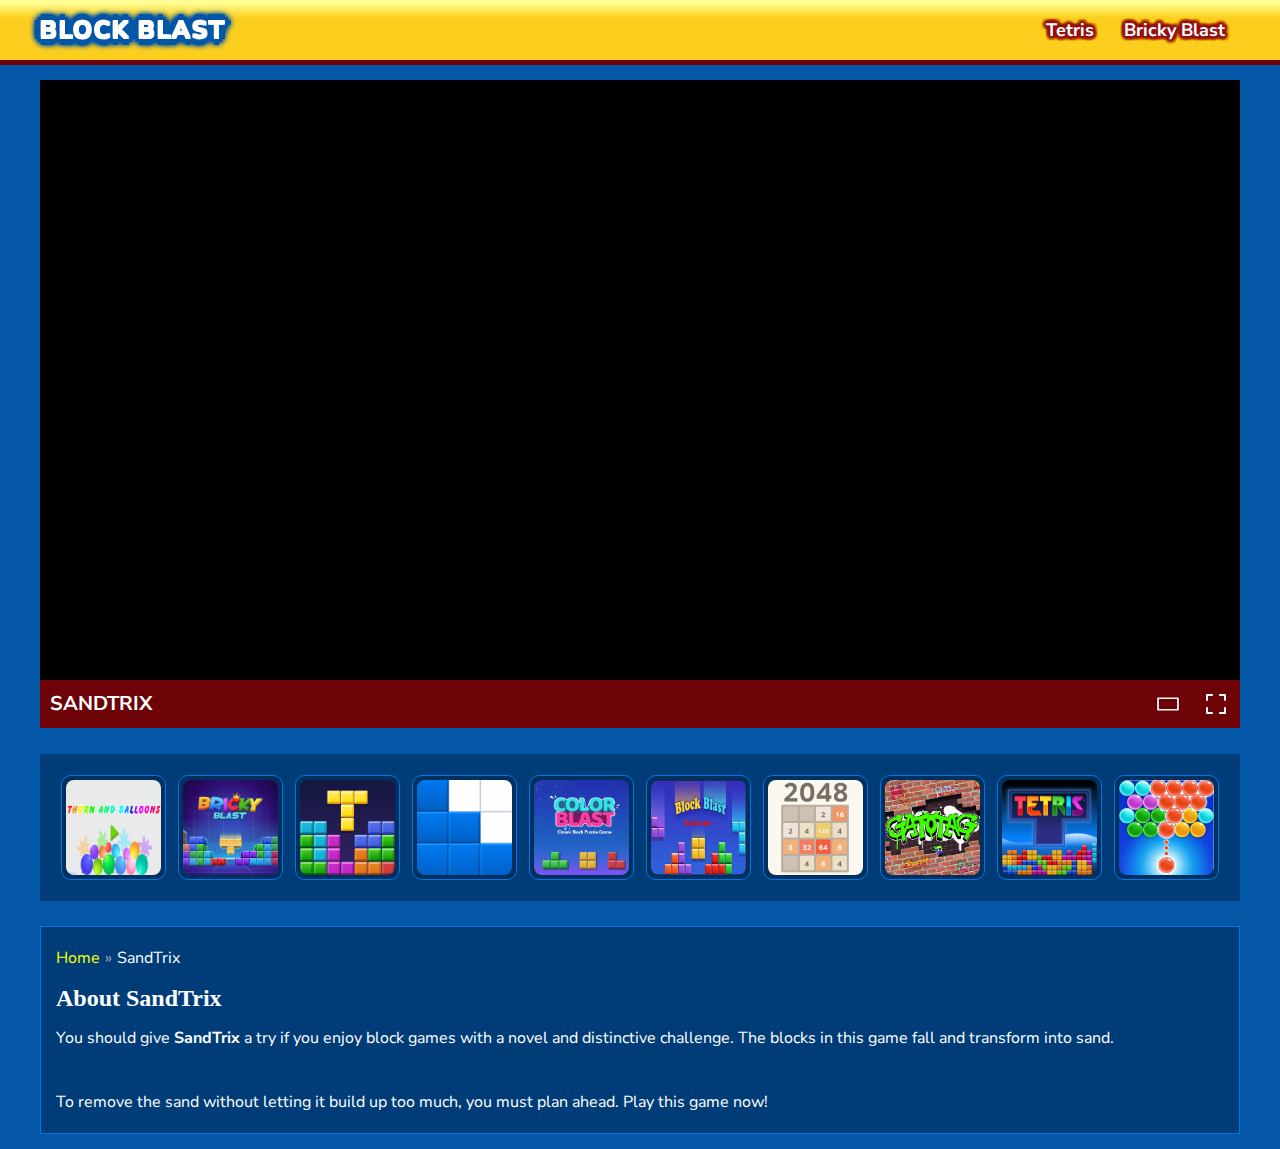
<file: sandtrix.html>
<!DOCTYPE html>
<html lang="en-US">

<!-- Mirrored from blockblastonline.github.io/sandtrix by HTTrack Website Copier/3.x [XR&CO'2014], Sun, 25 May 2025 14:23:05 GMT -->
<!-- Added by HTTrack --><meta http-equiv="content-type" content="text/html;charset=utf-8" /><!-- /Added by HTTrack -->
<head>
    <meta charset="utf-8">
    <meta http-equiv="X-UA-Compatible" content="IE=edge">
    <meta name="viewport" content="width=device-width, initial-scale=1.0, shrink-to-fit=no">
    <meta http-equiv="content-language" content="en">
    <meta name="external" content="true">
    <meta name="distribution" content="Global">
    <meta http-equiv="audience" content="General">
    <link rel="icon" href="rs/imgs/block-blast.png">
    <title>SandTrix - Block Blast</title>
    <meta name="keywords" content="sandtrix">
    <meta name="news_keywords" content="sandtrix">
    <meta name="description" content="SandTrix - Block Blast">
    <link rel="stylesheet" type="text/css" href="rs/css/all.css">
    <link rel="preconnect" href="https://fonts.googleapis.com/">
    <link rel="preconnect" href="https://fonts.gstatic.com/" crossorigin>
    <link href="https://fonts.googleapis.com/css2?family=Nunito+Sans:wght@500;600;700&amp;display=swap" rel="stylesheet">
</head>

<body><!--MENU-->
<header id="header">
    <div class="container">
        <div class="row">
            <div class="p-r d-flex sp al header-bar">
                <div class="bar-logo">
                    <a class="logo-text" href="index.html">Block Blast</a>
                </div>
                <nav class="navigation">
                    <ul>
                                                    <li>
                                <a class="menu-link" href="tetris.html">
                                    <span class="text-menu-link">Tetris</span>
                                </a>
                            </li>
                                                    <li>
                                <a class="menu-link" href="bricky-blast.html">
                                    <span class="text-menu-link">Bricky Blast</span>
                                </a>
                            </li>
                                            </ul>
                </nav>
                <div class="center-box merge_icon icon-menu-mobile">
                    <svg fill="#555" height="24" viewBox="0 -21 384 384" width="24" xmlns="http://www.w3.org/2000/svg">
                        <path d="m362.667969 0h-341.335938c-11.753906 0-21.332031 9.578125-21.332031 21.332031v42.667969c0 11.753906 9.578125 21.332031 21.332031 21.332031h341.335938c11.753906 0 21.332031-9.578125 21.332031-21.332031v-42.667969c0-11.753906-9.578125-21.332031-21.332031-21.332031zm0 0">
                        </path>
                        <path d="m362.667969 128h-341.335938c-11.753906 0-21.332031 9.578125-21.332031 21.332031v42.667969c0 11.753906 9.578125 21.332031 21.332031 21.332031h341.335938c11.753906 0 21.332031-9.578125 21.332031-21.332031v-42.667969c0-11.753906-9.578125-21.332031-21.332031-21.332031zm0 0">
                        </path>
                        <path d="m362.667969 256h-341.335938c-11.753906 0-21.332031 9.578125-21.332031 21.332031v42.667969c0 11.753906 9.578125 21.332031 21.332031 21.332031h341.335938c11.753906 0 21.332031-9.578125 21.332031-21.332031v-42.667969c0-11.753906-9.578125-21.332031-21.332031-21.332031zm0 0">
                        </path>
                    </svg>
                </div>
            </div>
        </div>
    </div>
</header>
<!--END MENU-->
<!--Mobil MENU-->
<div class="mobile-dropdown" id="mobile-dropdown">
    <div class="row">
        <nav class="nav-mobile-controler">
            <ul>
                                    <li>
                        <a class="menu-link-mobile" href="tetris.html">
                            <span class="text-menu-link">Tetris</span>
                        </a>
                    </li>
                                    <li>
                        <a class="menu-link-mobile" href="bricky-blast.html">
                            <span class="text-menu-link">Bricky Blast</span>
                        </a>
                    </li>
                            </ul>
        </nav>
    </div>
</div>
<!--END Mobile menu--><!--GAME PLAY-->
<div id="game-page" class="main">
    <div class="container">

        <div class="row">
            <div class="frame-box-game">
                <iframe title="SandTrix" id="iframehtml5" class="d-block" width="100%" height="600px" target="_parent" src="https://sandtrix.io/1.embed" frameborder="0" border="0" scrolling="no" allowfullscreen=""></iframe>
                <div class="header-game">
                    <div class="box-header">
                        <h1>SandTrix</h1>
                        <div class="header-game-extend">
                            <span class="us-expand" id="half-expand" onclick="theaterMode()">
                                <svg class="scale-anim" width="24" height="24" viewBox="0 0 100 100" xmlns="http://www.w3.org/2000/svg" xmlns:xlink="http://www.w3.org/1999/xlink" aria-hidden="true" role="img" class="iconify iconify--gis" preserveAspectRatio="xMidYMid meet">
                                    <path d="M8.5 22.5A3.5 3.5 0 0 0 5 26v48a3.5 3.5 0 0 0 3.5 3.5h83A3.5 3.5 0 0 0 95 74V26a3.5 3.5 0 0 0-3.5-3.5h-83zm3.5 7h76v41H12v-41z">
                                    </path>
                                </svg>
                            </span>
                            <span class="expand-btn" id="expand">
                                <svg class="scale-anim" viewBox="0 0 24 24" xmlns="http://www.w3.org/2000/svg">
                                    <path d="M3,15 L3.11662113,15.0067277 C3.57570299,15.0600494 3.93995063,15.424297 3.99327227,15.8833789 L4,16 L4,20 L8,20 L8.11662113,20.0067277 C8.61395981,20.0644928 9,20.4871642 9,21 C9,21.5128358 8.61395981,21.9355072 8.11662113,21.9932723 L8,22 L3,22 L2.88337887,21.9932723 C2.42429701,21.9399506 2.06004937,21.575703 2.00672773,21.1166211 L2,21 L2,16 L2.00672773,15.8833789 C2.06004937,15.424297 2.42429701,15.0600494 2.88337887,15.0067277 L3,15 Z M21,15 C21.5128358,15 21.9355072,15.3860402 21.9932723,15.8833789 L22,16 L22,21 C22,21.5128358 21.6139598,21.9355072 21.1166211,21.9932723 L21,22 L16,22 C15.4477153,22 15,21.5522847 15,21 C15,20.4871642 15.3860402,20.0644928 15.8833789,20.0067277 L16,20 L20,20 L20,16 C20,15.4871642 20.3860402,15.0644928 20.8833789,15.0067277 L21,15 Z M8,2 C8.55228475,2 9,2.44771525 9,3 C9,3.51283584 8.61395981,3.93550716 8.11662113,3.99327227 L8,4 L4,4 L4,8 C4,8.51283584 3.61395981,8.93550716 3.11662113,8.99327227 L3,9 C2.48716416,9 2.06449284,8.61395981 2.00672773,8.11662113 L2,8 L2,3 C2,2.48716416 2.38604019,2.06449284 2.88337887,2.00672773 L3,2 L8,2 Z M21,2 L21.1166211,2.00672773 C21.575703,2.06004937 21.9399506,2.42429701 21.9932723,2.88337887 L22,3 L22,8 L21.9932723,8.11662113 C21.9399506,8.57570299 21.575703,8.93995063 21.1166211,8.99327227 L21,9 L20.8833789,8.99327227 C20.424297,8.93995063 20.0600494,8.57570299 20.0067277,8.11662113 L20,8 L20,4 L16,4 L15.8833789,3.99327227 C15.3860402,3.93550716 15,3.51283584 15,3 C15,2.48716416 15.3860402,2.06449284 15.8833789,2.00672773 L16,2 L21,2 Z" />
                                </svg>
                            </span>
                        </div>
                    </div>
                </div>
                <span class="exit-fullscreen hidden" id="_exit_full_screen">
                    <svg fill="#fff" width="24" height="24" version="1.1" id="Capa_1" x="0px" y="0px" viewBox="0 0 512.001 512.001" style="enable-background: new 0 0 512.001 512.001;">
                        <g>
                            <g>
                                <path d="M284.286,256.002L506.143,34.144c7.811-7.811,7.811-20.475,0-28.285c-7.811-7.81-20.475-7.811-28.285,0L256,227.717 L34.143,5.859c-7.811-7.811-20.475-7.811-28.285,0c-7.81,7.811-7.811,20.475,0,28.285l221.857,221.857L5.858,477.859 c-7.811,7.811-7.811,20.475,0,28.285c3.905,3.905,9.024,5.857,14.143,5.857c5.119,0,10.237-1.952,14.143-5.857L256,284.287 l221.857,221.857c3.905,3.905,9.024,5.857,14.143,5.857s10.237-1.952,14.143-5.857c7.811-7.811,7.811-20.475,0-28.285 L284.286,256.002z">
                                </path>
                            </g>
                        </g>
                    </svg>
                </span>
            </div>
        </div>
        <br />

        <div class="row">
            <div class="uk-grid-clayover">
                                    <div class="uk-grid-game">
													<a class="uk-game-link" href="block-blast.html">
						                            <div class="uk-wrap-image">
                                <img width="95" height="95" src="rs/imgs/block-blast.png" title="Block Blast" alt="Block Blast" />
                                <span class="text-overflow uk-game-title">Block Blast</span>
                                                            </div>
                        </a>
                    </div>
                                    <div class="uk-grid-game">
													<a class="uk-game-link" href="bricky-blast.html">
						                            <div class="uk-wrap-image">
                                <img width="95" height="95" src="rs/imgs/bricky-blast2.png" title="Bricky Blast" alt="Bricky Blast" />
                                <span class="text-overflow uk-game-title">Bricky Blast</span>
                                                            </div>
                        </a>
                    </div>
                                    <div class="uk-grid-game">
													<a class="uk-game-link" href="block-puzzle.html">
						                            <div class="uk-wrap-image">
                                <img width="95" height="95" src="rs/imgs/block-puzzle-game.png" title="Block Puzzle" alt="Block Puzzle" />
                                <span class="text-overflow uk-game-title">Block Puzzle</span>
                                                            </div>
                        </a>
                    </div>
                                    <div class="uk-grid-game">
													<a class="uk-game-link" href="blockdoku.html">
						                            <div class="uk-wrap-image">
                                <img width="95" height="95" src="rs/imgs/blockdoku.png" title="Blockdoku" alt="Blockdoku" />
                                <span class="text-overflow uk-game-title">Blockdoku</span>
                                                            </div>
                        </a>
                    </div>
                                    <div class="uk-grid-game">
													<a class="uk-game-link" href="color-blast.html">
						                            <div class="uk-wrap-image">
                                <img width="95" height="95" src="rs/imgs/color-blast-1.png" title="Color Blast" alt="Color Blast" />
                                <span class="text-overflow uk-game-title">Color Blast</span>
                                                            </div>
                        </a>
                    </div>
                                    <div class="uk-grid-game">
													<a class="uk-game-link" href="block-blast-solver.html">
						                            <div class="uk-wrap-image">
                                <img width="95" height="95" src="rs/imgs/block-blast-solver.png" title="Block Blast Solver" alt="Block Blast Solver" />
                                <span class="text-overflow uk-game-title">Block Blast Solver</span>
                                                            </div>
                        </a>
                    </div>
                                    <div class="uk-grid-game">
													<a class="uk-game-link" href="2048.html">
						                            <div class="uk-wrap-image">
                                <img width="95" height="95" src="rs/imgs/2048.png" title="2048" alt="2048" />
                                <span class="text-overflow uk-game-title">2048</span>
                                                            </div>
                        </a>
                    </div>
                                    <div class="uk-grid-game">
													<a class="uk-game-link" href="gatotag.html">
						                            <div class="uk-wrap-image">
                                <img width="95" height="95" src="rs/imgs/gatotag.png" title="GATOTAG" alt="GATOTAG" />
                                <span class="text-overflow uk-game-title">GATOTAG</span>
                                                            </div>
                        </a>
                    </div>
                                    <div class="uk-grid-game">
													<a class="uk-game-link" href="tetris.html">
						                            <div class="uk-wrap-image">
                                <img width="95" height="95" src="rs/imgs/tetris.png" title="Tetris" alt="Tetris" />
                                <span class="text-overflow uk-game-title">Tetris</span>
                                                            </div>
                        </a>
                    </div>
                                    <div class="uk-grid-game">
													<a class="uk-game-link" href="bubble-shooter.html">
						                            <div class="uk-wrap-image">
                                <img width="95" height="95" src="rs/imgs/bubble-shooter.png" title="Bubble Shooter" alt="Bubble Shooter" />
                                <span class="text-overflow uk-game-title">Bubble Shooter</span>
                                                            </div>
                        </a>
                    </div>
                            </div>
        </div>

        <br />
        <div class="uk-p10">
            <div class="row">
                <div class="frame-box-game">
                    <div class="text-area">
                        <div class="d-flex us-game-info">
                            <div class="bread-crumb">
                                <div class="overwrite-breadcumb">
                                    <div class="d-flex al sp bread-crumb-list">
                                        <div class="d-flex al sp">
                                            <a class="bread-crumb-item" href="index.html">Home</a>
                                            <span class="bread-crumb-item bread-after">SandTrix</span>
                                        </div>
                                    </div>
                                </div>
                            </div>
                        </div>
                        <div class="text-area--content">
                            <h2>About SandTrix</h2><p>You should give <strong>SandTrix</strong> a try if you enjoy block games with a novel and distinctive challenge. The blocks in this game fall and transform into sand. <br /> <br />To remove the sand without letting it build up too much, you must plan ahead. Play this game now!</p>                                                    </div>
                    </div>
                </div>
            </div>
        </div>
    </div>

</div>

<!--END GAME PLAY--><footer>
    <script src="rs/js/jquery-3.4.1.min.js"></script>
    <script src="rs/js/footer.js"></script>
</footer>
</body>

<!-- Mirrored from blockblastonline.github.io/sandtrix by HTTrack Website Copier/3.x [XR&CO'2014], Sun, 25 May 2025 14:23:05 GMT -->
</html>
</file>
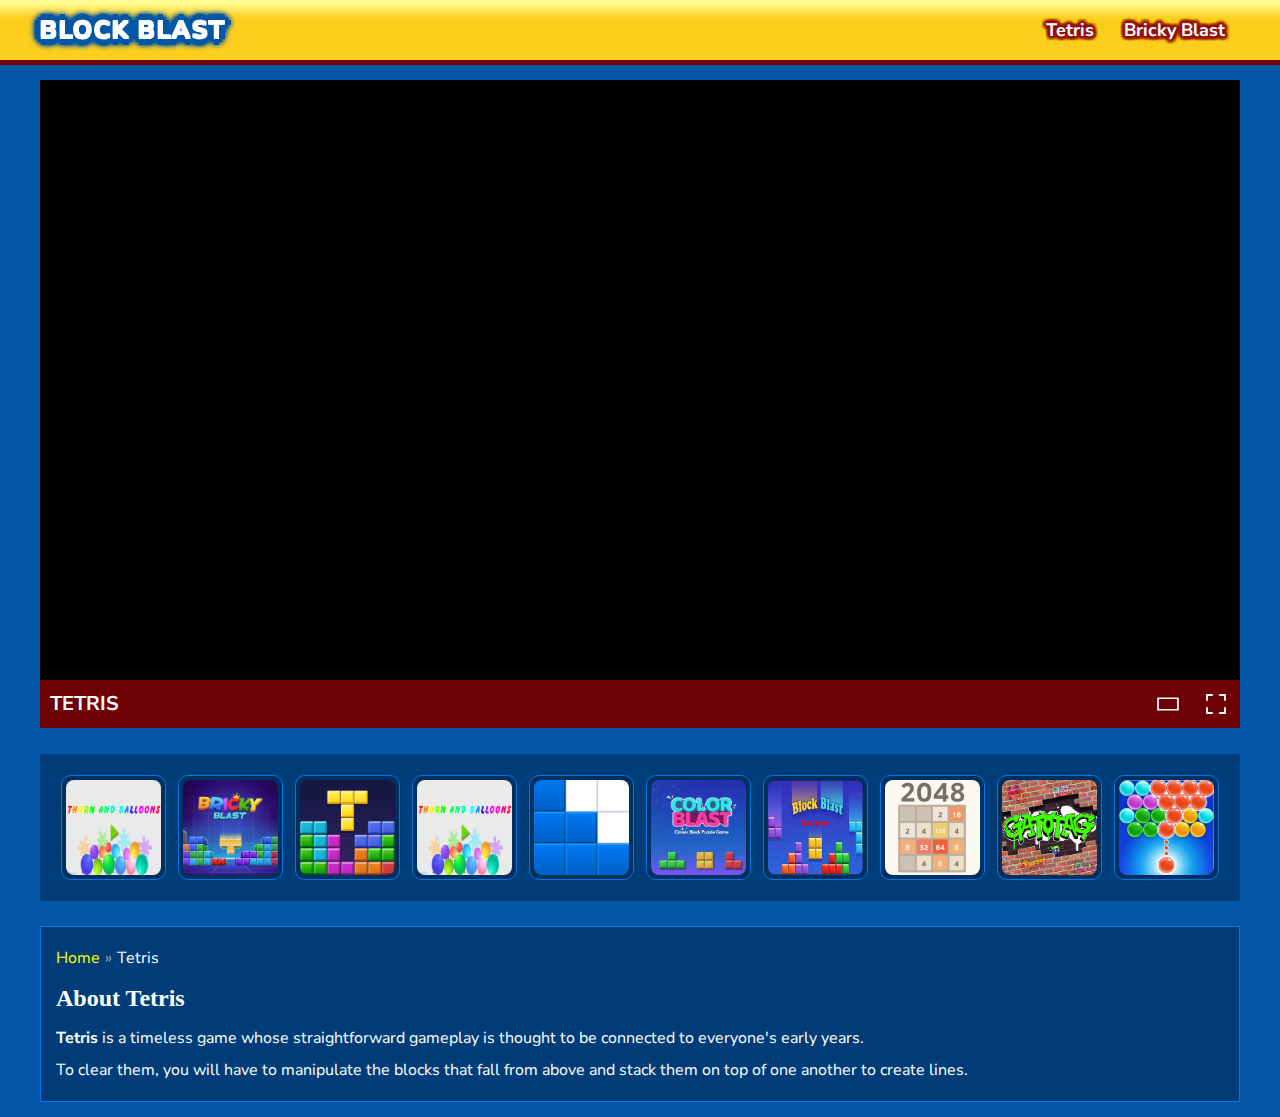
<file: tetris.html>
<!DOCTYPE html>
<html lang="en-US">

<!-- Mirrored from blockblastonline.github.io/tetris by HTTrack Website Copier/3.x [XR&CO'2014], Sun, 25 May 2025 14:23:05 GMT -->
<!-- Added by HTTrack --><meta http-equiv="content-type" content="text/html;charset=utf-8" /><!-- /Added by HTTrack -->
<head>
    <meta charset="utf-8">
    <meta http-equiv="X-UA-Compatible" content="IE=edge">
    <meta name="viewport" content="width=device-width, initial-scale=1.0, shrink-to-fit=no">
    <meta http-equiv="content-language" content="en">
    <meta name="external" content="true">
    <meta name="distribution" content="Global">
    <meta http-equiv="audience" content="General">
    <link rel="icon" href="rs/imgs/block-blast.png">
    <title>Tetris - Block Blast</title>
    <meta name="keywords" content="tetris">
    <meta name="news_keywords" content="tetris">
    <meta name="description" content="Tetris - Block Blast">
    <link rel="stylesheet" type="text/css" href="rs/css/all.css">
    <link rel="preconnect" href="https://fonts.googleapis.com/">
    <link rel="preconnect" href="https://fonts.gstatic.com/" crossorigin>
    <link href="https://fonts.googleapis.com/css2?family=Nunito+Sans:wght@500;600;700&amp;display=swap" rel="stylesheet">
</head>

<body><!--MENU-->
<header id="header">
    <div class="container">
        <div class="row">
            <div class="p-r d-flex sp al header-bar">
                <div class="bar-logo">
                    <a class="logo-text" href="index.html">Block Blast</a>
                </div>
                <nav class="navigation">
                    <ul>
                                                    <li>
                                <a class="menu-link" href="tetris.html">
                                    <span class="text-menu-link">Tetris</span>
                                </a>
                            </li>
                                                    <li>
                                <a class="menu-link" href="bricky-blast.html">
                                    <span class="text-menu-link">Bricky Blast</span>
                                </a>
                            </li>
                                            </ul>
                </nav>
                <div class="center-box merge_icon icon-menu-mobile">
                    <svg fill="#555" height="24" viewBox="0 -21 384 384" width="24" xmlns="http://www.w3.org/2000/svg">
                        <path d="m362.667969 0h-341.335938c-11.753906 0-21.332031 9.578125-21.332031 21.332031v42.667969c0 11.753906 9.578125 21.332031 21.332031 21.332031h341.335938c11.753906 0 21.332031-9.578125 21.332031-21.332031v-42.667969c0-11.753906-9.578125-21.332031-21.332031-21.332031zm0 0">
                        </path>
                        <path d="m362.667969 128h-341.335938c-11.753906 0-21.332031 9.578125-21.332031 21.332031v42.667969c0 11.753906 9.578125 21.332031 21.332031 21.332031h341.335938c11.753906 0 21.332031-9.578125 21.332031-21.332031v-42.667969c0-11.753906-9.578125-21.332031-21.332031-21.332031zm0 0">
                        </path>
                        <path d="m362.667969 256h-341.335938c-11.753906 0-21.332031 9.578125-21.332031 21.332031v42.667969c0 11.753906 9.578125 21.332031 21.332031 21.332031h341.335938c11.753906 0 21.332031-9.578125 21.332031-21.332031v-42.667969c0-11.753906-9.578125-21.332031-21.332031-21.332031zm0 0">
                        </path>
                    </svg>
                </div>
            </div>
        </div>
    </div>
</header>
<!--END MENU-->
<!--Mobil MENU-->
<div class="mobile-dropdown" id="mobile-dropdown">
    <div class="row">
        <nav class="nav-mobile-controler">
            <ul>
                                    <li>
                        <a class="menu-link-mobile" href="tetris.html">
                            <span class="text-menu-link">Tetris</span>
                        </a>
                    </li>
                                    <li>
                        <a class="menu-link-mobile" href="bricky-blast.html">
                            <span class="text-menu-link">Bricky Blast</span>
                        </a>
                    </li>
                            </ul>
        </nav>
    </div>
</div>
<!--END Mobile menu--><!--GAME PLAY-->
<div id="game-page" class="main">
    <div class="container">

        <div class="row">
            <div class="frame-box-game">
                <iframe title="Tetris" id="iframehtml5" class="d-block" width="100%" height="600px" target="_parent" src="https://games.coolgames.com/tetris-lottery/en/3.2/index.html" frameborder="0" border="0" scrolling="no" allowfullscreen=""></iframe>
                <div class="header-game">
                    <div class="box-header">
                        <h1>Tetris</h1>
                        <div class="header-game-extend">
                            <span class="us-expand" id="half-expand" onclick="theaterMode()">
                                <svg class="scale-anim" width="24" height="24" viewBox="0 0 100 100" xmlns="http://www.w3.org/2000/svg" xmlns:xlink="http://www.w3.org/1999/xlink" aria-hidden="true" role="img" class="iconify iconify--gis" preserveAspectRatio="xMidYMid meet">
                                    <path d="M8.5 22.5A3.5 3.5 0 0 0 5 26v48a3.5 3.5 0 0 0 3.5 3.5h83A3.5 3.5 0 0 0 95 74V26a3.5 3.5 0 0 0-3.5-3.5h-83zm3.5 7h76v41H12v-41z">
                                    </path>
                                </svg>
                            </span>
                            <span class="expand-btn" id="expand">
                                <svg class="scale-anim" viewBox="0 0 24 24" xmlns="http://www.w3.org/2000/svg">
                                    <path d="M3,15 L3.11662113,15.0067277 C3.57570299,15.0600494 3.93995063,15.424297 3.99327227,15.8833789 L4,16 L4,20 L8,20 L8.11662113,20.0067277 C8.61395981,20.0644928 9,20.4871642 9,21 C9,21.5128358 8.61395981,21.9355072 8.11662113,21.9932723 L8,22 L3,22 L2.88337887,21.9932723 C2.42429701,21.9399506 2.06004937,21.575703 2.00672773,21.1166211 L2,21 L2,16 L2.00672773,15.8833789 C2.06004937,15.424297 2.42429701,15.0600494 2.88337887,15.0067277 L3,15 Z M21,15 C21.5128358,15 21.9355072,15.3860402 21.9932723,15.8833789 L22,16 L22,21 C22,21.5128358 21.6139598,21.9355072 21.1166211,21.9932723 L21,22 L16,22 C15.4477153,22 15,21.5522847 15,21 C15,20.4871642 15.3860402,20.0644928 15.8833789,20.0067277 L16,20 L20,20 L20,16 C20,15.4871642 20.3860402,15.0644928 20.8833789,15.0067277 L21,15 Z M8,2 C8.55228475,2 9,2.44771525 9,3 C9,3.51283584 8.61395981,3.93550716 8.11662113,3.99327227 L8,4 L4,4 L4,8 C4,8.51283584 3.61395981,8.93550716 3.11662113,8.99327227 L3,9 C2.48716416,9 2.06449284,8.61395981 2.00672773,8.11662113 L2,8 L2,3 C2,2.48716416 2.38604019,2.06449284 2.88337887,2.00672773 L3,2 L8,2 Z M21,2 L21.1166211,2.00672773 C21.575703,2.06004937 21.9399506,2.42429701 21.9932723,2.88337887 L22,3 L22,8 L21.9932723,8.11662113 C21.9399506,8.57570299 21.575703,8.93995063 21.1166211,8.99327227 L21,9 L20.8833789,8.99327227 C20.424297,8.93995063 20.0600494,8.57570299 20.0067277,8.11662113 L20,8 L20,4 L16,4 L15.8833789,3.99327227 C15.3860402,3.93550716 15,3.51283584 15,3 C15,2.48716416 15.3860402,2.06449284 15.8833789,2.00672773 L16,2 L21,2 Z" />
                                </svg>
                            </span>
                        </div>
                    </div>
                </div>
                <span class="exit-fullscreen hidden" id="_exit_full_screen">
                    <svg fill="#fff" width="24" height="24" version="1.1" id="Capa_1" x="0px" y="0px" viewBox="0 0 512.001 512.001" style="enable-background: new 0 0 512.001 512.001;">
                        <g>
                            <g>
                                <path d="M284.286,256.002L506.143,34.144c7.811-7.811,7.811-20.475,0-28.285c-7.811-7.81-20.475-7.811-28.285,0L256,227.717 L34.143,5.859c-7.811-7.811-20.475-7.811-28.285,0c-7.81,7.811-7.811,20.475,0,28.285l221.857,221.857L5.858,477.859 c-7.811,7.811-7.811,20.475,0,28.285c3.905,3.905,9.024,5.857,14.143,5.857c5.119,0,10.237-1.952,14.143-5.857L256,284.287 l221.857,221.857c3.905,3.905,9.024,5.857,14.143,5.857s10.237-1.952,14.143-5.857c7.811-7.811,7.811-20.475,0-28.285 L284.286,256.002z">
                                </path>
                            </g>
                        </g>
                    </svg>
                </span>
            </div>
        </div>
        <br />

        <div class="row">
            <div class="uk-grid-clayover">
                                    <div class="uk-grid-game">
													<a class="uk-game-link" href="block-blast.html">
						                            <div class="uk-wrap-image">
                                <img width="95" height="95" src="rs/imgs/block-blast.png" title="Block Blast" alt="Block Blast" />
                                <span class="text-overflow uk-game-title">Block Blast</span>
                                                            </div>
                        </a>
                    </div>
                                    <div class="uk-grid-game">
													<a class="uk-game-link" href="bricky-blast.html">
						                            <div class="uk-wrap-image">
                                <img width="95" height="95" src="rs/imgs/bricky-blast2.png" title="Bricky Blast" alt="Bricky Blast" />
                                <span class="text-overflow uk-game-title">Bricky Blast</span>
                                                            </div>
                        </a>
                    </div>
                                    <div class="uk-grid-game">
													<a class="uk-game-link" href="block-puzzle.html">
						                            <div class="uk-wrap-image">
                                <img width="95" height="95" src="rs/imgs/block-puzzle-game.png" title="Block Puzzle" alt="Block Puzzle" />
                                <span class="text-overflow uk-game-title">Block Puzzle</span>
                                                            </div>
                        </a>
                    </div>
                                    <div class="uk-grid-game">
													<a class="uk-game-link" href="sandtrix.html">
						                            <div class="uk-wrap-image">
                                <img width="95" height="95" src="rs/imgs/sandtrix-online.png" title="SandTrix" alt="SandTrix" />
                                <span class="text-overflow uk-game-title">SandTrix</span>
                                                            </div>
                        </a>
                    </div>
                                    <div class="uk-grid-game">
													<a class="uk-game-link" href="blockdoku.html">
						                            <div class="uk-wrap-image">
                                <img width="95" height="95" src="rs/imgs/blockdoku.png" title="Blockdoku" alt="Blockdoku" />
                                <span class="text-overflow uk-game-title">Blockdoku</span>
                                                            </div>
                        </a>
                    </div>
                                    <div class="uk-grid-game">
													<a class="uk-game-link" href="color-blast.html">
						                            <div class="uk-wrap-image">
                                <img width="95" height="95" src="rs/imgs/color-blast-1.png" title="Color Blast" alt="Color Blast" />
                                <span class="text-overflow uk-game-title">Color Blast</span>
                                                            </div>
                        </a>
                    </div>
                                    <div class="uk-grid-game">
													<a class="uk-game-link" href="block-blast-solver.html">
						                            <div class="uk-wrap-image">
                                <img width="95" height="95" src="rs/imgs/block-blast-solver.png" title="Block Blast Solver" alt="Block Blast Solver" />
                                <span class="text-overflow uk-game-title">Block Blast Solver</span>
                                                            </div>
                        </a>
                    </div>
                                    <div class="uk-grid-game">
													<a class="uk-game-link" href="2048.html">
						                            <div class="uk-wrap-image">
                                <img width="95" height="95" src="rs/imgs/2048.png" title="2048" alt="2048" />
                                <span class="text-overflow uk-game-title">2048</span>
                                                            </div>
                        </a>
                    </div>
                                    <div class="uk-grid-game">
													<a class="uk-game-link" href="gatotag.html">
						                            <div class="uk-wrap-image">
                                <img width="95" height="95" src="rs/imgs/gatotag.png" title="GATOTAG" alt="GATOTAG" />
                                <span class="text-overflow uk-game-title">GATOTAG</span>
                                                            </div>
                        </a>
                    </div>
                                    <div class="uk-grid-game">
													<a class="uk-game-link" href="bubble-shooter.html">
						                            <div class="uk-wrap-image">
                                <img width="95" height="95" src="rs/imgs/bubble-shooter.png" title="Bubble Shooter" alt="Bubble Shooter" />
                                <span class="text-overflow uk-game-title">Bubble Shooter</span>
                                                            </div>
                        </a>
                    </div>
                            </div>
        </div>

        <br />
        <div class="uk-p10">
            <div class="row">
                <div class="frame-box-game">
                    <div class="text-area">
                        <div class="d-flex us-game-info">
                            <div class="bread-crumb">
                                <div class="overwrite-breadcumb">
                                    <div class="d-flex al sp bread-crumb-list">
                                        <div class="d-flex al sp">
                                            <a class="bread-crumb-item" href="index.html">Home</a>
                                            <span class="bread-crumb-item bread-after">Tetris</span>
                                        </div>
                                    </div>
                                </div>
                            </div>
                        </div>
                        <div class="text-area--content">
                            <h2>About Tetris</h2><p><strong>Tetris</strong> is a timeless game whose straightforward gameplay is thought to be connected to everyone's early years.</p>
<p>To clear them, you will have to manipulate the blocks that fall from above and stack them on top of one another to create lines.</p>                                                    </div>
                    </div>
                </div>
            </div>
        </div>
    </div>

</div>

<!--END GAME PLAY--><footer>
    <script src="rs/js/jquery-3.4.1.min.js"></script>
    <script src="rs/js/footer.js"></script>
</footer>
</body>

<!-- Mirrored from blockblastonline.github.io/tetris by HTTrack Website Copier/3.x [XR&CO'2014], Sun, 25 May 2025 14:23:05 GMT -->
</html>
</file>
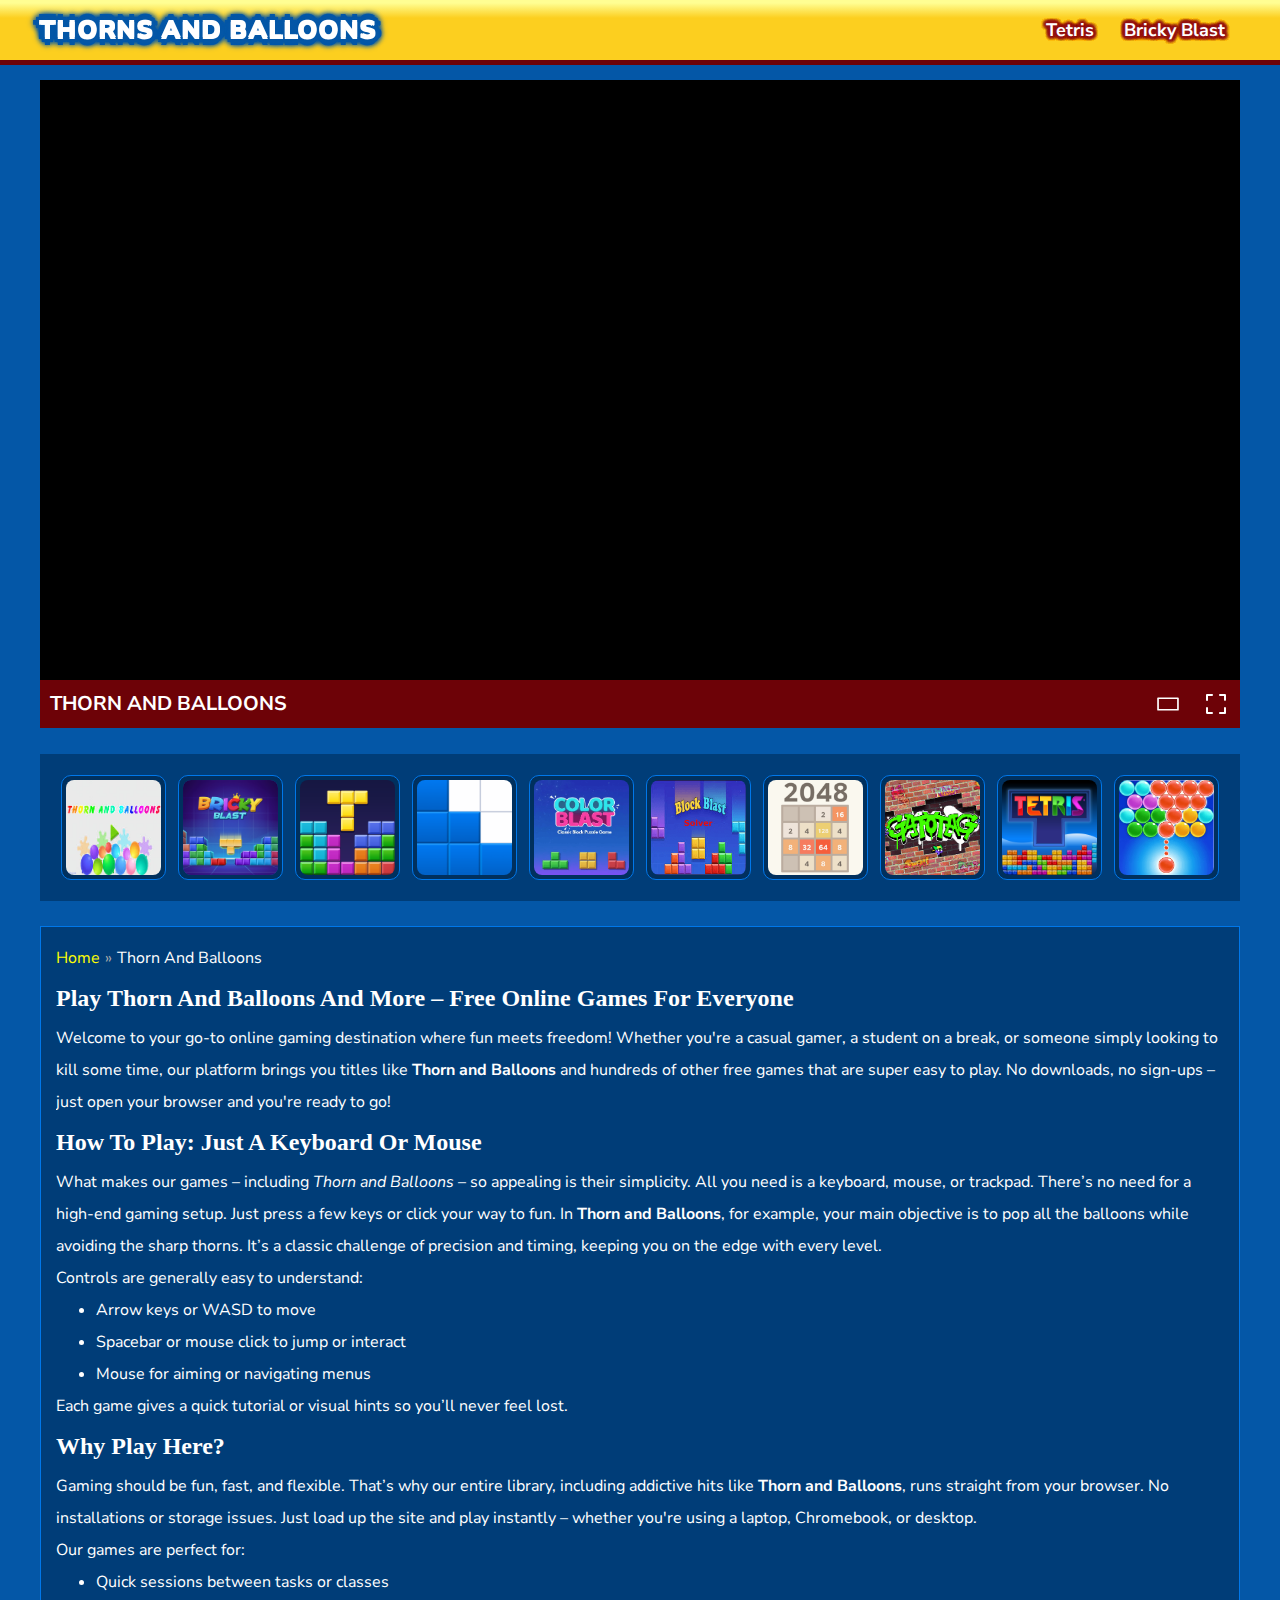
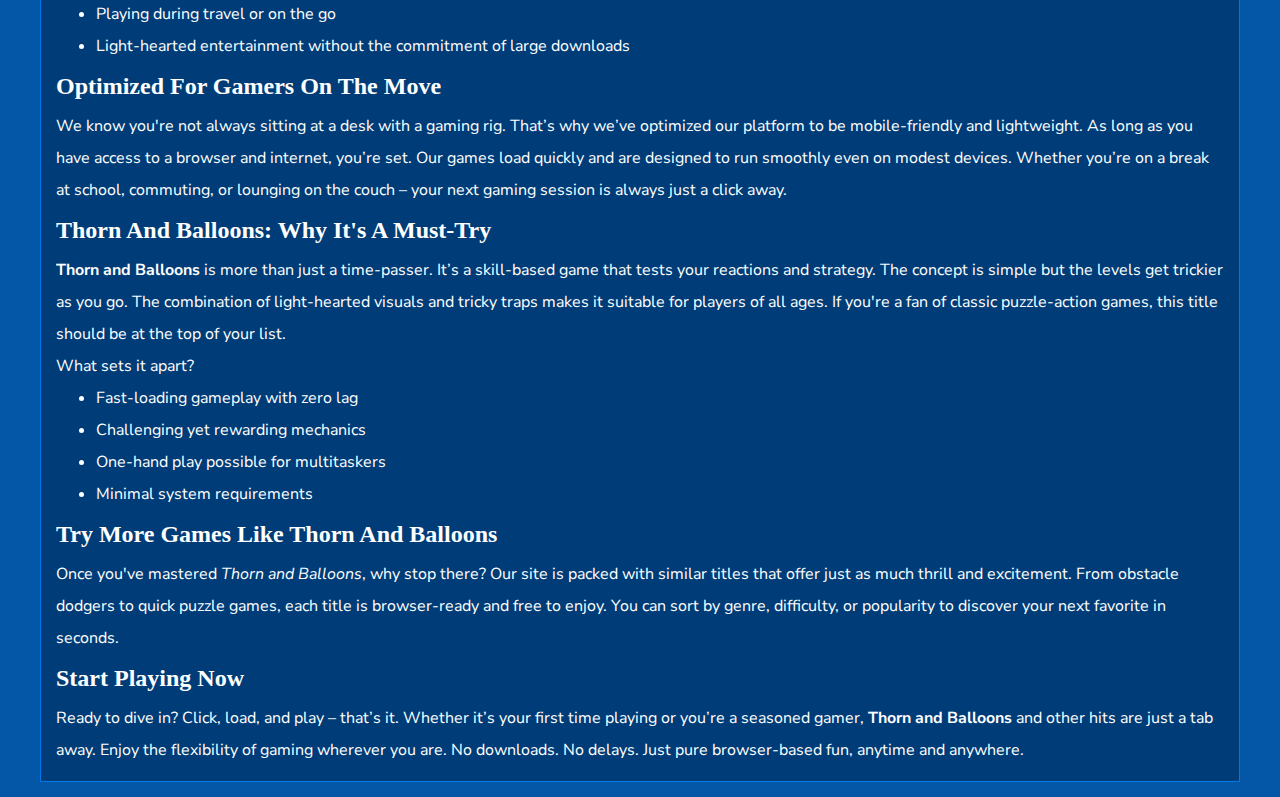
<file: thorn and balloons.html>
<!DOCTYPE html>
<html lang="en-US">

<meta http-equiv="content-type" content="text/html;charset=utf-8" />
<head>
    <meta charset="utf-8">
    <meta http-equiv="X-UA-Compatible" content="IE=edge">
    <meta name="viewport" content="width=device-width, initial-scale=1.0, shrink-to-fit=no">
    <meta http-equiv="content-language" content="en">
    <meta name="external" content="true">
    <meta name="distribution" content="Global">
    <meta http-equiv="audience" content="General">
    <link rel="icon" href="rs/imgs/block-blast.png">
    <title>Thorn and Balloons: 10 Unique Ways to Mix Beauty & Danger</title>
    <meta name="keywords" content="thorn and balloons">
	<meta name="description" content="Thorn and Balloons: Pop balloons with precision in 90+ physics puzzles! Avoid spikes, unlock skins, and master challenges—no downloads, instant fun!">
    <meta name="news_keywords" content="thorn and balloons">
<meta name="robots" content="index, follow">			
<meta name="author" content="thorn and balloons Games Team">			
<meta name="publisher" content="thorn and balloons Games Team">			
    <link rel="stylesheet" type="text/css" href="rs/css/all.css">
    <link rel="preconnect" href="https://fonts.googleapis.com/">
    <link rel="preconnect" href="https://fonts.gstatic.com/" crossorigin>
    <link href="https://fonts.googleapis.com/css2?family=Nunito+Sans:wght@500;600;700&amp;display=swap" rel="stylesheet">
</head>

<body><!--MENU-->
<header id="header">
    <div class="container">
        <div class="row">
            <div class="p-r d-flex sp al header-bar">
                <div class="bar-logo">
                    <a class="logo-text" href="index.html">Thorns and balloons</a>
                </div>
                <nav class="navigation">
                    <ul>
                                                    <li>
                                <a class="menu-link" href="tetris.html">
                                    <span class="text-menu-link">Tetris</span>
                                </a>
                            </li>
                                                    <li>
                                <a class="menu-link" href="bricky-blast.html">
                                    <span class="text-menu-link">Bricky Blast</span>
                                </a>
                            </li>
                                            </ul>
                </nav>
                <div class="center-box merge_icon icon-menu-mobile">
                    <svg fill="#555" height="24" viewBox="0 -21 384 384" width="24" xmlns="http://www.w3.org/2000/svg">
                        <path d="m362.667969 0h-341.335938c-11.753906 0-21.332031 9.578125-21.332031 21.332031v42.667969c0 11.753906 9.578125 21.332031 21.332031 21.332031h341.335938c11.753906 0 21.332031-9.578125 21.332031-21.332031v-42.667969c0-11.753906-9.578125-21.332031-21.332031-21.332031zm0 0">
                        </path>
                        <path d="m362.667969 128h-341.335938c-11.753906 0-21.332031 9.578125-21.332031 21.332031v42.667969c0 11.753906 9.578125 21.332031 21.332031 21.332031h341.335938c11.753906 0 21.332031-9.578125 21.332031-21.332031v-42.667969c0-11.753906-9.578125-21.332031-21.332031-21.332031zm0 0">
                        </path>
                        <path d="m362.667969 256h-341.335938c-11.753906 0-21.332031 9.578125-21.332031 21.332031v42.667969c0 11.753906 9.578125 21.332031 21.332031 21.332031h341.335938c11.753906 0 21.332031-9.578125 21.332031-21.332031v-42.667969c0-11.753906-9.578125-21.332031-21.332031-21.332031zm0 0">
                        </path>
                    </svg>
                </div>
            </div>
        </div>
    </div>
</header>
<!--END MENU-->
<!--Mobil MENU-->
<div class="mobile-dropdown" id="mobile-dropdown">
    <div class="row">
        <nav class="nav-mobile-controler">
            <ul>
                                    <li>
                        <a class="menu-link-mobile" href="tetris.html">
                            <span class="text-menu-link">Tetris</span>
                        </a>
                    </li>
                                    <li>
                        <a class="menu-link-mobile" href="bricky-blast.html">
                            <span class="text-menu-link">Bricky Blast</span>
                        </a>
                    </li>
                            </ul>
        </nav>
    </div>
</div>
<!--END Mobile menu--><!--GAME PLAY-->
<div id="game-page" class="main">
    <div class="container">

        <div class="row">
            <div class="frame-box-game">
                <iframe title="SandTrix" id="iframehtml5" class="d-block" width="100%" height="600px" target="_parent" src="https://thornandballoons.com/game/index.html" frameborder="0" border="0" scrolling="no" allowfullscreen=""></iframe>
                <div class="header-game">
                    <div class="box-header">
                        <h1>thorn and balloons</h1>
                        <div class="header-game-extend">
                            <span class="us-expand" id="half-expand" onclick="theaterMode()">
                                <svg class="scale-anim" width="24" height="24" viewBox="0 0 100 100" xmlns="http://www.w3.org/2000/svg" xmlns:xlink="http://www.w3.org/1999/xlink" aria-hidden="true" role="img" class="iconify iconify--gis" preserveAspectRatio="xMidYMid meet">
                                    <path d="M8.5 22.5A3.5 3.5 0 0 0 5 26v48a3.5 3.5 0 0 0 3.5 3.5h83A3.5 3.5 0 0 0 95 74V26a3.5 3.5 0 0 0-3.5-3.5h-83zm3.5 7h76v41H12v-41z">
                                    </path>
                                </svg>
                            </span>
                            <span class="expand-btn" id="expand">
                                <svg class="scale-anim" viewBox="0 0 24 24" xmlns="http://www.w3.org/2000/svg">
                                    <path d="M3,15 L3.11662113,15.0067277 C3.57570299,15.0600494 3.93995063,15.424297 3.99327227,15.8833789 L4,16 L4,20 L8,20 L8.11662113,20.0067277 C8.61395981,20.0644928 9,20.4871642 9,21 C9,21.5128358 8.61395981,21.9355072 8.11662113,21.9932723 L8,22 L3,22 L2.88337887,21.9932723 C2.42429701,21.9399506 2.06004937,21.575703 2.00672773,21.1166211 L2,21 L2,16 L2.00672773,15.8833789 C2.06004937,15.424297 2.42429701,15.0600494 2.88337887,15.0067277 L3,15 Z M21,15 C21.5128358,15 21.9355072,15.3860402 21.9932723,15.8833789 L22,16 L22,21 C22,21.5128358 21.6139598,21.9355072 21.1166211,21.9932723 L21,22 L16,22 C15.4477153,22 15,21.5522847 15,21 C15,20.4871642 15.3860402,20.0644928 15.8833789,20.0067277 L16,20 L20,20 L20,16 C20,15.4871642 20.3860402,15.0644928 20.8833789,15.0067277 L21,15 Z M8,2 C8.55228475,2 9,2.44771525 9,3 C9,3.51283584 8.61395981,3.93550716 8.11662113,3.99327227 L8,4 L4,4 L4,8 C4,8.51283584 3.61395981,8.93550716 3.11662113,8.99327227 L3,9 C2.48716416,9 2.06449284,8.61395981 2.00672773,8.11662113 L2,8 L2,3 C2,2.48716416 2.38604019,2.06449284 2.88337887,2.00672773 L3,2 L8,2 Z M21,2 L21.1166211,2.00672773 C21.575703,2.06004937 21.9399506,2.42429701 21.9932723,2.88337887 L22,3 L22,8 L21.9932723,8.11662113 C21.9399506,8.57570299 21.575703,8.93995063 21.1166211,8.99327227 L21,9 L20.8833789,8.99327227 C20.424297,8.93995063 20.0600494,8.57570299 20.0067277,8.11662113 L20,8 L20,4 L16,4 L15.8833789,3.99327227 C15.3860402,3.93550716 15,3.51283584 15,3 C15,2.48716416 15.3860402,2.06449284 15.8833789,2.00672773 L16,2 L21,2 Z" />
                                </svg>
                            </span>
                        </div>
                    </div>
                </div>
                <span class="exit-fullscreen hidden" id="_exit_full_screen">
                    <svg fill="#fff" width="24" height="24" version="1.1" id="Capa_1" x="0px" y="0px" viewBox="0 0 512.001 512.001" style="enable-background: new 0 0 512.001 512.001;">
                        <g>
                            <g>
                                <path d="M284.286,256.002L506.143,34.144c7.811-7.811,7.811-20.475,0-28.285c-7.811-7.81-20.475-7.811-28.285,0L256,227.717 L34.143,5.859c-7.811-7.811-20.475-7.811-28.285,0c-7.81,7.811-7.811,20.475,0,28.285l221.857,221.857L5.858,477.859 c-7.811,7.811-7.811,20.475,0,28.285c3.905,3.905,9.024,5.857,14.143,5.857c5.119,0,10.237-1.952,14.143-5.857L256,284.287 l221.857,221.857c3.905,3.905,9.024,5.857,14.143,5.857s10.237-1.952,14.143-5.857c7.811-7.811,7.811-20.475,0-28.285 L284.286,256.002z">
                                </path>
                            </g>
                        </g>
                    </svg>
                </span>
            </div>
        </div>
        <br />

        <div class="row">
            <div class="uk-grid-clayover">
                                    <div class="uk-grid-game">
													<a class="uk-game-link" href="block-blast.html">
						                            <div class="uk-wrap-image">
                                <img width="95" height="95" src="rs/imgs/block-blast.png" title="Block Blast" alt="Block Blast" />
                                <span class="text-overflow uk-game-title">Block Blast</span>
                                                            </div>
                        </a>
                    </div>
                                    <div class="uk-grid-game">
													<a class="uk-game-link" href="bricky-blast.html">
						                            <div class="uk-wrap-image">
                                <img width="95" height="95" src="rs/imgs/bricky-blast2.png" title="Bricky Blast" alt="Bricky Blast" />
                                <span class="text-overflow uk-game-title">Bricky Blast</span>
                                                            </div>
                        </a>
                    </div>
                                    <div class="uk-grid-game">
													<a class="uk-game-link" href="block-puzzle.html">
						                            <div class="uk-wrap-image">
                                <img width="95" height="95" src="rs/imgs/block-puzzle-game.png" title="Block Puzzle" alt="Block Puzzle" />
                                <span class="text-overflow uk-game-title">Block Puzzle</span>
                                                            </div>
                        </a>
                    </div>
                                    <div class="uk-grid-game">
													<a class="uk-game-link" href="blockdoku.html">
						                            <div class="uk-wrap-image">
                                <img width="95" height="95" src="rs/imgs/blockdoku.png" title="Blockdoku" alt="Blockdoku" />
                                <span class="text-overflow uk-game-title">Blockdoku</span>
                                                            </div>
                        </a>
                    </div>
                                    <div class="uk-grid-game">
													<a class="uk-game-link" href="color-blast.html">
						                            <div class="uk-wrap-image">
                                <img width="95" height="95" src="rs/imgs/color-blast-1.png" title="Color Blast" alt="Color Blast" />
                                <span class="text-overflow uk-game-title">Color Blast</span>
                                                            </div>
                        </a>
                    </div>
                                    <div class="uk-grid-game">
													<a class="uk-game-link" href="block-blast-solver.html">
						                            <div class="uk-wrap-image">
                                <img width="95" height="95" src="rs/imgs/block-blast-solver.png" title="Block Blast Solver" alt="Block Blast Solver" />
                                <span class="text-overflow uk-game-title">Block Blast Solver</span>
                                                            </div>
                        </a>
                    </div>
                                    <div class="uk-grid-game">
													<a class="uk-game-link" href="2048.html">
						                            <div class="uk-wrap-image">
                                <img width="95" height="95" src="rs/imgs/2048.png" title="2048" alt="2048" />
                                <span class="text-overflow uk-game-title">2048</span>
                                                            </div>
                        </a>
                    </div>
                                    <div class="uk-grid-game">
													<a class="uk-game-link" href="gatotag.html">
						                            <div class="uk-wrap-image">
                                <img width="95" height="95" src="rs/imgs/gatotag.png" title="GATOTAG" alt="GATOTAG" />
                                <span class="text-overflow uk-game-title">GATOTAG</span>
                                                            </div>
                        </a>
                    </div>
                                    <div class="uk-grid-game">
													<a class="uk-game-link" href="tetris.html">
						                            <div class="uk-wrap-image">
                                <img width="95" height="95" src="rs/imgs/tetris.png" title="Tetris" alt="Tetris" />
                                <span class="text-overflow uk-game-title">Tetris</span>
                                                            </div>
                        </a>
                    </div>
                                    <div class="uk-grid-game">
													<a class="uk-game-link" href="bubble-shooter.html">
						                            <div class="uk-wrap-image">
                                <img width="95" height="95" src="rs/imgs/bubble-shooter.png" title="Bubble Shooter" alt="Bubble Shooter" />
                                <span class="text-overflow uk-game-title">Bubble Shooter</span>
                                                            </div>
                        </a>
                    </div>
                            </div>
        </div>

        <br />
        <div class="uk-p10">
            <div class="row">
                <div class="frame-box-game">
                    <div class="text-area">
                        <div class="d-flex us-game-info">
                            <div class="bread-crumb">
                                <div class="overwrite-breadcumb">
                                    <div class="d-flex al sp bread-crumb-list">
                                        <div class="d-flex al sp">
                                            <a class="bread-crumb-item" href="index.html">Home</a>
                                            <span class="bread-crumb-item bread-after">thorn and balloons</span>
                                        </div>
                                    </div>
                                </div>
                            </div>
                        </div>
                        <div class="text-area--content">
<h2>Play Thorn and Balloons and More – Free Online Games for Everyone</h2>
  <p>
    Welcome to your go-to online gaming destination where fun meets freedom! Whether you're a casual gamer, a student on a break, or someone simply looking to kill some time, our platform brings you titles like <strong>Thorn and Balloons</strong> and hundreds of other free games that are super easy to play. No downloads, no sign-ups – just open your browser and you're ready to go!
  </p>

  <h2>How to Play: Just a Keyboard or Mouse</h2>
  <p>
    What makes our games – including <em>Thorn and Balloons</em> – so appealing is their simplicity. All you need is a keyboard, mouse, or trackpad. There’s no need for a high-end gaming setup. Just press a few keys or click your way to fun. In <strong>Thorn and Balloons</strong>, for example, your main objective is to pop all the balloons while avoiding the sharp thorns. It’s a classic challenge of precision and timing, keeping you on the edge with every level.
  </p>
  <p>
    Controls are generally easy to understand:
    <ul>
      <li>Arrow keys or WASD to move</li>
      <li>Spacebar or mouse click to jump or interact</li>
      <li>Mouse for aiming or navigating menus</li>
    </ul>
    Each game gives a quick tutorial or visual hints so you’ll never feel lost.
  </p>

  <h2>Why Play Here?</h2>
  <p>
    Gaming should be fun, fast, and flexible. That’s why our entire library, including addictive hits like <strong>Thorn and Balloons</strong>, runs straight from your browser. No installations or storage issues. Just load up the site and play instantly – whether you're using a laptop, Chromebook, or desktop.
  </p>
  <p>
    Our games are perfect for:
    <ul>
      <li>Quick sessions between tasks or classes</li>
      <li>Playing during travel or on the go</li>
      <li>Light-hearted entertainment without the commitment of large downloads</li>
    </ul>
  </p>

  <h2>Optimized for Gamers on the Move</h2>
  <p>
    We know you're not always sitting at a desk with a gaming rig. That’s why we’ve optimized our platform to be mobile-friendly and lightweight. As long as you have access to a browser and internet, you’re set. Our games load quickly and are designed to run smoothly even on modest devices. Whether you’re on a break at school, commuting, or lounging on the couch – your next gaming session is always just a click away.
  </p>

  <h2>Thorn and Balloons: Why It's a Must-Try</h2>
  <p>
    <strong>Thorn and Balloons</strong> is more than just a time-passer. It’s a skill-based game that tests your reactions and strategy. The concept is simple but the levels get trickier as you go. The combination of light-hearted visuals and tricky traps makes it suitable for players of all ages. If you're a fan of classic puzzle-action games, this title should be at the top of your list.
  </p>
  <p>
    What sets it apart?
    <ul>
      <li>Fast-loading gameplay with zero lag</li>
      <li>Challenging yet rewarding mechanics</li>
      <li>One-hand play possible for multitaskers</li>
      <li>Minimal system requirements</li>
    </ul>
  </p>

  <h2>Try More Games Like Thorn and Balloons</h2>
  <p>
    Once you've mastered <em>Thorn and Balloons</em>, why stop there? Our site is packed with similar titles that offer just as much thrill and excitement. From obstacle dodgers to quick puzzle games, each title is browser-ready and free to enjoy. You can sort by genre, difficulty, or popularity to discover your next favorite in seconds.
  </p>

  <h2>Start Playing Now</h2>
  <p>
    Ready to dive in? Click, load, and play – that’s it. Whether it’s your first time playing or you’re a seasoned gamer, <strong>Thorn and Balloons</strong> and other hits are just a tab away. Enjoy the flexibility of gaming wherever you are. No downloads. No delays. Just pure browser-based fun, anytime and anywhere.
  </p>
			</div>
                </div>
            </div>
        </div>
    </div>

</div>

<!--END GAME PLAY--><footer>
    <script src="rs/js/jquery-3.4.1.min.js"></script>
    <script src="rs/js/footer.js"></script>
</footer>
</body>

</html>
</file>
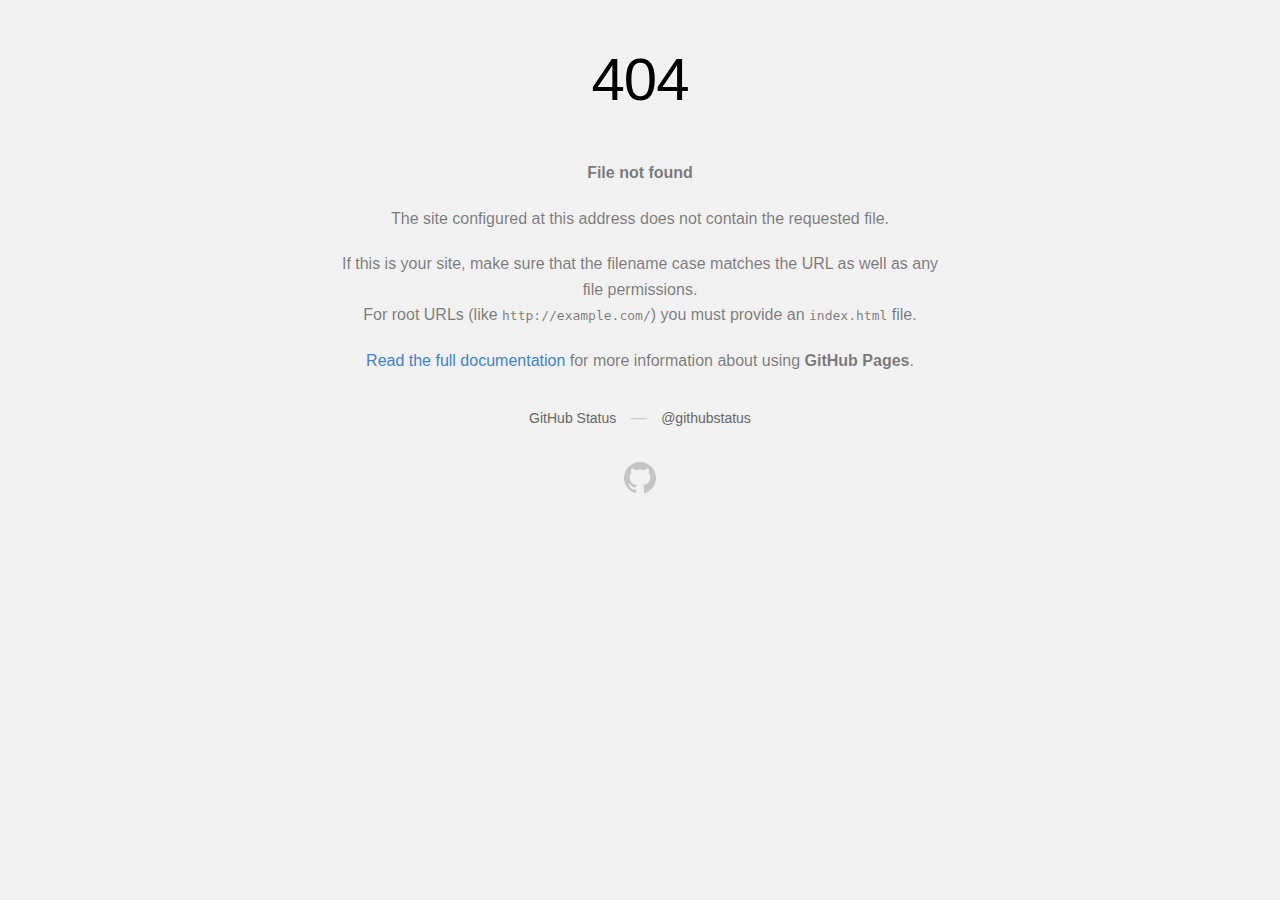
<file: rs/imgs/uk-loading-game.html>
<!DOCTYPE html>
<html>
  <head>
    <meta http-equiv="Content-type" content="text/html; charset=utf-8">
    <meta http-equiv="Content-Security-Policy" content="default-src 'none'; style-src 'unsafe-inline'; img-src data:; connect-src 'self'">
    <title>Page not found &middot; GitHub Pages</title>
    <style type="text/css" media="screen">
      body {
        background-color: #f1f1f1;
        margin: 0;
        font-family: "Helvetica Neue", Helvetica, Arial, sans-serif;
      }

      .container { margin: 50px auto 40px auto; width: 600px; text-align: center; }

      a { color: #4183c4; text-decoration: none; }
      a:hover { text-decoration: underline; }

      h1 { width: 800px; position:relative; left: -100px; letter-spacing: -1px; line-height: 60px; font-size: 60px; font-weight: 100; margin: 0px 0 50px 0; text-shadow: 0 1px 0 #fff; }
      p { color: rgba(0, 0, 0, 0.5); margin: 20px 0; line-height: 1.6; }

      ul { list-style: none; margin: 25px 0; padding: 0; }
      li { display: table-cell; font-weight: bold; width: 1%; }

      .logo { display: inline-block; margin-top: 35px; }
      .logo-img-2x { display: none; }
      @media
      only screen and (-webkit-min-device-pixel-ratio: 2),
      only screen and (   min--moz-device-pixel-ratio: 2),
      only screen and (     -o-min-device-pixel-ratio: 2/1),
      only screen and (        min-device-pixel-ratio: 2),
      only screen and (                min-resolution: 192dpi),
      only screen and (                min-resolution: 2dppx) {
        .logo-img-1x { display: none; }
        .logo-img-2x { display: inline-block; }
      }

      #suggestions {
        margin-top: 35px;
        color: #ccc;
      }
      #suggestions a {
        color: #666666;
        font-weight: 200;
        font-size: 14px;
        margin: 0 10px;
      }

    </style>
  </head>
  <body>

    <div class="container">

      <h1>404</h1>
      <p><strong>File not found</strong></p>

      <p>
        The site configured at this address does not
        contain the requested file.
      </p>

      <p>
        If this is your site, make sure that the filename case matches the URL
        as well as any file permissions.<br>
        For root URLs (like <code>http://example.com/</code>) you must provide an
        <code>index.html</code> file.
      </p>

      <p>
        <a href="https://help.github.com/pages/">Read the full documentation</a>
        for more information about using <strong>GitHub Pages</strong>.
      </p>

      <div id="suggestions">
        <a href="https://githubstatus.com">GitHub Status</a> &mdash;
        <a href="https://twitter.com/githubstatus">@githubstatus</a>
      </div>

      <a href="/" class="logo logo-img-1x">
        <img width="32" height="32" title="" alt="" src="[data-uri]">
      </a>

      <a href="/" class="logo logo-img-2x">
        <img width="32" height="32" title="" alt="" src="[data-uri]">
      </a>
    </div>
  </body>
</html>
</file>
<file: rs/css/all.css>
html {
    line-height: 1.15;
    -webkit-text-size-adjust: 100%;
}

body {
    margin: 0;
}

main {
    display: block;
}

h1 {
    font-size: 2em;
    margin: 0.67em 0;
}

hr {
    box-sizing: content-box;
    height: 0;
    overflow: visible;
}

pre {
    font-family: monospace, monospace;
    font-size: 1em;
}

a {
    background-color: transparent;
}

abbr[title] {
    border-bottom: none;
    text-decoration: underline;
    text-decoration: underline dotted;
}

b, strong {
    font-weight: bolder;
}

code, kbd, samp {
    font-family: monospace, monospace;
    font-size: 1em;
}

small {
    font-size: 80%;
}

sub, sup {
    font-size: 75%;
    line-height: 0;
    position: relative;
    vertical-align: baseline;
}

sub {
    bottom: -0.25em;
}

sup {
    top: -0.5em;
}

img {
    border-style: none;
}

button, input, optgroup, select, textarea {
    font-family: inherit;
    font-size: 100%;
    line-height: 1.15;
    margin: 0;
}

button, input {
    overflow: visible;
}

button, select {
    text-transform: none;
}

button, [type="button"], [type="reset"], [type="submit"] {
    -webkit-appearance: button;
}

button::-moz-focus-inner, [type="button"]::-moz-focus-inner, [type="reset"]::-moz-focus-inner, [type="submit"]::-moz-focus-inner {
    border-style: none;
    padding: 0;
}

button:-moz-focusring, [type="button"]:-moz-focusring, [type="reset"]:-moz-focusring, [type="submit"]:-moz-focusring {
    outline: 1px dotted ButtonText;
}

fieldset {
    padding: 0.35em 0.75em 0.625em;
}

legend {
    box-sizing: border-box;
    color: inherit;
    display: table;
    max-width: 100%;
    padding: 0;
    white-space: normal;
}

progress {
    vertical-align: baseline;
}

textarea {
    overflow: auto;
}

[type="checkbox"], [type="radio"] {
    box-sizing: border-box;
    padding: 0;
}

[type="number"]::-webkit-inner-spin-button, [type="number"]::-webkit-outer-spin-button {
    height: auto;
}

[type="search"] {
    -webkit-appearance: textfield;
    outline-offset: -2px;
}

[type="search"]::-webkit-search-decoration {
    -webkit-appearance: none;
}

::-webkit-file-upload-button {
    -webkit-appearance: button;
    font: inherit;
}

details {
    display: block;
}

summary {
    display: list-item;
}

template {
    display: none;
}

[hidden] {
    display: none;
}

/* Thiet lap quang cao*/

.ads {
    width: 100%;
}

.ads-margin {
    width: fit-content;
    margin: auto;
}

.ads-left {
    display: none;
    position: absolute;
    top: 155px;
    left: 0;
    text-align: left;
    height: 600px;
}

.ads-right {
    display: none;
    position: absolute;
    top: 155px;
    right: 0;
    text-align: right;
}

.ads-content {
    height: 600px;
}

.ads-box {
    width: fit-content;
}

.ads-title {
    display: block;
    text-align: center;
    background: 0 0;
    font-size: 11px;
    margin: 0;
    padding: 0;
    color: #b3b3b3;
    opacity: .6
}

.horizontal-title {
    text-align: left !important
}

.ads, .ads-left, .ads-right {
    z-index: 100;
}

@media (min-width: 1340px) {
    .ads-left {
        display: block;
    }

    .ads-right {
        display: block;
    }

    .ads-content {
        width: 160px;
    }
}

@media (min-width: 1880px) {
    .ads-left {
        display: block;
    }

    .ads-right {
        display: block;
    }

    .ads-content {
        width: 300px;
    }
}

#expand {
    cursor: pointer !important;
}

.force_full_screen {
    position: fixed !important;
    width: 100% !important;
    height: 100% !important;
    z-index: 99999;
    top: 0px !important;
    border: 0px !important;
    left: 0px !important;
    right: 0px !important;
    cursor: pointer !important;
}

* {
    margin: 0;
    padding: 0;
    border: 0;
    outline: none;
    -webkit-box-sizing: border-box;
    box-sizing: border-box;
}

html {
    font-family: 'Nunito Sans', sans-serif;
    -moz-osx-font-smoothing: grayscale;
    -webkit-font-smoothing: antialiased;
    text-rendering: optimizeLegibility;
    -webkit-text-size-adjust: 100%;
    -moz-text-size-adjust: 100%;
    -ms-text-size-adjust: 100%;
    text-size-adjust: 100%;
}

body {
    font-size: 16px;
    line-height: 1.6;
    background-color: #0457a7;
    color: #fff;
    overflow-wrap: break-word;
    word-wrap: break-word;
    width: 100%;
    height: 100%;
}

a {
    text-decoration: none;
    cursor: pointer;
    background-color: transparent;
    outline: none;
    color: #333;
    -webkit-transition: all .3s ease;
    -moz-transition: all .3s ease;
    -ms-transition: all .3s ease;
    -o-transition: all .3s ease;
    transition: all .3s ease;
}

ul, li {
    list-style: none;
    padding: 0;
    margin: 0;
}

h1, h2, h3, h4 {
    font-weight: normal;
    margin: 0;
}

table {
    border-collapse: collapse;
}

table th, table td {
    font-weight: normal;
    text-align: left;
    vertical-align: top;
}

input, select, textarea, button {
    background-color: transparent;
    outline: none;
}

button {
    -webkit-transition: background-color 0.2s ease 0s, color 0.2s ease 0s, border-color 0.2s ease 0s;
    -moz-transition: background-color 0.2s ease 0s, color 0.2s ease 0s, border-color 0.2s ease 0s;
    -o-transition: background-color 0.2s ease 0s, color 0.2s ease 0s, border-color 0.2s ease 0s;
    transition: background-color 0.2s ease 0s, color 0.2s ease 0s, border-color 0.2s ease 0s;
}

input, button {
    border: 0;
}

.container {
    position: relative;
    max-width: 1230px;
    margin: auto;
    box-sizing: border-box;
    padding: 0 15px;
}

.row {
    width: 100%;
}

.font-bold {
    font-weight: bold;
}

.d-block {
    display: block;
}

.d-inline {
    display: inline-block;
}

.d-flex {
    display: flex;
}

.d-r-flex {
    display: flex;
    flex-wrap: wrap;
}

.d-c-flex {
    display: flex;
    flex-direction: column;
}

.sp {
    justify-content: space-between;
}

.jc {
    justify-content: center;
}

.bz {
    box-sizing: border-box;
}

.p-r {
    position: relative;
}

.bg-fff {
    background-color: #fff;
}

.absolute {
    position: absolute;
    top: 50%;
}

.text-overflow {
    overflow: hidden;
    text-overflow: ellipsis;
    display: -webkit-box;
    -webkit-line-clamp: 1;
    -webkit-box-orient: vertical;
    line-height: 1.5;
}

.text-center {
    text-align: center;
}

.text-uppercase {
    text-transform: uppercase;
}

.text-capitalize {
    text-transform: capitalize;
}

.m-r {
    margin-right: 10px;
}

.m-t {
    margin: 10px 0;
}

.flex-start {
    justify-content: flex-start;
}

.flex-end {
    justify-content: flex-end;
}

.gif {
    width: 100%;
    text-align: center;
    padding: 10px 0;
}

#loading_img {
    width: 50px;
    height: 50px;
    background-color: transparent !important;
}

.hidden {
    display: none;
}

.w-full {
    width: 100%;
}

.h-full {
    height: 100%;
}

.font-fff {
    color: #fff;
}

.center-box {
    display: flex;
    justify-content: center;
    align-items: center;
}

.al {
    align-items: center;
}

.loadingImage {
    width: 50px;
    height: 50px;
    background-color: transparent !important;
    animation: loadingAnimation 1s linear infinite;
}

@keyframes loadingAnimation {
    to {
        transform: rotate(360deg);
    }
}

.loading_page {
    position: absolute;
    top: 50%;
    left: 50%;
    width: 44px;
    height: 44px;
    transform: translate(-50%, -50%);
    z-index: 99;
}

.layer-loading {
    position: fixed;
    top: 0;
    left: 0;
    width: 100%;
    height: 100%;
    z-index: 98;
    background-color: rgba(35, 39, 65, .65);
}

.uk-grid-clayover {
    display: grid;
    grid-template-columns: repeat(auto-fill, 117px);
    gap: 0;
    grid-auto-rows: 117px;
    grid-auto-flow: row dense;
    justify-content: space-evenly;
    background: #003d78;
    padding:15px;
}


.grid-item {
    padding: 0;
    transition: all .6s ease;
    transition-property: transform;
    display: inline-block;
    box-sizing: content-box;
    position: relative;
    vertical-align: text-top;
}

.span-2x1 {
    grid-column-end: span 2;
}

.span-2x2 {
    grid-column-end: span 2;
    grid-row-end: span 2;
}

.span-3x3 {
    grid-column-end: span 3;
    grid-row-end: span 3;
}

.span-ads {
    display: flex;
    align-items: center;
    justify-content: center;
}

.clear {
    clear: both;
}

.throw-ads-970x90, .throw-ads-300x600, .throw-ads-160x600, .throw-ads-300x250, .throw-ads-768x90, .throw-ads-468x60, .throw-ads-320x50, .span-ads, .throw-ads-200x200, .throw-ads-320x90 {
    display: none;
}

.horizontal-ads {
    padding: 10px 0;
}

.vertical-ads {
    padding: 0 10px;
}

/*menu*/
header {
    position: relative;
    width: 100%;
    background-image: linear-gradient(360deg, #FCCF1F 70%, #FFFE93 95%);
    border-bottom: 5px solid #6d0207;
}

.header-bar {
    min-height: 60px;
}

.logo-text {
    color: #fff;
    text-shadow: 0 0 1px #fff, -1px -1px 0 #fff, 1px -1px 0 #fff, -1px 1px 0 #fff, 1px 1px 0 #fff;
    letter-spacing: 2px;
    font-size: 1.5rem;
    text-transform: uppercase;
    font-weight: bold;
    /* filter: drop-shadow(0 0 1px #0457a7) drop-shadow(1px 1px 0 #0457a7) drop-shadow(-1px 1px 0 #0457a7) drop-shadow(1px -1px 0 #0457a7)drop-shadow(-1px -1px 0 #0457a7); */
    filter: drop-shadow(0 0 3px #0457a7) drop-shadow(3px 3px 0 #0457a7) drop-shadow(-3px 3px 0 #0457a7) drop-shadow(3px -3px 0 #0457a7)drop-shadow(-3px -3px 0 #0457a7);
}

.navigation>ul {
    display: flex;
    align-items: center;
}

.navigation>ul>li {
    display: inline-block;
}

.menu-link {
    color: #fff;
    font-weight: 700;
    text-shadow: 0 0 4px #941413, 0 0 4px #941413, 0 0 4px #941413, 0 0 4px #941413, 0 0 4px #941413, 0 0 4px #941413, 0 0 4px #941413, 0 0 4px #941413, 0 0 4px #941413, 0 0 4px #941413, 0 0 4px #941413, 0 0 4px #941413, 0 0 4px #941413, 0 0 4px #941413, 0 0 4px #941413, 0 0 4px #941413, 0 0 4px #941413, 0 0 4px #941413, 0 0 4px #941413, 0 0 4px #941413;
    padding: 8px 15px;
    border-radius: 20px;
    font-size: 18px;
    text-transform: capitalize;
}

.merge_icon {
    width: 44px;
    height: 44px;
    box-sizing: border-box;
    cursor: pointer;
}

.menu-link:hover {
    background-color: #941413;
}

.search-desktop {
    position: absolute;
    right: 0;
    background-color: #fff;
    border-top: 3px solid #13aff0;
    top: 100%;
    padding: 15px;
    width: 260px;
    -webkit-box-shadow: 0 2px 7px rgb(0 0 0 / 10%);
    -moz-box-shadow: 0 2px 7px rgba(0, 0, 0, .1);
    box-shadow: 0 2px 7px rgb(0 0 0 / 10%);
    visibility: hidden;
    -moz-opacity: 0;
    -webkit-opacity: 0;
    opacity: 0;
    transition: all .25s ease-in-out;
    z-index: 10;
}

.txt-search {
    min-height: 44px;
    width: 100%;
    font-size: 14px;
    line-height: 1.8;
    padding: 6px 12px;
    vertical-align: middle;
    background-color: transparent;
    color: #333;
    border: 1px solid #ddd;
    -webkit-border-radius: 3px;
    -moz-border-radius: 3px;
    -ms-border-radius: 3px;
    border-radius: 3px;
    -webkit-transition: all .3s ease;
    -moz-transition: all .3s ease;
    -ms-transition: all .3s ease;
    -o-transition: all .3s ease;
    transition: all .3s ease;
}

.icon-menu-mobile {
    position: absolute;
    top: 50%;
    right: 0;
    transform: translateY(-50%);
    display: none;
}

.icon-menu-mobile svg {
    fill: #941413;
}

.mobile-dropdown {
    width: 100%;
    z-index: 10;
    display: none;
}

.nav-mobile-controler>ul>li {
    background-color: #003d78;
    border-bottom: 1px solid #0077e9;
    padding: 10px 15px;
}

.menu-link-mobile {
    display: block;
    text-transform: capitalize;
    color: #fff;
    font-weight: 700;
    text-shadow: 0 0 4px #941413, 0 0 4px #941413, 0 0 4px #941413, 0 0 4px #941413, 0 0 4px #941413, 0 0 4px #941413, 0 0 4px #941413, 0 0 4px #941413, 0 0 4px #941413, 0 0 4px #941413, 0 0 4px #941413, 0 0 4px #941413, 0 0 4px #941413, 0 0 4px #941413, 0 0 4px #941413, 0 0 4px #941413, 0 0 4px #941413, 0 0 4px #941413, 0 0 4px #941413, 0 0 4px #941413;
    font-size: 18px;
}

/*game_item*/
.uk-p10 {
    padding: 15px;
    background: #003d78;
    border: 1px solid #0077e9;
}

#game-page {
    padding: 15px 0;
}

.uk-grid-game {
    box-sizing: border-box;
    padding: 6px;
}

.uk-game-link {
    display: block;
    width: 100%;
    height: 100%;
    position: relative;
    padding: 4px;
    border-radius: 10px;
    border: 1px solid #0077e9;
    background-color: #00305e;
    transition: background ease .3s, border linear .3s;
    box-sizing: border-box;
}

.uk-wrap-image {
    width: 100%;
    height: 100%;
    border-radius: 8px;
    overflow: hidden;
    background: #0457a7 url(../imgs/uk-loading-game.html) center no-repeat;
    background-size: 40px 40px;
    position: relative;
}

.uk-game-title {
    -webkit-line-clamp: 2;
    position: absolute;
    background-color: rgba(0, 0, 0, .73);
    color: #fff;
    padding: 5px;
    transition: opacity linear .3s;
    bottom: 0;
    left: 0;
    width: 100%;
    box-sizing: border-box;
    text-transform: capitalize;
    font-size: 14px;
    font-weight: bold;
    text-align: center;
    opacity: 0;
}

.uk-game-link:hover .uk-game-title {
    opacity: 1;
}

.uk-game-link:hover {
    background: #fdfe03;
    box-shadow: 0 0 12px 7px #b68830;
    border-color: #fdfe03 !important;
}

.sticker {
    position: absolute;
    top: 0;
    right: 0;
    font-size: 11px;
    text-transform: uppercase;
    height: 20px;
}

.sticker:after {
    font-size: 11px;
    text-transform: uppercase;
    color: #fff;
    border-top-right-radius: 10px;
    border-bottom-left-radius: 5px;
    padding: 1px 8px;
    height: 20px;
    box-sizing: border-box;

}

.hot:after {
    content: "hot";
    background-color: #ef0e74;
}

.new:after {
    content: "new";
    background-color: #423491;
}

.trending:after {
    content: "trending";
    background-color: #f68e3b;
}


.line {
    width: 100%;
    height: 4px;
    background-color: #fff;
    position: relative;
    transition: all 0.5s ease-in-out;
}

.line:before {
    content: "";
    position: absolute;
    top: -10px;
    left: 0;
    width: 100%;
    height: 4px;
    background-color: #fff;
    transition: all 0.5s ease-in-out;
}

.line:after {
    content: "";
    position: absolute;
    bottom: -10px;
    left: 0;
    width: 100%;
    height: 4px;
    background-color: #fff;
    transition: all 0.5s ease-in-out;
}

.line.active {
    background-color: transparent;
}

.line.active:before {
    top: 0;
    transform: rotate(45deg);
}

.line.active:after {
    top: 0;
    transform: rotate(135deg);
}

.menu-icon {
    width: 60px;
    height: 60px;
    display: flex;
    align-items: center;
    justify-content: center;
    padding: 10px;
    cursor: pointer;
    position: fixed;
    top: 0;
    right: 0;
    z-index: 10;
}

.text-area h2, .text-area h3, .text-area h4 {
    text-transform: capitalize;
    font-weight: 600;
}

.text-area {
    max-width: 100%;
    overflow: hidden;
    text-overflow: clip;
    line-height: 2;
}

.text-area ul, .text-area ol {
    padding-left: 40px;
}

.text-area ul, .text-area ol, .text-area li {
    list-style: disc;
}

.text-area h1, .text-area h2, .text-area h3, .text-areah4, .text-area h5, .text-area h6 {
    font-weight: bold;
    font-family: Righteous;
}

.text-area a {
    color: #fdfe03;
}

.sticker {
    position: absolute;
    top: 0;
    right: 0;
    font-size: 11px;
    text-transform: uppercase;
}

.sticker:after {
    font-size: 11px;
    text-transform: uppercase;
    color: #fff;
    border-radius: 16px;
    padding: 2px 8px;
}

.hot:after {
    content: "hot";
    background-color: #ef0e74;
}

.new:after {
    content: "new";
    background-color: #423491;
}

.trending:after {
    content: "trending";
    background-color: #f68e3b;
}

/*game_play*/
.row-flex {
    display: flex;
}

.main-flex {
    width: 100%;
}

.bread-crumb-item {
    display: flex;
    text-transform: capitalize;
}

.bread-after:before {
    content: "»";
    margin: 0 5px;
    color: #a9a9a9;
}

.overwrite-breadcumb .bread-after:last-child {
    cursor: unset;
}

.header-game {
    height: auto;
    overflow: hidden;
    color: #fff;
    width: 100%;
    box-sizing: border-box;
    text-align: left;
    background-color: #6d0207;
}

.box-header {
    display: flex;
    width: 100%;
    justify-content: space-between;
    flex-wrap: wrap;
    align-items: center;
}

.box-header h1 {
    font-size: 20px;
    white-space: nowrap;
    text-transform: uppercase;
    font-weight: bold;
    color: #fff;
    margin-left: 10px;
}

.header-game-extend {
    display: flex;
    align-items: center;
    justify-content: flex-end;
}

.header-game-extend>span {
    box-sizing: border-box;
    width: 48px;
    height: 48px;
    cursor: pointer;
    display: flex;
    align-items: center;
    justify-content: center;
}

.header-game-extend>span:hover {
    background-color: #560004;
}

.header-game-extend>span>svg {
    width: 24px;
    height: 24px;
    fill: #fff;
}

.exit-fullscreen {
    width: 36px;
    height: 36px;
    position: fixed;
    top: 5px;
    right: 5px;
    z-index: 100000;
    padding: 6px;
    background-color: rgba(0, 0, 0, 0.65);
    box-sizing: border-box;
    cursor: pointer;
}

@keyframes scale {
    0% {
        transform: scale(1);
    }

    5% {
        transform: scale(1.05);
    }

    8% {
        transform: scale(0.95);
    }

    12% {
        transform: scale(1.02);
    }

    18% {
        transform: scale(1);
    }
}

.scale-anim:hover {
    animation: scale 3000ms infinite;
}

@keyframes swing {
    20% {
        transform: rotate(5deg);
    }

    40% {
        transform: rotate(-5deg);
    }

    60% {
        transform: rotate(5deg);
    }

    80% {
        transform: rotate(-5deg);
    }

    100% {
        transform: rotate(0deg);
    }
}

.us-sticker {
    padding: 5px 12px;
    border: 1px solid #ddd;
    margin-right: 10px;
    margin-top: 5px;
    margin-bottom: 5px;
    border-radius: 20px;
    text-decoration: none;
    display: inline-block;
    transition: 0.2s;
    text-transform: lowercase;

}

.us-sticker:hover {
    animation: swing 1s infinite;
}


.throw-ads-160x600 {
    width: 160px;
    min-width: 160px;
    margin: 0 auto;
}

.visible-mobile {
    display: none;
}

#recent-game, #recent-game-mobile {
    display: none;
}


#iframehtml5 {
    background-color: #000;
}



@media (min-width: 992px) {
    .app-sidebar {
        display: block !important;
    }

    .menu-icon {
        display: none !important;
    }
}

@media (min-width:1000px) {


    .throw-ads-970x90, .throw-ads-728x90, .throw-ads-768x90 {
        display: block;
    }

    .throw-ads-160x600-right {
        display: block;
    }
}

@media (min-width: 1200px) {


    .mobile-dropdown {
        display: none !important;
    }

}

@media (min-width:1366px) {
    .throw-ads-160x600 {
        display: block;
    }
}

@media (max-width: 1199px) {
    .navigation {
        display: none;
    }

    .icon-menu-mobile {
        display: flex;
    }

    .search-desktop {
        visibility: hidden !important;
        opacity: 0 !important;
    }
}

@media (max-width: 999px) {
    .throw-ads-320x90 {
        display: block;
    }

    .row-flex {
        flex-direction: column;
    }

    #iframehtml5 {
        height: 487px;
    }
}

@media (max-width: 799px) {


    .game-flex {
        justify-content: center;
    }
}

@media (max-width:320px) {
    .throw-ads-320x90 {
        display: none;
    }
}
</file>
